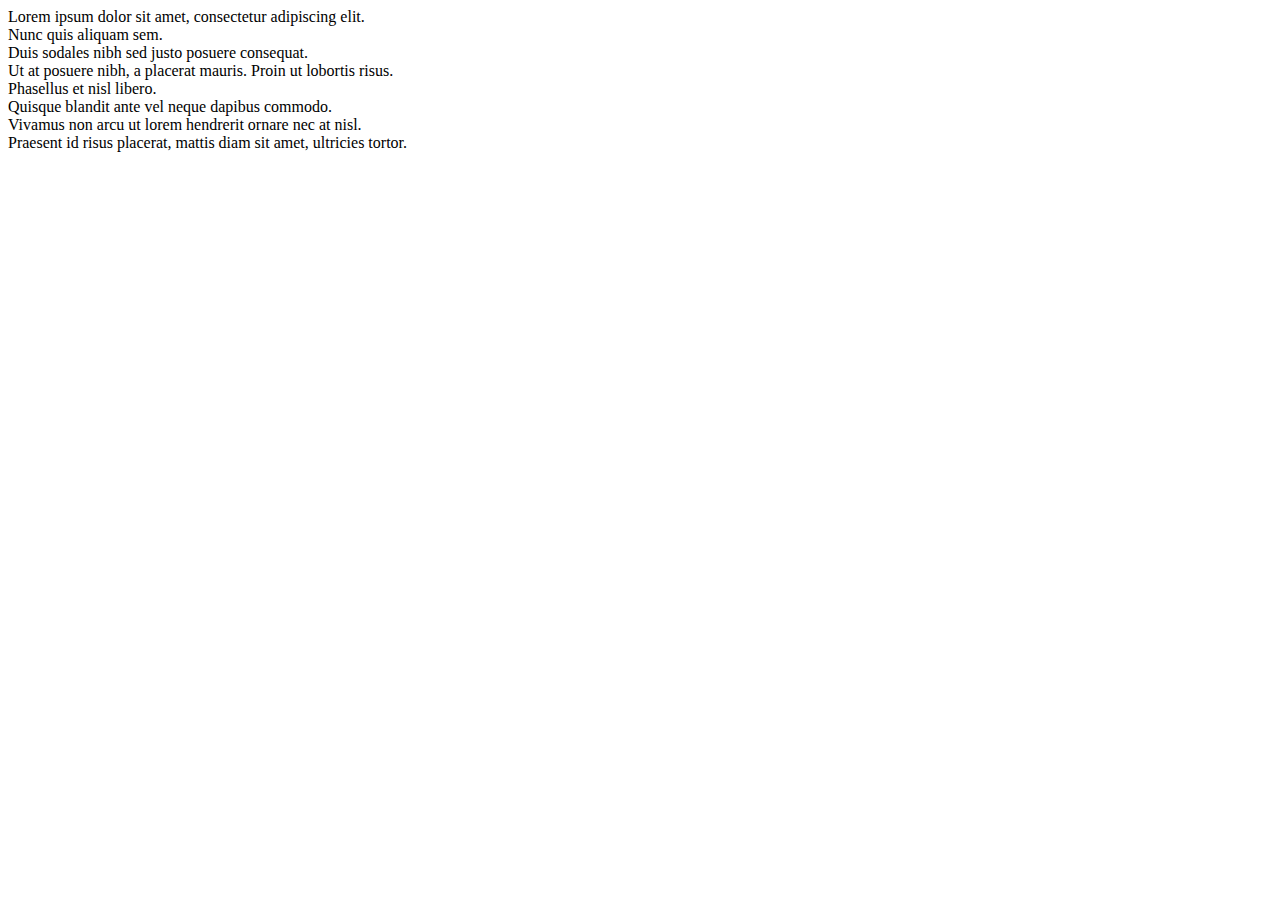
<file: 2-rotate.html>
<!DOCTYPE html>
<html>
  <head>
    <title>CSS Rotation Trick</title>
    <meta name="viewport" content="width=device-width, initial-scale=1.0">
    <link href="2-rotate.css" rel="stylesheet">
  </head>
  <body>
    Lorem ipsum dolor sit amet, consectetur adipiscing elit. <br>
    Nunc quis aliquam sem. <br>
    Duis sodales nibh sed justo posuere consequat. <br>
    Ut at posuere nibh, a placerat mauris. Proin ut lobortis risus. <br>
    Phasellus et nisl libero. <br>
    Quisque blandit ante vel neque dapibus commodo. <br>
    Vivamus non arcu ut lorem hendrerit ornare nec at nisl. <br>
    Praesent id risus placerat, mattis diam sit amet, ultricies tortor. 
  </body>
</html>
</file>
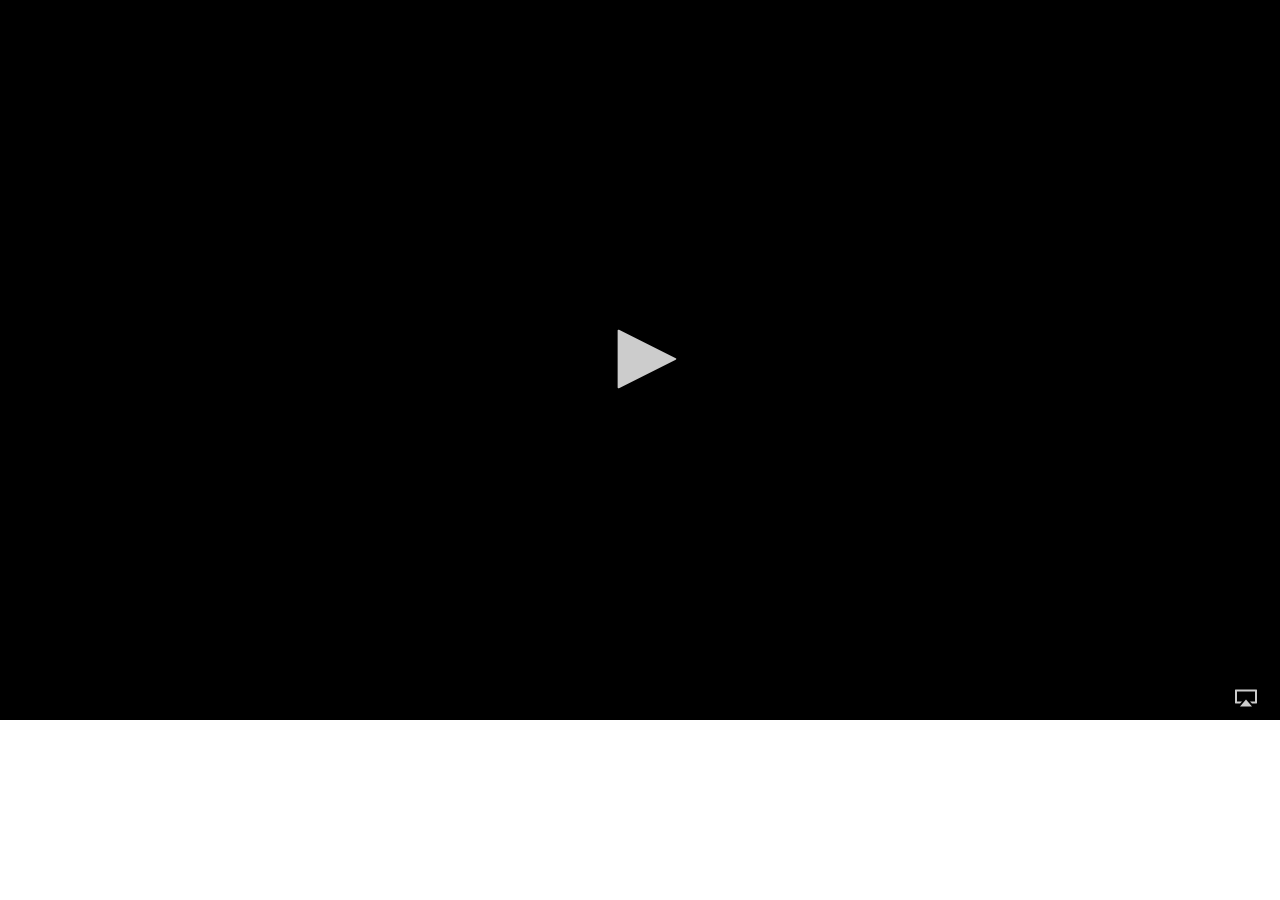
<file: Food.html>
<!DOCTYPE html>

<html>

<head><script type="text/javascript" charset="utf-8" async="" src="//ssl.p.jwpcdn.com/player/v/8.17.1/jwpsrv.js"></script>
<meta http-equiv="content-type" content="text/html; charset=UTF-8">
<title>Live</title>
<script charset="utf-8" src="//ssl.p.jwpcdn.com/player/v/8.17.1/jwplayer.core.controls.html5.js"></script><style type="text/css" data-jwplayer-id="all-players">.jw-reset{text-align:left;direction:ltr}.jw-reset-text,.jw-reset{color:inherit;background-color:transparent;padding:0;margin:0;float:none;font-family:Arial,Helvetica,sans-serif;font-size:1em;line-height:1em;list-style:none;text-transform:none;vertical-align:baseline;border:0;font-variant:inherit;font-stretch:inherit;-webkit-tap-highlight-color:rgba(255,255,255,0)}body .jw-error,body .jwplayer.jw-state-error{height:100%;width:100%}.jw-title{position:absolute;top:0}.jw-background-color{background:rgba(0,0,0,0.4)}.jw-text{color:rgba(255,255,255,0.8)}.jw-knob{color:rgba(255,255,255,0.8);background-color:#fff}.jw-button-color{color:rgba(255,255,255,0.8)}:not(.jw-flag-touch) .jw-button-color:not(.jw-logo-button):focus,:not(.jw-flag-touch) .jw-button-color:not(.jw-logo-button):hover{color:#fff}.jw-toggle{color:#fff}.jw-toggle.jw-off{color:rgba(255,255,255,0.8)}.jw-toggle.jw-off:focus{color:#fff}.jw-toggle:focus{outline:none}:not(.jw-flag-touch) .jw-toggle.jw-off:hover{color:#fff}.jw-rail{background:rgba(255,255,255,0.3)}.jw-buffer{background:rgba(255,255,255,0.3)}.jw-progress{background:#f2f2f2}.jw-time-tip,.jw-volume-tip{border:0}.jw-slider-volume.jw-volume-tip.jw-background-color.jw-slider-vertical{background:none}.jw-skip{padding:.5em;outline:none}.jw-skip .jw-skiptext,.jw-skip .jw-skip-icon{color:rgba(255,255,255,0.8)}.jw-skip.jw-skippable:hover .jw-skip-icon,.jw-skip.jw-skippable:focus .jw-skip-icon{color:#fff}.jw-icon-cast google-cast-launcher{--connected-color:#fff;--disconnected-color:rgba(255,255,255,0.8)}.jw-icon-cast google-cast-launcher:focus{outline:none}.jw-icon-cast google-cast-launcher.jw-off{--connected-color:rgba(255,255,255,0.8)}.jw-icon-cast:focus google-cast-launcher{--connected-color:#fff;--disconnected-color:#fff}.jw-icon-cast:hover google-cast-launcher{--connected-color:#fff;--disconnected-color:#fff}.jw-nextup-container{bottom:2.5em;padding:5px .5em}.jw-nextup{border-radius:0}.jw-color-active{color:#fff;stroke:#fff;border-color:#fff}:not(.jw-flag-touch) .jw-color-active-hover:hover,:not(.jw-flag-touch) .jw-color-active-hover:focus{color:#fff;stroke:#fff;border-color:#fff}.jw-color-inactive{color:rgba(255,255,255,0.8);stroke:rgba(255,255,255,0.8);border-color:rgba(255,255,255,0.8)}:not(.jw-flag-touch) .jw-color-inactive-hover:hover{color:rgba(255,255,255,0.8);stroke:rgba(255,255,255,0.8);border-color:rgba(255,255,255,0.8)}.jw-option{color:rgba(255,255,255,0.8)}.jw-option.jw-active-option{color:#fff;background-color:rgba(255,255,255,0.1)}:not(.jw-flag-touch) .jw-option:hover{color:#fff}.jwplayer{width:100%;font-size:16px;position:relative;display:block;min-height:0;overflow:hidden;box-sizing:border-box;font-family:Arial,Helvetica,sans-serif;-webkit-touch-callout:none;-webkit-user-select:none;-moz-user-select:none;-ms-user-select:none;user-select:none;outline:none}.jwplayer *{box-sizing:inherit}.jwplayer.jw-tab-focus:focus{outline:solid 2px #4d90fe}.jwplayer.jw-flag-aspect-mode{height:auto !important}.jwplayer.jw-flag-aspect-mode .jw-aspect{display:block}.jwplayer .jw-aspect{display:none}.jwplayer .jw-swf{outline:none}.jw-media,.jw-preview{position:absolute;width:100%;height:100%;top:0;left:0;bottom:0;right:0}.jw-media{overflow:hidden;cursor:pointer}.jw-plugin{position:absolute;bottom:66px}.jw-breakpoint-7 .jw-plugin{bottom:132px}.jw-plugin .jw-banner{max-width:100%;opacity:0;cursor:pointer;position:absolute;margin:auto auto 0;left:0;right:0;bottom:0;display:block}.jw-preview,.jw-captions,.jw-title{pointer-events:none}.jw-media,.jw-logo{pointer-events:all}.jw-wrapper{background-color:#000;position:absolute;top:0;left:0;right:0;bottom:0}.jw-hidden-accessibility{border:0;clip:rect(0 0 0 0);height:1px;margin:-1px;overflow:hidden;padding:0;position:absolute;width:1px}.jw-contract-trigger::before{content:"";overflow:hidden;width:200%;height:200%;display:block;position:absolute;top:0;left:0}.jwplayer .jw-media video{position:absolute;top:0;right:0;bottom:0;left:0;width:100%;height:100%;margin:auto;background:transparent;-webkit-tap-highlight-color:rgba(0,0,0,0);-webkit-focus-ring-color:rgba(0,0,0,0);outline:none}.jwplayer .jw-media video::-webkit-media-controls-start-playback-button{display:none}.jwplayer.jw-stretch-uniform .jw-media video{object-fit:contain}.jwplayer.jw-stretch-none .jw-media video{object-fit:none}.jwplayer.jw-stretch-fill .jw-media video{object-fit:cover}.jwplayer.jw-stretch-exactfit .jw-media video{object-fit:fill}.jw-preview{position:absolute;display:none;opacity:1;visibility:visible;width:100%;height:100%;background:#000 no-repeat 50% 50%}.jwplayer .jw-preview,.jw-error .jw-preview{background-size:contain}.jw-stretch-none .jw-preview{background-size:auto auto}.jw-stretch-fill .jw-preview{background-size:cover}.jw-stretch-exactfit .jw-preview{background-size:100% 100%}.jw-title{display:none;padding-top:20px;width:100%;z-index:1}.jw-title-primary,.jw-title-secondary{color:#fff;padding-left:20px;padding-right:20px;padding-bottom:.5em;overflow:hidden;text-overflow:ellipsis;direction:unset;white-space:nowrap;width:100%}.jw-title-primary{font-size:1.625em}.jw-breakpoint-2 .jw-title-primary,.jw-breakpoint-3 .jw-title-primary{font-size:1.5em}.jw-flag-small-player .jw-title-primary{font-size:1.25em}.jw-breakpoint-0 .jw-ab-truncated .jw-title-primary,.jw-breakpoint-1 .jw-ab-truncated .jw-title-primary,.jw-breakpoint-2 .jw-ab-truncated .jw-title-primary{display:-webkit-box;-webkit-line-clamp:2;-webkit-box-orient:vertical;overflow:hidden;padding-bottom:0;margin-bottom:.5em;white-space:pre-wrap;line-height:1.2}.jw-breakpoint-1 .jw-ab-truncated .jw-title-primary{font-size:1.25em}.jw-breakpoint-0 .jw-ab-truncated .jw-title-primary{font-size:1em}.jw-flag-small-player .jw-title-secondary,.jw-breakpoint-0 .jw-ab-truncated .jw-title-secondary,.jw-breakpoint-1 .jw-ab-truncated .jw-title-secondary,.jw-breakpoint-2 .jw-ab-truncated .jw-title-secondary,.jw-title-secondary:empty{display:none}.jw-captions{position:absolute;width:100%;height:100%;text-align:center;display:none;letter-spacing:normal;word-spacing:normal;text-transform:none;text-indent:0;text-decoration:none;pointer-events:none;overflow:hidden;top:0}.jw-captions.jw-captions-enabled{display:block}.jw-captions-window{display:none;padding:.25em;border-radius:.25em}.jw-captions-window.jw-captions-window-active{display:inline-block}.jw-captions-text{display:inline-block;color:#fff;background-color:#000;word-wrap:normal;word-break:normal;white-space:pre-line;font-style:normal;font-weight:normal;text-align:center;text-decoration:none}.jw-text-track-display{font-size:inherit;line-height:1.5}.jw-text-track-cue{background-color:rgba(0,0,0,0.5);color:#fff;padding:.1em .3em}.jwplayer video::-webkit-media-controls{display:none;justify-content:flex-start}.jwplayer video::-webkit-media-text-track-display{min-width:-webkit-min-content}.jwplayer video::cue{background-color:rgba(0,0,0,0.5)}.jwplayer video::-webkit-media-controls-panel-container{display:none}.jwplayer:not(.jw-flag-controls-hidden):not(.jw-state-playing) .jw-captions,.jwplayer.jw-flag-media-audio.jw-state-playing .jw-captions,.jwplayer.jw-state-playing:not(.jw-flag-user-inactive):not(.jw-flag-controls-hidden) .jw-captions{max-height:calc(100% - 60px)}.jwplayer:not(.jw-flag-controls-hidden):not(.jw-state-playing):not(.jw-flag-ios-fullscreen) video::-webkit-media-text-track-container,.jwplayer.jw-flag-media-audio.jw-state-playing:not(.jw-flag-ios-fullscreen) video::-webkit-media-text-track-container,.jwplayer.jw-state-playing:not(.jw-flag-user-inactive):not(.jw-flag-controls-hidden):not(.jw-flag-ios-fullscreen) video::-webkit-media-text-track-container{max-height:calc(100% - 60px)}.jw-logo{position:absolute;margin:20px;cursor:pointer;pointer-events:all;background-repeat:no-repeat;background-size:contain;top:auto;right:auto;left:auto;bottom:auto;outline:none}.jw-logo.jw-tab-focus:focus{outline:solid 2px #4d90fe}.jw-flag-audio-player .jw-logo{display:none}.jw-logo-top-right{top:0;right:0}.jw-logo-top-left{top:0;left:0}.jw-logo-bottom-left{left:0}.jw-logo-bottom-right{right:0}.jw-logo-bottom-left,.jw-logo-bottom-right{bottom:44px;transition:bottom 150ms cubic-bezier(0, .25, .25, 1)}.jw-state-idle .jw-logo{z-index:1}.jw-state-setup .jw-wrapper{background-color:inherit}.jw-state-setup .jw-logo,.jw-state-setup .jw-controls,.jw-state-setup .jw-controls-backdrop{visibility:hidden}span.jw-break{display:block}body .jw-error,body .jwplayer.jw-state-error{background-color:#333;color:#fff;font-size:16px;display:table;opacity:1;position:relative}body .jw-error .jw-display,body .jwplayer.jw-state-error .jw-display{display:none}body .jw-error .jw-media,body .jwplayer.jw-state-error .jw-media{cursor:default}body .jw-error .jw-preview,body .jwplayer.jw-state-error .jw-preview{background-color:#333}body .jw-error .jw-error-msg,body .jwplayer.jw-state-error .jw-error-msg{background-color:#000;border-radius:2px;display:flex;flex-direction:row;align-items:stretch;padding:20px}body .jw-error .jw-error-msg .jw-icon,body .jwplayer.jw-state-error .jw-error-msg .jw-icon{height:30px;width:30px;margin-right:20px;flex:0 0 auto;align-self:center}body .jw-error .jw-error-msg .jw-icon:empty,body .jwplayer.jw-state-error .jw-error-msg .jw-icon:empty{display:none}body .jw-error .jw-error-msg .jw-info-container,body .jwplayer.jw-state-error .jw-error-msg .jw-info-container{margin:0;padding:0}body .jw-error:not(.jw-flag-audio-player).jw-flag-small-player .jw-error-msg,body .jwplayer.jw-state-error:not(.jw-flag-audio-player).jw-flag-small-player .jw-error-msg,body .jw-error:not(.jw-flag-audio-player).jw-breakpoint-2 .jw-error-msg,body .jwplayer.jw-state-error:not(.jw-flag-audio-player).jw-breakpoint-2 .jw-error-msg{flex-direction:column}body .jw-error:not(.jw-flag-audio-player).jw-flag-small-player .jw-error-msg .jw-error-text,body .jwplayer.jw-state-error:not(.jw-flag-audio-player).jw-flag-small-player .jw-error-msg .jw-error-text,body .jw-error:not(.jw-flag-audio-player).jw-breakpoint-2 .jw-error-msg .jw-error-text,body .jwplayer.jw-state-error:not(.jw-flag-audio-player).jw-breakpoint-2 .jw-error-msg .jw-error-text{text-align:center}body .jw-error:not(.jw-flag-audio-player).jw-flag-small-player .jw-error-msg .jw-icon,body .jwplayer.jw-state-error:not(.jw-flag-audio-player).jw-flag-small-player .jw-error-msg .jw-icon,body .jw-error:not(.jw-flag-audio-player).jw-breakpoint-2 .jw-error-msg .jw-icon,body .jwplayer.jw-state-error:not(.jw-flag-audio-player).jw-breakpoint-2 .jw-error-msg .jw-icon{flex:.5 0 auto;margin-right:0;margin-bottom:20px}.jwplayer.jw-state-error.jw-flag-audio-player .jw-error-msg .jw-break,.jwplayer.jw-state-error.jw-flag-small-player .jw-error-msg .jw-break,.jwplayer.jw-state-error.jw-breakpoint-2 .jw-error-msg .jw-break{display:inline}.jwplayer.jw-state-error.jw-flag-audio-player .jw-error-msg .jw-break:before,.jwplayer.jw-state-error.jw-flag-small-player .jw-error-msg .jw-break:before,.jwplayer.jw-state-error.jw-breakpoint-2 .jw-error-msg .jw-break:before{content:" "}.jwplayer.jw-state-error.jw-flag-audio-player .jw-error-msg{height:100%;width:100%;top:0;position:absolute;left:0;background:#000;-webkit-transform:none;transform:none;padding:4px 16px;z-index:1}.jwplayer.jw-state-error.jw-flag-audio-player .jw-error-msg.jw-info-overlay{max-width:none;max-height:none}body .jwplayer.jw-state-error .jw-title,.jw-state-idle .jw-title,.jwplayer.jw-state-complete:not(.jw-flag-casting):not(.jw-flag-audio-player):not(.jw-flag-overlay-open-related) .jw-title{display:block}body .jwplayer.jw-state-error .jw-preview,.jw-state-idle .jw-preview,.jwplayer.jw-state-complete:not(.jw-flag-casting):not(.jw-flag-audio-player):not(.jw-flag-overlay-open-related) .jw-preview{display:block}.jw-state-idle .jw-captions,.jwplayer.jw-state-complete .jw-captions,body .jwplayer.jw-state-error .jw-captions{display:none}.jw-state-idle video::-webkit-media-text-track-container,.jwplayer.jw-state-complete video::-webkit-media-text-track-container,body .jwplayer.jw-state-error video::-webkit-media-text-track-container{display:none}.jwplayer.jw-flag-fullscreen{width:100% !important;height:100% !important;top:0;right:0;bottom:0;left:0;z-index:1000;margin:0;position:fixed}body .jwplayer.jw-flag-flash-blocked .jw-title{display:block}.jwplayer.jw-flag-controls-hidden .jw-media{cursor:default}.jw-flag-audio-player:not(.jw-flag-flash-blocked) .jw-media{visibility:hidden}.jw-flag-audio-player .jw-title{background:none}.jw-flag-audio-player object{min-height:45px}.jw-flag-floating{background-size:cover;background-color:#000}.jw-flag-floating .jw-wrapper{position:fixed;z-index:2147483647;-webkit-animation:jw-float-to-bottom 150ms cubic-bezier(0, .25, .25, 1) forwards 1;animation:jw-float-to-bottom 150ms cubic-bezier(0, .25, .25, 1) forwards 1;top:auto;bottom:1rem;left:auto;right:1rem;max-width:400px;max-height:400px;margin:0 auto}@media screen and (max-width:480px){.jw-flag-floating .jw-wrapper{width:100%;left:0;right:0}}.jw-flag-floating .jw-wrapper .jw-media{touch-action:none}@media screen and (max-device-width:480px) and (orientation:portrait){.jw-flag-touch.jw-flag-floating .jw-wrapper{-webkit-animation:none;animation:none;top:62px;bottom:auto;left:0;right:0;max-width:none;max-height:none}}.jw-flag-floating .jw-float-icon{pointer-events:all;cursor:pointer;display:none}.jw-flag-floating .jw-float-icon .jw-svg-icon{-webkit-filter:drop-shadow(0 0 1px #000);filter:drop-shadow(0 0 1px #000)}.jw-flag-floating.jw-floating-dismissible .jw-dismiss-icon{display:none}.jw-flag-floating.jw-floating-dismissible.jw-flag-ads .jw-float-icon{display:flex}.jw-flag-floating.jw-floating-dismissible.jw-state-paused .jw-logo,.jw-flag-floating.jw-floating-dismissible:not(.jw-flag-user-inactive) .jw-logo{display:none}.jw-flag-floating.jw-floating-dismissible.jw-state-paused .jw-float-icon,.jw-flag-floating.jw-floating-dismissible:not(.jw-flag-user-inactive) .jw-float-icon{display:flex}.jw-float-icon{display:none;position:absolute;top:3px;right:5px;align-items:center;justify-content:center}@-webkit-keyframes jw-float-to-bottom{from{-webkit-transform:translateY(100%);transform:translateY(100%)}to{-webkit-transform:translateY(0);transform:translateY(0)}}@keyframes jw-float-to-bottom{from{-webkit-transform:translateY(100%);transform:translateY(100%)}to{-webkit-transform:translateY(0);transform:translateY(0)}}.jw-flag-top{margin-top:2em;overflow:visible}.jw-top{height:2em;line-height:2;pointer-events:none;text-align:center;opacity:.8;position:absolute;top:-2em;width:100%}.jw-top .jw-icon{cursor:pointer;pointer-events:all;height:auto;width:auto}.jw-top .jw-text{color:#555}.jw-overlays,.jw-controls,.jw-controls-backdrop,.jw-flag-small-player .jw-settings-menu,.jw-settings-submenu{height:100%;width:100%}.jw-settings-menu .jw-icon::after,.jw-icon-settings::after,.jw-icon-volume::after,.jw-settings-menu .jw-icon.jw-button-color::after{position:absolute;right:0}.jw-overlays,.jw-controls,.jw-controls-backdrop,.jw-settings-item-active::before{top:0;position:absolute;left:0}.jw-settings-menu .jw-icon::after,.jw-icon-settings::after,.jw-icon-volume::after,.jw-settings-menu .jw-icon.jw-button-color::after{position:absolute;bottom:0;left:0}.jw-nextup-close{position:absolute;top:0;right:0}.jw-overlays,.jw-controls,.jw-flag-small-player .jw-settings-menu{position:absolute;bottom:0;right:0}.jw-settings-menu .jw-icon::after,.jw-icon-settings::after,.jw-icon-volume::after,.jw-time-tip::after,.jw-settings-menu .jw-icon.jw-button-color::after,.jw-text-live::before,.jw-controlbar .jw-tooltip::after,.jw-settings-menu .jw-tooltip::after{content:"";display:block}.jw-svg-icon{height:24px;width:24px;fill:currentColor;pointer-events:none}.jw-icon{height:44px;width:44px;background-color:transparent;outline:none}.jw-icon.jw-tab-focus:focus{border:solid 2px #4d90fe}.jw-icon-airplay .jw-svg-icon-airplay-off{display:none}.jw-off.jw-icon-airplay .jw-svg-icon-airplay-off{display:block}.jw-icon-airplay .jw-svg-icon-airplay-on{display:block}.jw-off.jw-icon-airplay .jw-svg-icon-airplay-on{display:none}.jw-icon-cc .jw-svg-icon-cc-off{display:none}.jw-off.jw-icon-cc .jw-svg-icon-cc-off{display:block}.jw-icon-cc .jw-svg-icon-cc-on{display:block}.jw-off.jw-icon-cc .jw-svg-icon-cc-on{display:none}.jw-icon-fullscreen .jw-svg-icon-fullscreen-off{display:none}.jw-off.jw-icon-fullscreen .jw-svg-icon-fullscreen-off{display:block}.jw-icon-fullscreen .jw-svg-icon-fullscreen-on{display:block}.jw-off.jw-icon-fullscreen .jw-svg-icon-fullscreen-on{display:none}.jw-icon-volume .jw-svg-icon-volume-0{display:none}.jw-off.jw-icon-volume .jw-svg-icon-volume-0{display:block}.jw-icon-volume .jw-svg-icon-volume-100{display:none}.jw-full.jw-icon-volume .jw-svg-icon-volume-100{display:block}.jw-icon-volume .jw-svg-icon-volume-50{display:block}.jw-off.jw-icon-volume .jw-svg-icon-volume-50,.jw-full.jw-icon-volume .jw-svg-icon-volume-50{display:none}.jw-settings-menu .jw-icon::after,.jw-icon-settings::after,.jw-icon-volume::after{height:100%;width:24px;box-shadow:inset 0 -3px 0 -1px currentColor;margin:auto;opacity:0;transition:opacity 150ms cubic-bezier(0, .25, .25, 1)}.jw-settings-menu .jw-icon[aria-checked="true"]::after,.jw-settings-open .jw-icon-settings::after,.jw-icon-volume.jw-open::after{opacity:1}.jwplayer.jw-breakpoint--1:not(.jw-flag-audio-player) .jw-icon-cc,.jwplayer.jw-breakpoint--1:not(.jw-flag-audio-player) .jw-icon-settings,.jwplayer.jw-breakpoint--1:not(.jw-flag-audio-player) .jw-icon-audio-tracks,.jwplayer.jw-breakpoint--1:not(.jw-flag-audio-player) .jw-icon-hd,.jwplayer.jw-breakpoint--1:not(.jw-flag-audio-player) .jw-settings-sharing,.jwplayer.jw-breakpoint--1:not(.jw-flag-audio-player) .jw-icon-fullscreen,.jwplayer.jw-breakpoint--1:not(.jw-flag-audio-player).jw-flag-cast-available .jw-icon-airplay,.jwplayer.jw-breakpoint--1:not(.jw-flag-audio-player).jw-flag-cast-available .jw-icon-cast{display:none}.jwplayer.jw-breakpoint--1:not(.jw-flag-audio-player) .jw-icon-volume,.jwplayer.jw-breakpoint--1:not(.jw-flag-audio-player) .jw-text-live{bottom:6px}.jwplayer.jw-breakpoint--1:not(.jw-flag-audio-player) .jw-icon-volume::after{display:none}.jw-overlays,.jw-controls{pointer-events:none}.jw-controls-backdrop{display:block;background:linear-gradient(to bottom, transparent, rgba(0,0,0,0.4) 77%, rgba(0,0,0,0.4) 100%) 100% 100% / 100% 240px no-repeat transparent;transition:opacity 250ms cubic-bezier(0, .25, .25, 1),background-size 250ms cubic-bezier(0, .25, .25, 1);pointer-events:none}.jw-overlays{cursor:auto}.jw-controls{overflow:hidden}.jw-flag-small-player .jw-controls{text-align:center}.jw-text{height:1em;font-family:Arial,Helvetica,sans-serif;font-size:.75em;font-style:normal;font-weight:normal;color:#fff;text-align:center;font-variant:normal;font-stretch:normal}.jw-controlbar,.jw-skip,.jw-display-icon-container .jw-icon,.jw-nextup-container,.jw-autostart-mute,.jw-overlays .jw-plugin{pointer-events:all}.jwplayer .jw-display-icon-container,.jw-error .jw-display-icon-container{width:auto;height:auto;box-sizing:content-box}.jw-display{display:table;height:100%;padding:57px 0;position:relative;width:100%}.jw-flag-dragging .jw-display{display:none}.jw-state-idle:not(.jw-flag-cast-available) .jw-display{padding:0}.jw-display-container{display:table-cell;height:100%;text-align:center;vertical-align:middle}.jw-display-controls{display:inline-block}.jwplayer .jw-display-icon-container{float:left}.jw-display-icon-container{display:inline-block;padding:5.5px;margin:0 22px}.jw-display-icon-container .jw-icon{height:75px;width:75px;cursor:pointer;display:flex;justify-content:center;align-items:center}.jw-display-icon-container .jw-icon .jw-svg-icon{height:33px;width:33px;padding:0;position:relative}.jw-display-icon-container .jw-icon .jw-svg-icon-rewind{padding:.2em .05em}.jw-breakpoint--1 .jw-nextup-container{display:none}.jw-breakpoint-0 .jw-display-icon-next,.jw-breakpoint--1 .jw-display-icon-next,.jw-breakpoint-0 .jw-display-icon-rewind,.jw-breakpoint--1 .jw-display-icon-rewind{display:none}.jw-breakpoint-0.jw-flag-touch .jw-display .jw-icon,.jw-breakpoint--1.jw-flag-touch .jw-display .jw-icon,.jw-breakpoint-0.jw-flag-touch .jw-display .jw-svg-icon,.jw-breakpoint--1.jw-flag-touch .jw-display .jw-svg-icon{z-index:100;position:relative}.jw-breakpoint-0 .jw-display .jw-icon,.jw-breakpoint--1 .jw-display .jw-icon,.jw-breakpoint-0 .jw-display .jw-svg-icon,.jw-breakpoint--1 .jw-display .jw-svg-icon{width:44px;height:44px;line-height:44px}.jw-breakpoint-0 .jw-display .jw-icon:before,.jw-breakpoint--1 .jw-display .jw-icon:before,.jw-breakpoint-0 .jw-display .jw-svg-icon:before,.jw-breakpoint--1 .jw-display .jw-svg-icon:before{width:22px;height:22px}.jw-breakpoint-1 .jw-display .jw-icon,.jw-breakpoint-1 .jw-display .jw-svg-icon{width:44px;height:44px;line-height:44px}.jw-breakpoint-1 .jw-display .jw-icon:before,.jw-breakpoint-1 .jw-display .jw-svg-icon:before{width:22px;height:22px}.jw-breakpoint-1 .jw-display .jw-icon.jw-icon-rewind:before{width:33px;height:33px}.jw-breakpoint-2 .jw-display .jw-icon,.jw-breakpoint-3 .jw-display .jw-icon,.jw-breakpoint-2 .jw-display .jw-svg-icon,.jw-breakpoint-3 .jw-display .jw-svg-icon{width:77px;height:77px;line-height:77px}.jw-breakpoint-2 .jw-display .jw-icon:before,.jw-breakpoint-3 .jw-display .jw-icon:before,.jw-breakpoint-2 .jw-display .jw-svg-icon:before,.jw-breakpoint-3 .jw-display .jw-svg-icon:before{width:38.5px;height:38.5px}.jw-breakpoint-4 .jw-display .jw-icon,.jw-breakpoint-5 .jw-display .jw-icon,.jw-breakpoint-6 .jw-display .jw-icon,.jw-breakpoint-7 .jw-display .jw-icon,.jw-breakpoint-4 .jw-display .jw-svg-icon,.jw-breakpoint-5 .jw-display .jw-svg-icon,.jw-breakpoint-6 .jw-display .jw-svg-icon,.jw-breakpoint-7 .jw-display .jw-svg-icon{width:88px;height:88px;line-height:88px}.jw-breakpoint-4 .jw-display .jw-icon:before,.jw-breakpoint-5 .jw-display .jw-icon:before,.jw-breakpoint-6 .jw-display .jw-icon:before,.jw-breakpoint-7 .jw-display .jw-icon:before,.jw-breakpoint-4 .jw-display .jw-svg-icon:before,.jw-breakpoint-5 .jw-display .jw-svg-icon:before,.jw-breakpoint-6 .jw-display .jw-svg-icon:before,.jw-breakpoint-7 .jw-display .jw-svg-icon:before{width:44px;height:44px}.jw-controlbar{display:flex;flex-flow:row wrap;align-items:center;justify-content:center;position:absolute;left:0;bottom:0;width:100%;border:none;border-radius:0;background-size:auto;box-shadow:none;max-height:72px;transition:250ms cubic-bezier(0, .25, .25, 1);transition-property:opacity, visibility;transition-delay:0s}.jw-flag-touch.jw-breakpoint-0 .jw-controlbar .jw-icon-inline{height:40px}.jw-breakpoint-7 .jw-controlbar{max-height:140px}.jw-breakpoint-7 .jw-controlbar .jw-button-container{padding:0 48px 20px}.jw-breakpoint-7 .jw-controlbar .jw-button-container .jw-tooltip{margin-bottom:-7px}.jw-breakpoint-7 .jw-controlbar .jw-button-container .jw-icon-volume .jw-overlay{padding-bottom:40%}.jw-breakpoint-7 .jw-controlbar .jw-button-container .jw-text{font-size:1em}.jw-breakpoint-7 .jw-controlbar .jw-button-container .jw-text.jw-text-elapsed{justify-content:flex-end}.jw-breakpoint-7 .jw-controlbar .jw-button-container .jw-icon-inline:not(.jw-text-live),.jw-breakpoint-7 .jw-controlbar .jw-button-container .jw-icon-volume{height:60px;width:60px}.jw-breakpoint-7 .jw-controlbar .jw-button-container .jw-icon-inline:not(.jw-text-live) .jw-svg-icon,.jw-breakpoint-7 .jw-controlbar .jw-button-container .jw-icon-volume .jw-svg-icon{height:30px;width:30px}.jw-breakpoint-7 .jw-controlbar .jw-slider-time{padding:0 60px;height:34px}.jw-breakpoint-7 .jw-controlbar .jw-slider-time .jw-slider-container{height:10px}.jw-controlbar .jw-button-image{background:no-repeat 50% 50%;background-size:contain;max-height:24px}.jw-controlbar .jw-spacer{flex:1 1 auto;align-self:stretch}.jw-controlbar .jw-icon.jw-button-color:hover{color:#fff}.jw-button-container{display:flex;flex-flow:row nowrap;flex:1 1 auto;align-items:center;justify-content:center;width:100%;padding:0 12px}.jw-slider-horizontal{background-color:transparent}.jw-icon-inline{position:relative}.jw-icon-inline,.jw-icon-tooltip{height:44px;width:44px;align-items:center;display:flex;justify-content:center}.jw-icon-inline:not(.jw-text),.jw-icon-tooltip,.jw-slider-horizontal{cursor:pointer}.jw-text-elapsed,.jw-text-duration{justify-content:flex-start;width:-webkit-fit-content;width:-moz-fit-content;width:fit-content}.jw-icon-tooltip{position:relative}.jw-knob:hover,.jw-icon-inline:hover,.jw-icon-tooltip:hover,.jw-icon-display:hover,.jw-option:before:hover{color:#fff}.jw-time-tip,.jw-controlbar .jw-tooltip,.jw-settings-menu .jw-tooltip{pointer-events:none}.jw-icon-cast{display:none;margin:0;padding:0}.jw-icon-cast google-cast-launcher{background-color:transparent;border:none;padding:0;width:24px;height:24px;cursor:pointer}.jw-icon-inline.jw-icon-volume{display:none}.jwplayer .jw-text-countdown{display:none}.jw-flag-small-player .jw-display{padding-top:0;padding-bottom:0}.jw-flag-small-player:not(.jw-flag-audio-player):not(.jw-flag-ads) .jw-controlbar .jw-button-container>.jw-icon-rewind,.jw-flag-small-player:not(.jw-flag-audio-player):not(.jw-flag-ads) .jw-controlbar .jw-button-container>.jw-icon-next,.jw-flag-small-player:not(.jw-flag-audio-player):not(.jw-flag-ads) .jw-controlbar .jw-button-container>.jw-icon-playback{display:none}.jw-flag-ads-vpaid:not(.jw-flag-media-audio):not(.jw-flag-audio-player):not(.jw-flag-ads-vpaid-controls):not(.jw-flag-casting) .jw-controlbar,.jw-flag-user-inactive.jw-state-playing:not(.jw-flag-media-audio):not(.jw-flag-audio-player):not(.jw-flag-ads-vpaid-controls):not(.jw-flag-casting) .jw-controlbar,.jw-flag-user-inactive.jw-state-buffering:not(.jw-flag-media-audio):not(.jw-flag-audio-player):not(.jw-flag-ads-vpaid-controls):not(.jw-flag-casting) .jw-controlbar{visibility:hidden;pointer-events:none;opacity:0;transition-delay:0s, 250ms}.jw-flag-ads-vpaid:not(.jw-flag-media-audio):not(.jw-flag-audio-player):not(.jw-flag-ads-vpaid-controls):not(.jw-flag-casting) .jw-controls-backdrop,.jw-flag-user-inactive.jw-state-playing:not(.jw-flag-media-audio):not(.jw-flag-audio-player):not(.jw-flag-ads-vpaid-controls):not(.jw-flag-casting) .jw-controls-backdrop,.jw-flag-user-inactive.jw-state-buffering:not(.jw-flag-media-audio):not(.jw-flag-audio-player):not(.jw-flag-ads-vpaid-controls):not(.jw-flag-casting) .jw-controls-backdrop{opacity:0}.jwplayer:not(.jw-flag-ads):not(.jw-flag-live).jw-breakpoint-0 .jw-text-countdown{display:flex}.jwplayer:not(.jw-flag-ads):not(.jw-flag-live).jw-breakpoint--1 .jw-text-elapsed,.jwplayer:not(.jw-flag-ads):not(.jw-flag-live).jw-breakpoint-0 .jw-text-elapsed,.jwplayer:not(.jw-flag-ads):not(.jw-flag-live).jw-breakpoint--1 .jw-text-duration,.jwplayer:not(.jw-flag-ads):not(.jw-flag-live).jw-breakpoint-0 .jw-text-duration{display:none}.jwplayer.jw-breakpoint--1:not(.jw-flag-ads):not(.jw-flag-audio-player) .jw-text-countdown,.jwplayer.jw-breakpoint--1:not(.jw-flag-ads):not(.jw-flag-audio-player) .jw-related-btn,.jwplayer.jw-breakpoint--1:not(.jw-flag-ads):not(.jw-flag-audio-player) .jw-slider-volume{display:none}.jwplayer.jw-breakpoint--1:not(.jw-flag-ads):not(.jw-flag-audio-player) .jw-controlbar{flex-direction:column-reverse}.jwplayer.jw-breakpoint--1:not(.jw-flag-ads):not(.jw-flag-audio-player) .jw-button-container{height:30px}.jw-breakpoint--1.jw-flag-ads:not(.jw-flag-audio-player) .jw-icon-volume,.jw-breakpoint--1.jw-flag-ads:not(.jw-flag-audio-player) .jw-icon-fullscreen{display:none}.jwplayer:not(.jw-breakpoint-0) .jw-text-duration:before,.jwplayer:not(.jw-breakpoint--1) .jw-text-duration:before{content:"/";padding-right:1ch;padding-left:1ch}.jwplayer:not(.jw-flag-user-inactive) .jw-controlbar{will-change:transform}.jwplayer:not(.jw-flag-user-inactive) .jw-controlbar .jw-text{-webkit-transform-style:preserve-3d;transform-style:preserve-3d}.jw-slider-container{display:flex;align-items:center;position:relative;touch-action:none}.jw-rail,.jw-buffer,.jw-progress{position:absolute;cursor:pointer}.jw-progress{background-color:#f2f2f2}.jw-rail{background-color:rgba(255,255,255,0.3)}.jw-buffer{background-color:rgba(255,255,255,0.3)}.jw-knob{height:13px;width:13px;background-color:#fff;border-radius:50%;box-shadow:0 0 10px rgba(0,0,0,0.4);opacity:1;pointer-events:none;position:absolute;-webkit-transform:translate(-50%, -50%) scale(0);transform:translate(-50%, -50%) scale(0);transition:150ms cubic-bezier(0, .25, .25, 1);transition-property:opacity, -webkit-transform;transition-property:opacity, transform;transition-property:opacity, transform, -webkit-transform}.jw-flag-dragging .jw-slider-time .jw-knob,.jw-icon-volume:active .jw-slider-volume .jw-knob{box-shadow:0 0 26px rgba(0,0,0,0.2),0 0 10px rgba(0,0,0,0.4),0 0 0 6px rgba(255,255,255,0.2)}.jw-slider-horizontal,.jw-slider-vertical{display:flex}.jw-slider-horizontal .jw-slider-container{height:5px;width:100%}.jw-slider-horizontal .jw-rail,.jw-slider-horizontal .jw-buffer,.jw-slider-horizontal .jw-progress,.jw-slider-horizontal .jw-cue,.jw-slider-horizontal .jw-knob{top:50%}.jw-slider-horizontal .jw-rail,.jw-slider-horizontal .jw-buffer,.jw-slider-horizontal .jw-progress,.jw-slider-horizontal .jw-cue{-webkit-transform:translate(0, -50%);transform:translate(0, -50%)}.jw-slider-horizontal .jw-rail,.jw-slider-horizontal .jw-buffer,.jw-slider-horizontal .jw-progress{height:5px}.jw-slider-horizontal .jw-rail{width:100%}.jw-slider-vertical{align-items:center;flex-direction:column}.jw-slider-vertical .jw-slider-container{height:88px;width:5px}.jw-slider-vertical .jw-rail,.jw-slider-vertical .jw-buffer,.jw-slider-vertical .jw-progress,.jw-slider-vertical .jw-knob{left:50%}.jw-slider-vertical .jw-rail,.jw-slider-vertical .jw-buffer,.jw-slider-vertical .jw-progress{height:100%;width:5px;-webkit-backface-visibility:hidden;backface-visibility:hidden;-webkit-transform:translate(-50%, 0);transform:translate(-50%, 0);transition:-webkit-transform 150ms ease-in-out;transition:transform 150ms ease-in-out;transition:transform 150ms ease-in-out, -webkit-transform 150ms ease-in-out;bottom:0}.jw-slider-vertical .jw-knob{-webkit-transform:translate(-50%, 50%);transform:translate(-50%, 50%)}.jw-slider-time.jw-tab-focus:focus .jw-rail{outline:solid 2px #4d90fe}.jw-slider-time,.jw-flag-audio-player .jw-slider-volume{height:17px;width:100%;align-items:center;background:transparent none;padding:0 12px}.jw-slider-time .jw-cue{background-color:rgba(33,33,33,0.8);cursor:pointer;position:absolute;width:6px}.jw-slider-time,.jw-horizontal-volume-container{z-index:1;outline:none}.jw-slider-time .jw-rail,.jw-horizontal-volume-container .jw-rail,.jw-slider-time .jw-buffer,.jw-horizontal-volume-container .jw-buffer,.jw-slider-time .jw-progress,.jw-horizontal-volume-container .jw-progress,.jw-slider-time .jw-cue,.jw-horizontal-volume-container .jw-cue{-webkit-backface-visibility:hidden;backface-visibility:hidden;height:100%;-webkit-transform:translate(0, -50%) scale(1, .6);transform:translate(0, -50%) scale(1, .6);transition:-webkit-transform 150ms ease-in-out;transition:transform 150ms ease-in-out;transition:transform 150ms ease-in-out, -webkit-transform 150ms ease-in-out}.jw-slider-time:hover .jw-rail,.jw-horizontal-volume-container:hover .jw-rail,.jw-slider-time:focus .jw-rail,.jw-horizontal-volume-container:focus .jw-rail,.jw-flag-dragging .jw-slider-time .jw-rail,.jw-flag-dragging .jw-horizontal-volume-container .jw-rail,.jw-flag-touch .jw-slider-time .jw-rail,.jw-flag-touch .jw-horizontal-volume-container .jw-rail,.jw-slider-time:hover .jw-buffer,.jw-horizontal-volume-container:hover .jw-buffer,.jw-slider-time:focus .jw-buffer,.jw-horizontal-volume-container:focus .jw-buffer,.jw-flag-dragging .jw-slider-time .jw-buffer,.jw-flag-dragging .jw-horizontal-volume-container .jw-buffer,.jw-flag-touch .jw-slider-time .jw-buffer,.jw-flag-touch .jw-horizontal-volume-container .jw-buffer,.jw-slider-time:hover .jw-progress,.jw-horizontal-volume-container:hover .jw-progress,.jw-slider-time:focus .jw-progress,.jw-horizontal-volume-container:focus .jw-progress,.jw-flag-dragging .jw-slider-time .jw-progress,.jw-flag-dragging .jw-horizontal-volume-container .jw-progress,.jw-flag-touch .jw-slider-time .jw-progress,.jw-flag-touch .jw-horizontal-volume-container .jw-progress,.jw-slider-time:hover .jw-cue,.jw-horizontal-volume-container:hover .jw-cue,.jw-slider-time:focus .jw-cue,.jw-horizontal-volume-container:focus .jw-cue,.jw-flag-dragging .jw-slider-time .jw-cue,.jw-flag-dragging .jw-horizontal-volume-container .jw-cue,.jw-flag-touch .jw-slider-time .jw-cue,.jw-flag-touch .jw-horizontal-volume-container .jw-cue{-webkit-transform:translate(0, -50%) scale(1, 1);transform:translate(0, -50%) scale(1, 1)}.jw-slider-time:hover .jw-knob,.jw-horizontal-volume-container:hover .jw-knob,.jw-slider-time:focus .jw-knob,.jw-horizontal-volume-container:focus .jw-knob{-webkit-transform:translate(-50%, -50%) scale(1);transform:translate(-50%, -50%) scale(1)}.jw-slider-time .jw-rail,.jw-horizontal-volume-container .jw-rail{background-color:rgba(255,255,255,0.2)}.jw-slider-time .jw-buffer,.jw-horizontal-volume-container .jw-buffer{background-color:rgba(255,255,255,0.4)}.jw-flag-touch .jw-slider-time::before,.jw-flag-touch .jw-horizontal-volume-container::before{height:44px;width:100%;content:"";position:absolute;display:block;bottom:calc(100% - 17px);left:0}.jw-breakpoint-0.jw-flag-touch .jw-slider-time::before,.jw-breakpoint-0.jw-flag-touch .jw-horizontal-volume-container::before{height:34px}.jw-slider-time.jw-tab-focus:focus .jw-rail,.jw-horizontal-volume-container.jw-tab-focus:focus .jw-rail{outline:solid 2px #4d90fe}.jw-breakpoint--1:not(.jw-flag-audio-player) .jw-slider-time{height:17px;padding:0}.jw-breakpoint--1:not(.jw-flag-audio-player) .jw-slider-time .jw-slider-container{height:10px}.jw-breakpoint--1:not(.jw-flag-audio-player) .jw-slider-time .jw-knob{border-radius:0;border:1px solid rgba(0,0,0,0.75);height:12px;width:10px}.jw-breakpoint-0 .jw-slider-time{height:11px}.jw-horizontal-volume-container{display:none}.jw-flag-audio-player .jw-horizontal-volume-container{display:flex}.jw-modal{width:284px}.jw-breakpoint-7 .jw-modal,.jw-breakpoint-6 .jw-modal,.jw-breakpoint-5 .jw-modal{height:232px}.jw-breakpoint-4 .jw-modal,.jw-breakpoint-3 .jw-modal{height:192px}.jw-breakpoint-2 .jw-modal,.jw-flag-small-player .jw-modal{bottom:0;right:0;height:100%;width:100%;max-height:none;max-width:none;z-index:2}.jwplayer .jw-rightclick{display:none;position:absolute;white-space:nowrap}.jwplayer .jw-rightclick.jw-open{display:block}.jwplayer .jw-rightclick .jw-rightclick-list{border-radius:1px;list-style:none;margin:0;padding:0}.jwplayer .jw-rightclick .jw-rightclick-list .jw-rightclick-item{background-color:rgba(0,0,0,0.8);border-bottom:1px solid #444;margin:0}.jwplayer .jw-rightclick .jw-rightclick-list .jw-rightclick-item .jw-rightclick-logo{color:#fff;display:inline-flex;padding:0 10px 0 0;vertical-align:middle}.jwplayer .jw-rightclick .jw-rightclick-list .jw-rightclick-item .jw-rightclick-logo .jw-svg-icon{height:20px;width:20px}.jwplayer .jw-rightclick .jw-rightclick-list .jw-rightclick-item .jw-rightclick-link{border:none;color:#fff;display:block;font-size:11px;font-weight:400;line-height:1em;padding:15px 23px;text-align:start;text-decoration:none;width:100%}.jwplayer .jw-rightclick .jw-rightclick-list .jw-rightclick-item:last-child{border-bottom:none}.jwplayer .jw-rightclick .jw-rightclick-list .jw-rightclick-item:hover{cursor:pointer}.jwplayer .jw-rightclick .jw-rightclick-list .jw-featured{vertical-align:middle}.jwplayer .jw-rightclick .jw-rightclick-list .jw-featured .jw-rightclick-link{color:#fff}.jwplayer .jw-rightclick .jw-rightclick-list .jw-featured .jw-rightclick-link span{color:#fff;font-size:12px}.jwplayer .jw-rightclick .jw-info-overlay-item,.jwplayer .jw-rightclick .jw-share-item,.jwplayer .jw-rightclick .jw-shortcuts-item{border:none;background-color:transparent;outline:none;cursor:pointer}.jw-icon-tooltip.jw-open .jw-overlay{opacity:1;pointer-events:auto;transition-delay:0s}.jw-icon-tooltip.jw-open .jw-overlay:focus{outline:none}.jw-icon-tooltip.jw-open .jw-overlay:focus.jw-tab-focus{outline:solid 2px #4d90fe}.jw-slider-time .jw-overlay:before{height:1em;top:auto}.jw-slider-time .jw-icon-tooltip.jw-open .jw-overlay{pointer-events:none}.jw-volume-tip{padding:13px 0 26px}.jw-time-tip,.jw-controlbar .jw-tooltip,.jw-settings-menu .jw-tooltip{height:auto;width:100%;box-shadow:0 0 10px rgba(0,0,0,0.4);color:#fff;display:block;margin:0 0 14px;pointer-events:none;position:relative;z-index:0}.jw-time-tip::after,.jw-controlbar .jw-tooltip::after,.jw-settings-menu .jw-tooltip::after{top:100%;position:absolute;left:50%;height:14px;width:14px;border-radius:1px;background-color:currentColor;-webkit-transform-origin:75% 50%;transform-origin:75% 50%;-webkit-transform:translate(-50%, -50%) rotate(45deg);transform:translate(-50%, -50%) rotate(45deg);z-index:-1}.jw-time-tip .jw-text,.jw-controlbar .jw-tooltip .jw-text,.jw-settings-menu .jw-tooltip .jw-text{background-color:#fff;border-radius:1px;color:#000;font-size:10px;height:auto;line-height:1;padding:7px 10px;display:inline-block;min-width:100%;vertical-align:middle}.jw-controlbar .jw-overlay{position:absolute;bottom:100%;left:50%;margin:0;min-height:44px;min-width:44px;opacity:0;pointer-events:none;transition:150ms cubic-bezier(0, .25, .25, 1);transition-property:opacity, visibility;transition-delay:0s, 150ms;-webkit-transform:translate(-50%, 0);transform:translate(-50%, 0);width:100%;z-index:1}.jw-controlbar .jw-overlay .jw-contents{position:relative}.jw-controlbar .jw-option{position:relative;white-space:nowrap;cursor:pointer;list-style:none;height:1.5em;font-family:inherit;line-height:1.5em;padding:0 .5em;font-size:.8em;margin:0}.jw-controlbar .jw-option::before{padding-right:.125em}.jw-controlbar .jw-tooltip,.jw-settings-menu .jw-tooltip{position:absolute;bottom:100%;left:50%;opacity:0;-webkit-transform:translate(-50%, 0);transform:translate(-50%, 0);transition:100ms 0s cubic-bezier(0, .25, .25, 1);transition-property:opacity, visibility, -webkit-transform;transition-property:opacity, transform, visibility;transition-property:opacity, transform, visibility, -webkit-transform;visibility:hidden;white-space:nowrap;width:auto;z-index:1}.jw-controlbar .jw-tooltip.jw-open,.jw-settings-menu .jw-tooltip.jw-open{opacity:1;-webkit-transform:translate(-50%, -10px);transform:translate(-50%, -10px);transition-duration:150ms;transition-delay:500ms,0s,500ms;visibility:visible}.jw-controlbar .jw-tooltip.jw-tooltip-fullscreen,.jw-settings-menu .jw-tooltip.jw-tooltip-fullscreen{left:auto;right:0;-webkit-transform:translate(0, 0);transform:translate(0, 0)}.jw-controlbar .jw-tooltip.jw-tooltip-fullscreen.jw-open,.jw-settings-menu .jw-tooltip.jw-tooltip-fullscreen.jw-open{-webkit-transform:translate(0, -10px);transform:translate(0, -10px)}.jw-controlbar .jw-tooltip.jw-tooltip-fullscreen::after,.jw-settings-menu .jw-tooltip.jw-tooltip-fullscreen::after{left:auto;right:9px}.jw-tooltip-time{height:auto;width:0;bottom:100%;line-height:normal;padding:0;pointer-events:none;-webkit-user-select:none;-moz-user-select:none;-ms-user-select:none;user-select:none}.jw-tooltip-time .jw-overlay{bottom:0;min-height:0;width:auto}.jw-tooltip{bottom:57px;display:none;position:absolute}.jw-tooltip .jw-text{height:100%;white-space:nowrap;text-overflow:ellipsis;direction:unset;max-width:246px;overflow:hidden}.jw-flag-audio-player .jw-tooltip{display:none}.jw-flag-small-player .jw-time-thumb{display:none}.jwplayer .jw-shortcuts-tooltip{top:50%;position:absolute;left:50%;background:#333;-webkit-transform:translate(-50%, -50%);transform:translate(-50%, -50%);display:none;color:#fff;pointer-events:all;-webkit-user-select:text;-moz-user-select:text;-ms-user-select:text;user-select:text;overflow:hidden;flex-direction:column;z-index:1}.jwplayer .jw-shortcuts-tooltip.jw-open{display:flex}.jwplayer .jw-shortcuts-tooltip .jw-shortcuts-close{flex:0 0 auto;margin:5px 5px 5px auto}.jwplayer .jw-shortcuts-tooltip .jw-shortcuts-container{display:flex;flex:1 1 auto;flex-flow:column;font-size:12px;margin:0 20px 20px;overflow-y:auto;padding:5px}.jwplayer .jw-shortcuts-tooltip .jw-shortcuts-container::-webkit-scrollbar{background-color:transparent;width:6px}.jwplayer .jw-shortcuts-tooltip .jw-shortcuts-container::-webkit-scrollbar-thumb{background-color:#fff;border:1px solid #333;border-radius:6px}.jwplayer .jw-shortcuts-tooltip .jw-shortcuts-container .jw-shortcuts-title{font-weight:bold}.jwplayer .jw-shortcuts-tooltip .jw-shortcuts-container .jw-shortcuts-header{align-items:center;display:flex;justify-content:space-between;margin-bottom:10px}.jwplayer .jw-shortcuts-tooltip .jw-shortcuts-container .jw-shortcuts-tooltip-list{display:flex;max-width:340px;margin:0 10px}.jwplayer .jw-shortcuts-tooltip .jw-shortcuts-container .jw-shortcuts-tooltip-list .jw-shortcuts-tooltip-descriptions{width:100%}.jwplayer .jw-shortcuts-tooltip .jw-shortcuts-container .jw-shortcuts-tooltip-list .jw-shortcuts-row{display:flex;align-items:center;justify-content:space-between;margin:10px 0;width:100%}.jwplayer .jw-shortcuts-tooltip .jw-shortcuts-container .jw-shortcuts-tooltip-list .jw-shortcuts-row .jw-shortcuts-description{margin-right:10px;max-width:70%}.jwplayer .jw-shortcuts-tooltip .jw-shortcuts-container .jw-shortcuts-tooltip-list .jw-shortcuts-row .jw-shortcuts-key{background:#fefefe;color:#333;overflow:hidden;padding:7px 10px;text-overflow:ellipsis;white-space:nowrap}.jw-skip{color:rgba(255,255,255,0.8);cursor:default;position:absolute;display:flex;right:.75em;bottom:56px;padding:.5em;border:1px solid #333;background-color:#000;align-items:center;height:2em}.jw-skip.jw-tab-focus:focus{outline:solid 2px #4d90fe}.jw-skip.jw-skippable{cursor:pointer;padding:.25em .75em}.jw-skip.jw-skippable:hover{cursor:pointer;color:#fff}.jw-skip.jw-skippable .jw-skip-icon{display:inline;height:24px;width:24px;margin:0}.jw-breakpoint-7 .jw-skip{padding:1.35em 1em;bottom:130px}.jw-breakpoint-7 .jw-skip .jw-text{font-size:1em;font-weight:normal}.jw-breakpoint-7 .jw-skip .jw-icon-inline{height:30px;width:30px}.jw-breakpoint-7 .jw-skip .jw-icon-inline .jw-svg-icon{height:30px;width:30px}.jw-skip .jw-skip-icon{display:none;margin-left:-0.75em;padding:0 .5em;pointer-events:none}.jw-skip .jw-skip-icon .jw-svg-icon-next{display:block;padding:0}.jw-skip .jw-text,.jw-skip .jw-skip-icon{vertical-align:middle;font-size:.7em}.jw-skip .jw-text{font-weight:bold}.jw-cast{background-size:cover;display:none;height:100%;position:relative;width:100%}.jw-cast-container{background:linear-gradient(180deg, rgba(25,25,25,0.75), rgba(25,25,25,0.25), rgba(25,25,25,0));left:0;padding:20px 20px 80px;position:absolute;top:0;width:100%}.jw-cast-text{color:#fff;font-size:1.6em}.jw-breakpoint--1 .jw-cast-text,.jw-breakpoint-0 .jw-cast-text{font-size:1.15em}.jw-breakpoint-1 .jw-cast-text,.jw-breakpoint-2 .jw-cast-text,.jw-breakpoint-3 .jw-cast-text{font-size:1.3em}.jw-nextup-container{position:absolute;bottom:66px;left:0;background-color:transparent;cursor:pointer;margin:0 auto;padding:12px;pointer-events:none;right:0;text-align:right;visibility:hidden;width:100%}.jw-settings-open .jw-nextup-container,.jw-info-open .jw-nextup-container{display:none}.jw-breakpoint-7 .jw-nextup-container{padding:60px}.jw-flag-small-player .jw-nextup-container{padding:0 12px 0 0}.jw-flag-small-player .jw-nextup-container .jw-nextup-title,.jw-flag-small-player .jw-nextup-container .jw-nextup-duration,.jw-flag-small-player .jw-nextup-container .jw-nextup-close{display:none}.jw-flag-small-player .jw-nextup-container .jw-nextup-tooltip{height:30px}.jw-flag-small-player .jw-nextup-container .jw-nextup-header{font-size:12px}.jw-flag-small-player .jw-nextup-container .jw-nextup-body{justify-content:center;align-items:center;padding:.75em .3em}.jw-flag-small-player .jw-nextup-container .jw-nextup-thumbnail{width:50%}.jw-flag-small-player .jw-nextup-container .jw-nextup{max-width:65px}.jw-flag-small-player .jw-nextup-container .jw-nextup.jw-nextup-thumbnail-visible{max-width:120px}.jw-nextup{background:#333;border-radius:0;box-shadow:0 0 10px rgba(0,0,0,0.5);color:rgba(255,255,255,0.8);display:inline-block;max-width:280px;overflow:hidden;opacity:0;position:relative;width:64%;pointer-events:all;-webkit-transform:translate(0, -5px);transform:translate(0, -5px);transition:150ms cubic-bezier(0, .25, .25, 1);transition-property:opacity, -webkit-transform;transition-property:opacity, transform;transition-property:opacity, transform, -webkit-transform;transition-delay:0s}.jw-nextup:hover .jw-nextup-tooltip{color:#fff}.jw-nextup.jw-nextup-thumbnail-visible{max-width:400px}.jw-nextup.jw-nextup-thumbnail-visible .jw-nextup-thumbnail{display:block}.jw-nextup-container-visible{visibility:visible}.jw-nextup-container-visible .jw-nextup{opacity:1;-webkit-transform:translate(0, 0);transform:translate(0, 0);transition-delay:0s, 0s, 150ms}.jw-nextup-tooltip{display:flex;height:80px}.jw-nextup-thumbnail{width:120px;background-position:center;background-size:cover;flex:0 0 auto;display:none}.jw-nextup-body{flex:1 1 auto;overflow:hidden;padding:.75em .875em;display:flex;flex-flow:column wrap;justify-content:space-between}.jw-nextup-header,.jw-nextup-title{font-size:14px;line-height:1.35}.jw-nextup-header{font-weight:bold}.jw-nextup-title{overflow:hidden;text-overflow:ellipsis;white-space:nowrap;width:100%}.jw-nextup-duration{align-self:flex-end;text-align:right;font-size:12px}.jw-nextup-close{height:24px;width:24px;border:none;color:rgba(255,255,255,0.8);cursor:pointer;margin:6px;visibility:hidden}.jw-nextup-close:hover{color:#fff}.jw-nextup-sticky .jw-nextup-close{visibility:visible}.jw-autostart-mute{position:absolute;bottom:0;right:12px;height:44px;width:44px;background-color:rgba(33,33,33,0.4);padding:5px 4px 5px 6px;display:none}.jwplayer.jw-flag-autostart:not(.jw-flag-media-audio) .jw-nextup{display:none}.jw-settings-menu{position:absolute;bottom:57px;right:12px;align-items:flex-start;background-color:#333;display:none;flex-flow:column nowrap;max-width:284px;pointer-events:auto}.jw-settings-open .jw-settings-menu{display:flex}.jw-breakpoint-7 .jw-settings-menu{bottom:130px;right:60px;max-height:none;max-width:none;height:35%;width:25%}.jw-breakpoint-7 .jw-settings-menu .jw-settings-topbar:not(.jw-nested-menu-open) .jw-icon-inline{height:60px;width:60px}.jw-breakpoint-7 .jw-settings-menu .jw-settings-topbar:not(.jw-nested-menu-open) .jw-icon-inline .jw-svg-icon{height:30px;width:30px}.jw-breakpoint-7 .jw-settings-menu .jw-settings-topbar:not(.jw-nested-menu-open) .jw-icon-inline .jw-tooltip .jw-text{font-size:1em}.jw-breakpoint-7 .jw-settings-menu .jw-settings-back{min-width:60px}.jw-breakpoint-6 .jw-settings-menu,.jw-breakpoint-5 .jw-settings-menu{height:232px;width:284px;max-height:232px}.jw-breakpoint-4 .jw-settings-menu,.jw-breakpoint-3 .jw-settings-menu{height:192px;width:284px;max-height:192px}.jw-breakpoint-2 .jw-settings-menu{height:179px;width:284px;max-height:179px}.jw-flag-small-player .jw-settings-menu{max-width:none}.jw-settings-menu .jw-icon.jw-button-color::after{height:100%;width:24px;box-shadow:inset 0 -3px 0 -1px currentColor;margin:auto;opacity:0;transition:opacity 150ms cubic-bezier(0, .25, .25, 1)}.jw-settings-menu .jw-icon.jw-button-color[aria-expanded="true"]::after{opacity:1}.jw-settings-menu .jw-settings-reset{text-decoration:underline}.jw-settings-topbar{align-items:center;background-color:rgba(0,0,0,0.4);display:flex;flex:0 0 auto;padding:3px 5px 0;width:100%}.jw-settings-topbar.jw-nested-menu-open{padding:0}.jw-settings-topbar.jw-nested-menu-open .jw-icon:not(.jw-settings-close):not(.jw-settings-back){display:none}.jw-settings-topbar.jw-nested-menu-open .jw-svg-icon-close{width:20px}.jw-settings-topbar.jw-nested-menu-open .jw-svg-icon-arrow-left{height:12px}.jw-settings-topbar.jw-nested-menu-open .jw-settings-topbar-text{display:block;outline:none}.jw-settings-topbar .jw-settings-back{min-width:44px}.jw-settings-topbar .jw-settings-topbar-buttons{display:inherit;width:100%;height:100%}.jw-settings-topbar .jw-settings-topbar-text{display:none;color:#fff;font-size:13px;width:100%}.jw-settings-topbar .jw-settings-close{margin-left:auto}.jw-settings-submenu{display:none;flex:1 1 auto;overflow-y:auto;padding:8px 20px 0 5px}.jw-settings-submenu::-webkit-scrollbar{background-color:transparent;width:6px}.jw-settings-submenu::-webkit-scrollbar-thumb{background-color:#fff;border:1px solid #333;border-radius:6px}.jw-settings-submenu.jw-settings-submenu-active{display:block}.jw-settings-submenu .jw-submenu-topbar{box-shadow:0 2px 9px 0 #1d1d1d;background-color:#2f2d2d;margin:-8px -20px 0 -5px}.jw-settings-submenu .jw-submenu-topbar .jw-settings-content-item{cursor:pointer;text-align:right;padding-right:15px;text-decoration:underline}.jw-settings-submenu .jw-settings-value-wrapper{float:right;display:flex;align-items:center}.jw-settings-submenu .jw-settings-value-wrapper .jw-settings-content-item-arrow{display:flex}.jw-settings-submenu .jw-settings-value-wrapper .jw-svg-icon-arrow-right{width:8px;margin-left:5px;height:12px}.jw-breakpoint-7 .jw-settings-submenu .jw-settings-content-item{font-size:1em;padding:11px 15px 11px 30px}.jw-breakpoint-7 .jw-settings-submenu .jw-settings-content-item .jw-settings-item-active::before{justify-content:flex-end}.jw-breakpoint-7 .jw-settings-submenu .jw-settings-content-item .jw-auto-label{font-size:.85em;padding-left:10px}.jw-flag-touch .jw-settings-submenu{overflow-y:scroll;-webkit-overflow-scrolling:touch}.jw-auto-label{font-size:10px;font-weight:initial;opacity:.75;padding-left:5px}.jw-settings-content-item{position:relative;color:rgba(255,255,255,0.8);cursor:pointer;font-size:12px;line-height:1;padding:7px 0 7px 15px;width:100%;text-align:left;outline:none}.jw-settings-content-item:hover{color:#fff}.jw-settings-content-item:focus{font-weight:bold}.jw-flag-small-player .jw-settings-content-item{line-height:1.75}.jw-settings-content-item.jw-tab-focus:focus{border:solid 2px #4d90fe}.jw-settings-item-active{font-weight:bold;position:relative}.jw-settings-item-active::before{height:100%;width:1em;align-items:center;content:"\2022";display:inline-flex;justify-content:center}.jw-breakpoint-2 .jw-settings-open .jw-display-container,.jw-flag-small-player .jw-settings-open .jw-display-container,.jw-flag-touch .jw-settings-open .jw-display-container{display:none}.jw-breakpoint-2 .jw-settings-open.jw-controls,.jw-flag-small-player .jw-settings-open.jw-controls,.jw-flag-touch .jw-settings-open.jw-controls{z-index:1}.jw-flag-small-player .jw-settings-open .jw-controlbar{display:none}.jw-settings-open .jw-icon-settings::after{opacity:1}.jw-settings-open .jw-tooltip-settings{display:none}.jw-sharing-link{cursor:pointer}.jw-shortcuts-container .jw-switch{position:relative;display:inline-block;transition:ease-out .15s;transition-property:opacity, background;border-radius:18px;width:80px;height:20px;padding:10px;background:rgba(80,80,80,0.8);cursor:pointer;font-size:inherit;vertical-align:middle}.jw-shortcuts-container .jw-switch.jw-tab-focus{outline:solid 2px #4d90fe}.jw-shortcuts-container .jw-switch .jw-switch-knob{position:absolute;top:2px;left:1px;transition:ease-out .15s;box-shadow:0 0 10px rgba(0,0,0,0.4);border-radius:13px;width:15px;height:15px;background:#fefefe}.jw-shortcuts-container .jw-switch:before,.jw-shortcuts-container .jw-switch:after{position:absolute;top:3px;transition:inherit;color:#fefefe}.jw-shortcuts-container .jw-switch:before{content:attr(data-jw-switch-disabled);right:8px}.jw-shortcuts-container .jw-switch:after{content:attr(data-jw-switch-enabled);left:8px;opacity:0}.jw-shortcuts-container .jw-switch[aria-checked="true"]{background:#475470}.jw-shortcuts-container .jw-switch[aria-checked="true"]:before{opacity:0}.jw-shortcuts-container .jw-switch[aria-checked="true"]:after{opacity:1}.jw-shortcuts-container .jw-switch[aria-checked="true"] .jw-switch-knob{left:60px}.jw-idle-icon-text{display:none;line-height:1;position:absolute;text-align:center;text-indent:.35em;top:100%;white-space:nowrap;left:50%;-webkit-transform:translateX(-50%);transform:translateX(-50%)}.jw-idle-label{border-radius:50%;color:#fff;-webkit-filter:drop-shadow(1px 1px 5px rgba(12,26,71,0.25));filter:drop-shadow(1px 1px 5px rgba(12,26,71,0.25));font:normal 16px/1 Arial,Helvetica,sans-serif;position:relative;transition:background-color 150ms cubic-bezier(0, .25, .25, 1);transition-property:background-color,-webkit-filter;transition-property:background-color,filter;transition-property:background-color,filter,-webkit-filter;-webkit-font-smoothing:antialiased}.jw-state-idle .jw-icon-display.jw-idle-label .jw-idle-icon-text{display:block}.jw-state-idle .jw-icon-display.jw-idle-label .jw-svg-icon-play{-webkit-transform:scale(.7, .7);transform:scale(.7, .7)}.jw-breakpoint-0.jw-state-idle .jw-icon-display.jw-idle-label,.jw-breakpoint--1.jw-state-idle .jw-icon-display.jw-idle-label{font-size:12px}.jw-info-overlay{top:50%;position:absolute;left:50%;background:#333;-webkit-transform:translate(-50%, -50%);transform:translate(-50%, -50%);display:none;color:#fff;pointer-events:all;-webkit-user-select:text;-moz-user-select:text;-ms-user-select:text;user-select:text;overflow:hidden;flex-direction:column}.jw-info-overlay .jw-info-close{flex:0 0 auto;margin:5px 5px 5px auto}.jw-info-open .jw-info-overlay{display:flex}.jw-info-container{display:flex;flex:1 1 auto;flex-flow:column;margin:0 20px 20px;overflow-y:auto;padding:5px}.jw-info-container [class*="jw-info"]:not(:first-of-type){color:rgba(255,255,255,0.8);padding-top:10px;font-size:12px}.jw-info-container .jw-info-description{margin-bottom:30px;text-align:start}.jw-info-container .jw-info-description:empty{display:none}.jw-info-container .jw-info-duration{text-align:start}.jw-info-container .jw-info-title{text-align:start;font-size:12px;font-weight:bold}.jw-info-container::-webkit-scrollbar{background-color:transparent;width:6px}.jw-info-container::-webkit-scrollbar-thumb{background-color:#fff;border:1px solid #333;border-radius:6px}.jw-info-clientid{align-self:flex-end;font-size:12px;color:rgba(255,255,255,0.8);margin:0 20px 20px 44px;text-align:right}.jw-flag-touch .jw-info-open .jw-display-container{display:none}@supports ((-webkit-filter: drop-shadow(0 0 3px #000)) or (filter: drop-shadow(0 0 3px #000))){.jwplayer.jw-ab-drop-shadow .jw-controls .jw-svg-icon,.jwplayer.jw-ab-drop-shadow .jw-controls .jw-icon.jw-text,.jwplayer.jw-ab-drop-shadow .jw-slider-container .jw-rail,.jwplayer.jw-ab-drop-shadow .jw-title{text-shadow:none;box-shadow:none;-webkit-filter:drop-shadow(0 2px 3px rgba(0,0,0,0.3));filter:drop-shadow(0 2px 3px rgba(0,0,0,0.3))}.jwplayer.jw-ab-drop-shadow .jw-button-color{opacity:.8;transition-property:color, opacity}.jwplayer.jw-ab-drop-shadow .jw-button-color:not(:hover){color:#fff;opacity:.8}.jwplayer.jw-ab-drop-shadow .jw-button-color:hover{opacity:1}.jwplayer.jw-ab-drop-shadow .jw-controls-backdrop{background-image:linear-gradient(to bottom, hsla(0, 0%, 0%, 0), hsla(0, 0%, 0%, 0.00787) 10.79%, hsla(0, 0%, 0%, 0.02963) 21.99%, hsla(0, 0%, 0%, 0.0625) 33.34%, hsla(0, 0%, 0%, 0.1037) 44.59%, hsla(0, 0%, 0%, 0.15046) 55.48%, hsla(0, 0%, 0%, 0.2) 65.75%, hsla(0, 0%, 0%, 0.24954) 75.14%, hsla(0, 0%, 0%, 0.2963) 83.41%, hsla(0, 0%, 0%, 0.3375) 90.28%, hsla(0, 0%, 0%, 0.37037) 95.51%, hsla(0, 0%, 0%, 0.39213) 98.83%, hsla(0, 0%, 0%, 0.4));mix-blend-mode:multiply;transition-property:opacity}.jw-state-idle.jwplayer.jw-ab-drop-shadow .jw-controls-backdrop{background-image:linear-gradient(to bottom, hsla(0, 0%, 0%, 0.2), hsla(0, 0%, 0%, 0.19606) 1.17%, hsla(0, 0%, 0%, 0.18519) 4.49%, hsla(0, 0%, 0%, 0.16875) 9.72%, hsla(0, 0%, 0%, 0.14815) 16.59%, hsla(0, 0%, 0%, 0.12477) 24.86%, hsla(0, 0%, 0%, 0.1) 34.25%, hsla(0, 0%, 0%, 0.07523) 44.52%, hsla(0, 0%, 0%, 0.05185) 55.41%, hsla(0, 0%, 0%, 0.03125) 66.66%, hsla(0, 0%, 0%, 0.01481) 78.01%, hsla(0, 0%, 0%, 0.00394) 89.21%, hsla(0, 0%, 0%, 0));background-size:100% 7rem;background-position:50% 0}.jwplayer.jw-ab-drop-shadow.jw-state-idle .jw-controls{background-color:transparent}}.jw-video-thumbnail-container{position:relative;overflow:hidden}.jw-video-thumbnail-container:not(.jw-related-shelf-item-image){height:100%;width:100%}.jw-video-thumbnail-container.jw-video-thumbnail-generated{position:absolute;top:0;left:0}.jw-video-thumbnail-container:hover,.jw-related-item-content:hover .jw-video-thumbnail-container,.jw-related-shelf-item:hover .jw-video-thumbnail-container{cursor:pointer}.jw-video-thumbnail-container:hover .jw-video-thumbnail:not(.jw-video-thumbnail-completed),.jw-related-item-content:hover .jw-video-thumbnail-container .jw-video-thumbnail:not(.jw-video-thumbnail-completed),.jw-related-shelf-item:hover .jw-video-thumbnail-container .jw-video-thumbnail:not(.jw-video-thumbnail-completed){opacity:1}.jw-video-thumbnail-container .jw-video-thumbnail{position:absolute;top:50%;left:50%;bottom:unset;-webkit-transform:translate(-50%, -50%);transform:translate(-50%, -50%);width:100%;height:auto;min-width:100%;min-height:100%;opacity:0;transition:opacity .3s ease;object-fit:cover;background:#000}.jw-related-item-next-up .jw-video-thumbnail-container .jw-video-thumbnail{height:100%;width:auto}.jw-video-thumbnail-container .jw-video-thumbnail.jw-video-thumbnail-visible:not(.jw-video-thumbnail-completed){opacity:1}.jw-video-thumbnail-container .jw-video-thumbnail.jw-video-thumbnail-completed{opacity:0}.jw-video-thumbnail-container .jw-video-thumbnail~.jw-svg-icon-play{display:none}.jw-video-thumbnail-container .jw-video-thumbnail+.jw-related-shelf-item-aspect{pointer-events:none}.jw-video-thumbnail-container .jw-video-thumbnail+.jw-related-item-poster-content{pointer-events:none}.jw-preview{overflow:hidden}.jw-preview .jw-ab-zoom-thumbnail{all:inherit;-webkit-animation:jw-ab-zoom-thumbnail-animation 10s infinite;animation:jw-ab-zoom-thumbnail-animation 10s infinite}@-webkit-keyframes jw-ab-zoom-thumbnail-animation{0%{-webkit-transform:scale(1, 1);transform:scale(1, 1)}50%{-webkit-transform:scale(1.25, 1.25);transform:scale(1.25, 1.25)}100%{-webkit-transform:scale(1, 1);transform:scale(1, 1)}}@keyframes jw-ab-zoom-thumbnail-animation{0%{-webkit-transform:scale(1, 1);transform:scale(1, 1)}50%{-webkit-transform:scale(1.25, 1.25);transform:scale(1.25, 1.25)}100%{-webkit-transform:scale(1, 1);transform:scale(1, 1)}}.jw-state-idle:not(.jw-flag-cast-available) .jw-display{padding:0}.jw-state-idle .jw-controls{background:rgba(0,0,0,0.4)}.jw-state-idle.jw-flag-cast-available:not(.jw-flag-audio-player) .jw-controlbar .jw-slider-time,.jw-state-idle.jw-flag-cardboard-available .jw-controlbar .jw-slider-time,.jw-state-idle.jw-flag-cast-available:not(.jw-flag-audio-player) .jw-controlbar .jw-icon:not(.jw-icon-cardboard):not(.jw-icon-cast):not(.jw-icon-airplay),.jw-state-idle.jw-flag-cardboard-available .jw-controlbar .jw-icon:not(.jw-icon-cardboard):not(.jw-icon-cast):not(.jw-icon-airplay){display:none}.jwplayer.jw-state-buffering .jw-display-icon-display .jw-icon:focus{border:none}.jwplayer.jw-state-buffering .jw-display-icon-display .jw-icon .jw-svg-icon-buffer{-webkit-animation:jw-spin 2s linear infinite;animation:jw-spin 2s linear infinite;display:block}@-webkit-keyframes jw-spin{100%{-webkit-transform:rotate(360deg);transform:rotate(360deg)}}@keyframes jw-spin{100%{-webkit-transform:rotate(360deg);transform:rotate(360deg)}}.jwplayer.jw-state-buffering .jw-icon-playback .jw-svg-icon-play{display:none}.jwplayer.jw-state-buffering .jw-icon-display .jw-svg-icon-pause{display:none}.jwplayer.jw-state-playing .jw-display .jw-icon-display .jw-svg-icon-play,.jwplayer.jw-state-playing .jw-icon-playback .jw-svg-icon-play{display:none}.jwplayer.jw-state-playing .jw-display .jw-icon-display .jw-svg-icon-pause,.jwplayer.jw-state-playing .jw-icon-playback .jw-svg-icon-pause{display:block}.jwplayer.jw-state-playing.jw-flag-user-inactive:not(.jw-flag-audio-player):not(.jw-flag-casting):not(.jw-flag-media-audio) .jw-controls-backdrop{opacity:0}.jwplayer.jw-state-playing.jw-flag-user-inactive:not(.jw-flag-audio-player):not(.jw-flag-casting):not(.jw-flag-media-audio) .jw-logo-bottom-left,.jwplayer.jw-state-playing.jw-flag-user-inactive:not(.jw-flag-audio-player):not(.jw-flag-casting):not(.jw-flag-media-audio):not(.jw-flag-autostart) .jw-logo-bottom-right{bottom:0}.jwplayer .jw-icon-playback .jw-svg-icon-stop{display:none}.jwplayer.jw-state-paused .jw-svg-icon-pause,.jwplayer.jw-state-idle .jw-svg-icon-pause,.jwplayer.jw-state-error .jw-svg-icon-pause,.jwplayer.jw-state-complete .jw-svg-icon-pause{display:none}.jwplayer.jw-state-error .jw-icon-display .jw-svg-icon-play,.jwplayer.jw-state-complete .jw-icon-display .jw-svg-icon-play,.jwplayer.jw-state-buffering .jw-icon-display .jw-svg-icon-play{display:none}.jwplayer:not(.jw-state-buffering) .jw-svg-icon-buffer{display:none}.jwplayer:not(.jw-state-complete) .jw-svg-icon-replay{display:none}.jwplayer:not(.jw-state-error) .jw-svg-icon-error{display:none}.jwplayer.jw-state-complete .jw-display .jw-icon-display .jw-svg-icon-replay{display:block}.jwplayer.jw-state-complete .jw-display .jw-text{display:none}.jwplayer.jw-state-complete .jw-controls{background:rgba(0,0,0,0.4);height:100%}.jw-state-idle .jw-icon-display .jw-svg-icon-pause,.jwplayer.jw-state-paused .jw-icon-playback .jw-svg-icon-pause,.jwplayer.jw-state-paused .jw-icon-display .jw-svg-icon-pause,.jwplayer.jw-state-complete .jw-icon-playback .jw-svg-icon-pause{display:none}.jw-state-idle .jw-display-icon-rewind,.jwplayer.jw-state-buffering .jw-display-icon-rewind,.jwplayer.jw-state-complete .jw-display-icon-rewind,body .jw-error .jw-display-icon-rewind,body .jwplayer.jw-state-error .jw-display-icon-rewind,.jw-state-idle .jw-display-icon-next,.jwplayer.jw-state-buffering .jw-display-icon-next,.jwplayer.jw-state-complete .jw-display-icon-next,body .jw-error .jw-display-icon-next,body .jwplayer.jw-state-error .jw-display-icon-next{display:none}body .jw-error .jw-icon-display,body .jwplayer.jw-state-error .jw-icon-display{cursor:default}body .jw-error .jw-icon-display .jw-svg-icon-error,body .jwplayer.jw-state-error .jw-icon-display .jw-svg-icon-error{display:block}body .jw-error .jw-icon-container{position:absolute;width:100%;height:100%;top:0;left:0;bottom:0;right:0}body .jwplayer.jw-state-error.jw-flag-audio-player .jw-preview{display:none}body .jwplayer.jw-state-error.jw-flag-audio-player .jw-title{padding-top:4px}body .jwplayer.jw-state-error.jw-flag-audio-player .jw-title-primary{width:auto;display:inline-block;padding-right:.5ch}body .jwplayer.jw-state-error.jw-flag-audio-player .jw-title-secondary{width:auto;display:inline-block;padding-left:0}body .jwplayer.jw-state-error .jw-controlbar,.jwplayer.jw-state-idle:not(.jw-flag-audio-player):not(.jw-flag-cast-available):not(.jw-flag-cardboard-available) .jw-controlbar{display:none}body .jwplayer.jw-state-error .jw-settings-menu,.jwplayer.jw-state-idle:not(.jw-flag-audio-player):not(.jw-flag-cast-available):not(.jw-flag-cardboard-available) .jw-settings-menu{height:100%;top:50%;left:50%;-webkit-transform:translate(-50%, -50%);transform:translate(-50%, -50%)}body .jwplayer.jw-state-error .jw-display,.jwplayer.jw-state-idle:not(.jw-flag-audio-player):not(.jw-flag-cast-available):not(.jw-flag-cardboard-available) .jw-display{padding:0}body .jwplayer.jw-state-error .jw-logo-bottom-left,.jwplayer.jw-state-idle:not(.jw-flag-audio-player):not(.jw-flag-cast-available):not(.jw-flag-cardboard-available) .jw-logo-bottom-left,body .jwplayer.jw-state-error .jw-logo-bottom-right,.jwplayer.jw-state-idle:not(.jw-flag-audio-player):not(.jw-flag-cast-available):not(.jw-flag-cardboard-available) .jw-logo-bottom-right{bottom:0}.jwplayer.jw-state-playing.jw-flag-user-inactive .jw-display{visibility:hidden;pointer-events:none;opacity:0}.jwplayer.jw-state-playing:not(.jw-flag-touch):not(.jw-flag-small-player):not(.jw-flag-casting) .jw-display,.jwplayer.jw-state-paused:not(.jw-flag-touch):not(.jw-flag-small-player):not(.jw-flag-casting):not(.jw-flag-play-rejected) .jw-display{display:none}.jwplayer.jw-state-paused.jw-flag-play-rejected:not(.jw-flag-touch):not(.jw-flag-small-player):not(.jw-flag-casting) .jw-display-icon-rewind,.jwplayer.jw-state-paused.jw-flag-play-rejected:not(.jw-flag-touch):not(.jw-flag-small-player):not(.jw-flag-casting) .jw-display-icon-next{display:none}.jwplayer.jw-state-buffering .jw-display-icon-display .jw-text,.jwplayer.jw-state-complete .jw-display .jw-text{display:none}.jwplayer.jw-flag-casting:not(.jw-flag-audio-player) .jw-cast{display:block}.jwplayer.jw-flag-casting.jw-flag-airplay-casting .jw-display-icon-container{display:none}.jwplayer.jw-flag-casting .jw-icon-hd,.jwplayer.jw-flag-casting .jw-captions,.jwplayer.jw-flag-casting .jw-icon-fullscreen,.jwplayer.jw-flag-casting .jw-icon-audio-tracks{display:none}.jwplayer.jw-flag-casting.jw-flag-airplay-casting .jw-icon-volume{display:none}.jwplayer.jw-flag-casting.jw-flag-airplay-casting .jw-icon-airplay{color:#fff}.jw-state-playing.jw-flag-casting:not(.jw-flag-audio-player) .jw-display,.jw-state-paused.jw-flag-casting:not(.jw-flag-audio-player) .jw-display{display:table}.jwplayer.jw-flag-cast-available .jw-icon-cast,.jwplayer.jw-flag-cast-available .jw-icon-airplay{display:flex}.jwplayer.jw-flag-cardboard-available .jw-icon-cardboard{display:flex}.jwplayer.jw-flag-live .jw-display-icon-rewind{visibility:hidden}.jwplayer.jw-flag-live .jw-controlbar .jw-text-elapsed,.jwplayer.jw-flag-live .jw-controlbar .jw-text-duration,.jwplayer.jw-flag-live .jw-controlbar .jw-text-countdown,.jwplayer.jw-flag-live .jw-controlbar .jw-slider-time{display:none}.jwplayer.jw-flag-live .jw-controlbar .jw-text-alt{display:flex}.jwplayer.jw-flag-live .jw-controlbar .jw-overlay:after{display:none}.jwplayer.jw-flag-live .jw-nextup-container{bottom:44px}.jwplayer.jw-flag-live .jw-text-elapsed,.jwplayer.jw-flag-live .jw-text-duration{display:none}.jwplayer.jw-flag-live .jw-text-live{cursor:default}.jwplayer.jw-flag-live .jw-text-live:hover{color:rgba(255,255,255,0.8)}.jwplayer.jw-flag-live.jw-state-playing .jw-icon-playback .jw-svg-icon-stop,.jwplayer.jw-flag-live.jw-state-buffering .jw-icon-playback .jw-svg-icon-stop{display:block}.jwplayer.jw-flag-live.jw-state-playing .jw-icon-playback .jw-svg-icon-pause,.jwplayer.jw-flag-live.jw-state-buffering .jw-icon-playback .jw-svg-icon-pause{display:none}.jw-text-live{height:24px;width:auto;align-items:center;border-radius:1px;color:rgba(255,255,255,0.8);display:flex;font-size:12px;font-weight:bold;margin-right:10px;padding:0 1ch;text-rendering:geometricPrecision;text-transform:uppercase;transition:150ms cubic-bezier(0, .25, .25, 1);transition-property:box-shadow,color}.jw-text-live::before{height:8px;width:8px;background-color:currentColor;border-radius:50%;margin-right:6px;opacity:1;transition:opacity 150ms cubic-bezier(0, .25, .25, 1)}.jw-text-live.jw-dvr-live{box-shadow:inset 0 0 0 2px currentColor}.jw-text-live.jw-dvr-live::before{opacity:.5}.jw-text-live.jw-dvr-live:hover{color:#fff}.jwplayer.jw-flag-controls-hidden .jw-logo.jw-hide{visibility:hidden;pointer-events:none;opacity:0}.jwplayer.jw-flag-controls-hidden:not(.jw-flag-casting) .jw-logo-top-right{top:0}.jwplayer.jw-flag-controls-hidden .jw-plugin{bottom:.5em}.jwplayer.jw-flag-controls-hidden .jw-nextup-container{bottom:0}.jw-flag-controls-hidden .jw-controlbar,.jw-flag-controls-hidden .jw-display{visibility:hidden;pointer-events:none;opacity:0;transition-delay:0s, 250ms}.jw-flag-controls-hidden .jw-controls-backdrop{opacity:0}.jw-flag-controls-hidden .jw-logo{visibility:visible}.jwplayer.jw-flag-user-inactive:not(.jw-flag-media-audio).jw-state-playing .jw-logo.jw-hide{visibility:hidden;pointer-events:none;opacity:0}.jwplayer.jw-flag-user-inactive:not(.jw-flag-media-audio).jw-state-playing:not(.jw-flag-casting) .jw-logo-top-right{top:0}.jwplayer.jw-flag-user-inactive:not(.jw-flag-media-audio).jw-state-playing .jw-plugin{bottom:.5em}.jwplayer.jw-flag-user-inactive:not(.jw-flag-media-audio).jw-state-playing .jw-nextup-container{bottom:0}.jwplayer.jw-flag-user-inactive:not(.jw-flag-media-audio).jw-state-playing:not(.jw-flag-controls-hidden) .jw-media{cursor:none;-webkit-cursor-visibility:auto-hide}.jwplayer.jw-flag-user-inactive:not(.jw-flag-media-audio).jw-state-playing.jw-flag-casting .jw-display{display:table}.jwplayer.jw-flag-user-inactive:not(.jw-flag-media-audio).jw-state-playing:not(.jw-flag-ads) .jw-autostart-mute{display:flex}.jwplayer.jw-flag-user-inactive:not(.jw-flag-media-audio).jw-flag-casting .jw-nextup-container{bottom:66px}.jwplayer.jw-flag-user-inactive:not(.jw-flag-media-audio).jw-flag-casting.jw-state-idle .jw-nextup-container{display:none}.jw-flag-media-audio .jw-preview{display:block}.jwplayer.jw-flag-ads .jw-preview,.jwplayer.jw-flag-ads .jw-logo,.jwplayer.jw-flag-ads .jw-captions.jw-captions-enabled,.jwplayer.jw-flag-ads .jw-nextup-container,.jwplayer.jw-flag-ads .jw-text-duration,.jwplayer.jw-flag-ads .jw-text-elapsed{display:none}.jwplayer.jw-flag-ads video::-webkit-media-text-track-container{display:none}.jwplayer.jw-flag-ads.jw-flag-small-player .jw-display-icon-rewind,.jwplayer.jw-flag-ads.jw-flag-small-player .jw-display-icon-next,.jwplayer.jw-flag-ads.jw-flag-small-player .jw-display-icon-display{display:none}.jwplayer.jw-flag-ads.jw-flag-small-player.jw-state-buffering .jw-display-icon-display{display:inline-block}.jwplayer.jw-flag-ads .jw-controlbar{flex-wrap:wrap-reverse}.jwplayer.jw-flag-ads .jw-controlbar .jw-slider-time{height:auto;padding:0;pointer-events:none}.jwplayer.jw-flag-ads .jw-controlbar .jw-slider-time .jw-slider-container{height:5px}.jwplayer.jw-flag-ads .jw-controlbar .jw-slider-time .jw-rail,.jwplayer.jw-flag-ads .jw-controlbar .jw-slider-time .jw-knob,.jwplayer.jw-flag-ads .jw-controlbar .jw-slider-time .jw-buffer,.jwplayer.jw-flag-ads .jw-controlbar .jw-slider-time .jw-cue,.jwplayer.jw-flag-ads .jw-controlbar .jw-slider-time .jw-icon-settings{display:none}.jwplayer.jw-flag-ads .jw-controlbar .jw-slider-time .jw-progress{-webkit-transform:none;transform:none;top:auto}.jwplayer.jw-flag-ads .jw-controlbar .jw-tooltip,.jwplayer.jw-flag-ads .jw-controlbar .jw-icon-tooltip:not(.jw-icon-volume),.jwplayer.jw-flag-ads .jw-controlbar .jw-icon-inline:not(.jw-icon-playback):not(.jw-icon-fullscreen):not(.jw-icon-volume){display:none}.jwplayer.jw-flag-ads .jw-controlbar .jw-volume-tip{padding:13px 0}.jwplayer.jw-flag-ads .jw-controlbar .jw-text-alt{display:flex}.jwplayer.jw-flag-ads.jw-flag-ads.jw-state-playing.jw-flag-touch:not(.jw-flag-ads-vpaid) .jw-controls .jw-controlbar,.jwplayer.jw-flag-ads.jw-flag-ads.jw-state-playing.jw-flag-touch:not(.jw-flag-ads-vpaid).jw-flag-autostart .jw-controls .jw-controlbar{display:flex;pointer-events:all;visibility:visible;opacity:1}.jwplayer.jw-flag-ads.jw-flag-ads.jw-state-playing.jw-flag-touch:not(.jw-flag-ads-vpaid).jw-flag-user-inactive .jw-controls-backdrop,.jwplayer.jw-flag-ads.jw-flag-ads.jw-state-playing.jw-flag-touch:not(.jw-flag-ads-vpaid).jw-flag-autostart.jw-flag-user-inactive .jw-controls-backdrop{opacity:1;background-size:100% 60px}.jwplayer.jw-flag-ads-vpaid .jw-display-container,.jwplayer.jw-flag-touch.jw-flag-ads-vpaid .jw-display-container,.jwplayer.jw-flag-ads-vpaid .jw-skip,.jwplayer.jw-flag-touch.jw-flag-ads-vpaid .jw-skip{display:none}.jwplayer.jw-flag-ads-vpaid.jw-flag-small-player .jw-controls{background:none}.jwplayer.jw-flag-ads-vpaid.jw-flag-small-player .jw-controls::after{content:none}.jwplayer.jw-flag-ads-hide-controls .jw-controls-backdrop,.jwplayer.jw-flag-ads-hide-controls .jw-controls{display:none !important}.jw-flag-overlay-open-related .jw-controls,.jw-flag-overlay-open-related .jw-title,.jw-flag-overlay-open-related .jw-logo{display:none}.jwplayer.jw-flag-rightclick-open{overflow:visible}.jwplayer.jw-flag-rightclick-open .jw-rightclick{z-index:16777215}body .jwplayer.jw-flag-flash-blocked .jw-controls,body .jwplayer.jw-flag-flash-blocked .jw-overlays,body .jwplayer.jw-flag-flash-blocked .jw-controls-backdrop,body .jwplayer.jw-flag-flash-blocked .jw-preview{display:none}body .jwplayer.jw-flag-flash-blocked .jw-error-msg{top:25%}.jw-flag-touch.jw-breakpoint-7 .jw-captions,.jw-flag-touch.jw-breakpoint-6 .jw-captions,.jw-flag-touch.jw-breakpoint-5 .jw-captions,.jw-flag-touch.jw-breakpoint-4 .jw-captions,.jw-flag-touch.jw-breakpoint-7 .jw-nextup-container,.jw-flag-touch.jw-breakpoint-6 .jw-nextup-container,.jw-flag-touch.jw-breakpoint-5 .jw-nextup-container,.jw-flag-touch.jw-breakpoint-4 .jw-nextup-container{bottom:4.25em}.jw-flag-touch .jw-controlbar .jw-icon-volume{display:flex}.jw-flag-touch .jw-display,.jw-flag-touch .jw-display-container,.jw-flag-touch .jw-display-controls{pointer-events:none}.jw-flag-touch.jw-state-paused:not(.jw-breakpoint-1) .jw-display-icon-next,.jw-flag-touch.jw-state-playing:not(.jw-breakpoint-1) .jw-display-icon-next,.jw-flag-touch.jw-state-paused:not(.jw-breakpoint-1) .jw-display-icon-rewind,.jw-flag-touch.jw-state-playing:not(.jw-breakpoint-1) .jw-display-icon-rewind{display:none}.jw-flag-touch.jw-state-paused.jw-flag-dragging .jw-display{display:none}.jw-flag-audio-player{background-color:#000}.jw-flag-audio-player:not(.jw-flag-flash-blocked) .jw-media{visibility:hidden}.jw-flag-audio-player .jw-title{background:none}.jw-flag-audio-player object{min-height:44px}.jw-flag-audio-player:not(.jw-flag-live) .jw-spacer{display:none}.jw-flag-audio-player .jw-preview,.jw-flag-audio-player .jw-display,.jw-flag-audio-player .jw-title,.jw-flag-audio-player .jw-nextup-container{display:none}.jw-flag-audio-player .jw-controlbar{position:relative}.jw-flag-audio-player .jw-controlbar .jw-button-container{padding-right:3px;padding-left:0}.jw-flag-audio-player .jw-controlbar .jw-icon-tooltip,.jw-flag-audio-player .jw-controlbar .jw-icon-inline{display:none}.jw-flag-audio-player .jw-controlbar .jw-icon-volume,.jw-flag-audio-player .jw-controlbar .jw-icon-playback,.jw-flag-audio-player .jw-controlbar .jw-icon-next,.jw-flag-audio-player .jw-controlbar .jw-icon-rewind,.jw-flag-audio-player .jw-controlbar .jw-icon-cast,.jw-flag-audio-player .jw-controlbar .jw-text-live,.jw-flag-audio-player .jw-controlbar .jw-icon-airplay,.jw-flag-audio-player .jw-controlbar .jw-logo-button,.jw-flag-audio-player .jw-controlbar .jw-text-elapsed,.jw-flag-audio-player .jw-controlbar .jw-text-duration{display:flex;flex:0 0 auto}.jw-flag-audio-player .jw-controlbar .jw-text-duration,.jw-flag-audio-player .jw-controlbar .jw-text-countdown{padding-right:10px}.jw-flag-audio-player .jw-controlbar .jw-slider-time{flex:0 1 auto;align-items:center;display:flex;order:1}.jw-flag-audio-player .jw-controlbar .jw-icon-volume{margin-right:0;transition:margin-right 150ms cubic-bezier(0, .25, .25, 1)}.jw-flag-audio-player .jw-controlbar .jw-icon-volume .jw-overlay{display:none}.jw-flag-audio-player .jw-controlbar .jw-horizontal-volume-container{transition:width 300ms cubic-bezier(0, .25, .25, 1);width:0}.jw-flag-audio-player .jw-controlbar .jw-horizontal-volume-container.jw-open{width:140px}.jw-flag-audio-player .jw-controlbar .jw-horizontal-volume-container.jw-open .jw-slider-volume{padding-right:24px;transition:opacity 300ms;opacity:1}.jw-flag-audio-player .jw-controlbar .jw-horizontal-volume-container.jw-open~.jw-slider-time{flex:1 1 auto;width:auto;transition:opacity 300ms, width 300ms}.jw-flag-audio-player .jw-controlbar .jw-slider-volume{opacity:0}.jw-flag-audio-player .jw-controlbar .jw-slider-volume .jw-knob{-webkit-transform:translate(-50%, -50%);transform:translate(-50%, -50%)}.jw-flag-audio-player .jw-controlbar .jw-slider-volume~.jw-icon-volume{margin-right:140px}.jw-flag-audio-player.jw-breakpoint-1 .jw-horizontal-volume-container.jw-open~.jw-slider-time,.jw-flag-audio-player.jw-breakpoint-2 .jw-horizontal-volume-container.jw-open~.jw-slider-time{opacity:0}.jw-flag-audio-player.jw-flag-small-player .jw-text-elapsed,.jw-flag-audio-player.jw-flag-small-player .jw-text-duration{display:none}.jw-flag-audio-player.jw-flag-ads .jw-slider-time{display:none}.jw-hidden{display:none}</style><style type="text/css" data-jwplayer-id="playerShEAcTVaMXQN">#playerShEAcTVaMXQN .jw-video::-webkit-media-text-track-display{font-size: 27.6px !important;}</style><script charset="utf-8" src="//ssl.p.jwpcdn.com/player/v/8.17.1/provider.airplay.js"></script></head>

<body leftmargin="0" topmargin="0" marginwidth="0" marginheight="0">
<script src="https://cdn.jwplayer.com/libraries/NCHir7Iu.js"></script>
<div id="playerShEAcTVaMXQN" class="jwplayer jw-reset jw-state-idle jw-stretch-uniform jw-flag-aspect-mode jw-breakpoint-6 jw-floating-dismissible jw-flag-touch jw-flag-cast-available jw-flag-live jw-flag-user-inactive" tabindex="0" aria-label="Video Player" role="application" style="width: 100%;"><div class="jw-aspect jw-reset" style="padding-top: 56.25%;"></div><div class="jw-wrapper jw-reset"><div style="opacity: 0; visibility: hidden; overflow: hidden; display: block; position: absolute; top: 0px; left: 0px; width: 100%; height: 100%;"><div style="overflow: auto; display: block; position: absolute; top: 0px; left: 0px; width: 100%; height: 100%;"><div style="height: 1px; width: 981px;"></div></div><div class="jw-contract-trigger" style="overflow: auto; display: block; position: absolute; top: 0px; left: 0px; width: 100%; height: 100%;"></div></div><div class="jw-top jw-reset"></div><div class="jw-aspect jw-reset" style="padding-top: 56.25%;"></div><div class="jw-media jw-reset"><video class="jw-video jw-reset" tabindex="-1" disableremoteplayback="" webkit-playsinline="" playsinline="" title="" preload="metadata" src="http://5.135.92.133:52841/out/u/502_1.m3u8"></video></div><div class="jw-preview jw-reset"></div><div class="jw-controls-backdrop jw-reset"></div><div class="jw-captions jw-reset"><div class="jw-captions-window jw-reset"><span class="jw-captions-text jw-reset"></span></div></div><div class="jw-title jw-reset-text" dir="auto" style="display: none;"><div class="jw-title-primary jw-reset-text"></div><div class="jw-title-secondary jw-reset-text"></div></div><div class="jw-overlays jw-reset"><div id="playerShEAcTVaMXQN_jwpsrv" class="jw-plugin jw-reset"></div></div><div class="jw-hidden-accessibility"><span class="jw-time-update" aria-live="assertive"></span><span class="jw-volume-update" aria-live="assertive"></span></div><div class="jw-controls jw-reset"><div class="jw-display jw-reset"><div class="jw-display-container jw-reset"><div class="jw-display-controls jw-reset"><div class="jw-display-icon-container jw-display-icon-rewind jw-reset"><div class="jw-icon jw-icon-rewind jw-button-color jw-reset" role="button" tabindex="0" aria-label="Rewind 10 Seconds"><svg xmlns="http://www.w3.org/2000/svg" class="jw-svg-icon jw-svg-icon-rewind" viewBox="0 0 240 240" focusable="false"><path d="M113.2,131.078a21.589,21.589,0,0,0-17.7-10.6,21.589,21.589,0,0,0-17.7,10.6,44.769,44.769,0,0,0,0,46.3,21.589,21.589,0,0,0,17.7,10.6,21.589,21.589,0,0,0,17.7-10.6,44.769,44.769,0,0,0,0-46.3Zm-17.7,47.2c-7.8,0-14.4-11-14.4-24.1s6.6-24.1,14.4-24.1,14.4,11,14.4,24.1S103.4,178.278,95.5,178.278Zm-43.4,9.7v-51l-4.8,4.8-6.8-6.8,13-13a4.8,4.8,0,0,1,8.2,3.4v62.7l-9.6-.1Zm162-130.2v125.3a4.867,4.867,0,0,1-4.8,4.8H146.6v-19.3h48.2v-96.4H79.1v19.3c0,5.3-3.6,7.2-8,4.3l-41.8-27.9a6.013,6.013,0,0,1-2.7-8,5.887,5.887,0,0,1,2.7-2.7l41.8-27.9c4.4-2.9,8-1,8,4.3v19.3H209.2A4.974,4.974,0,0,1,214.1,57.778Z"></path></svg></div></div><div class="jw-display-icon-container jw-display-icon-display jw-reset"><div class="jw-icon jw-icon-display jw-button-color jw-reset" role="button" tabindex="0" aria-label="Play"><svg xmlns="http://www.w3.org/2000/svg" class="jw-svg-icon jw-svg-icon-buffer" viewBox="0 0 240 240" focusable="false"><path d="M120,186.667a66.667,66.667,0,0,1,0-133.333V40a80,80,0,1,0,80,80H186.667A66.846,66.846,0,0,1,120,186.667Z"></path></svg><svg xmlns="http://www.w3.org/2000/svg" class="jw-svg-icon jw-svg-icon-replay" viewBox="0 0 240 240" focusable="false"><path d="M120,41.9v-20c0-5-4-8-8-4l-44,28a5.865,5.865,0,0,0-3.3,7.6A5.943,5.943,0,0,0,68,56.8l43,29c5,4,9,1,9-4v-20a60,60,0,1,1-60,60H40a80,80,0,1,0,80-79.9Z"></path></svg><svg xmlns="http://www.w3.org/2000/svg" class="jw-svg-icon jw-svg-icon-play" viewBox="0 0 240 240" focusable="false"><path d="M62.8,199.5c-1,0.8-2.4,0.6-3.3-0.4c-0.4-0.5-0.6-1.1-0.5-1.8V42.6c-0.2-1.3,0.7-2.4,1.9-2.6c0.7-0.1,1.3,0.1,1.9,0.4l154.7,77.7c2.1,1.1,2.1,2.8,0,3.8L62.8,199.5z"></path></svg><svg xmlns="http://www.w3.org/2000/svg" class="jw-svg-icon jw-svg-icon-pause" viewBox="0 0 240 240" focusable="false"><path d="M100,194.9c0.2,2.6-1.8,4.8-4.4,5c-0.2,0-0.4,0-0.6,0H65c-2.6,0.2-4.8-1.8-5-4.4c0-0.2,0-0.4,0-0.6V45c-0.2-2.6,1.8-4.8,4.4-5c0.2,0,0.4,0,0.6,0h30c2.6-0.2,4.8,1.8,5,4.4c0,0.2,0,0.4,0,0.6V194.9z M180,45.1c0.2-2.6-1.8-4.8-4.4-5c-0.2,0-0.4,0-0.6,0h-30c-2.6-0.2-4.8,1.8-5,4.4c0,0.2,0,0.4,0,0.6V195c-0.2,2.6,1.8,4.8,4.4,5c0.2,0,0.4,0,0.6,0h30c2.6,0.2,4.8-1.8,5-4.4c0-0.2,0-0.4,0-0.6V45.1z"></path></svg></div></div><div class="jw-display-icon-container jw-display-icon-next jw-reset" style="visibility: hidden;"><div class="jw-icon jw-icon-next jw-button-color jw-reset" role="button" tabindex="0" aria-label="Next"><svg xmlns="http://www.w3.org/2000/svg" class="jw-svg-icon jw-svg-icon-next" viewBox="0 0 240 240" focusable="false"><path d="M165,60v53.3L59.2,42.8C56.9,41.3,55,42.3,55,45v150c0,2.7,1.9,3.8,4.2,2.2L165,126.6v53.3h20v-120L165,60L165,60z"></path></svg></div></div></div></div></div><div class="jw-nextup-container jw-reset"><div class="jw-nextup jw-background-color jw-reset"><div class="jw-nextup-tooltip jw-reset"><div class="jw-nextup-thumbnail jw-reset"></div><div class="jw-nextup-body jw-reset"><div class="jw-nextup-header jw-reset"></div><div class="jw-nextup-title jw-reset-text" dir="auto"></div><div class="jw-nextup-duration jw-reset"></div></div></div><button type="button" class="jw-icon jw-nextup-close jw-reset" aria-label="Close"><svg xmlns="http://www.w3.org/2000/svg" class="jw-svg-icon jw-svg-icon-close" viewBox="0 0 240 240" focusable="false"><path d="M134.8,120l48.6-48.6c2-1.9,2.1-5.2,0.2-7.2c0,0-0.1-0.1-0.2-0.2l-7.4-7.4c-1.9-2-5.2-2.1-7.2-0.2c0,0-0.1,0.1-0.2,0.2L120,105.2L71.4,56.6c-1.9-2-5.2-2.1-7.2-0.2c0,0-0.1,0.1-0.2,0.2L56.6,64c-2,1.9-2.1,5.2-0.2,7.2c0,0,0.1,0.1,0.2,0.2l48.6,48.7l-48.6,48.6c-2,1.9-2.1,5.2-0.2,7.2c0,0,0.1,0.1,0.2,0.2l7.4,7.4c1.9,2,5.2,2.1,7.2,0.2c0,0,0.1-0.1,0.2-0.2l48.7-48.6l48.6,48.6c1.9,2,5.2,2.1,7.2,0.2c0,0,0.1-0.1,0.2-0.2l7.4-7.4c2-1.9,2.1-5.2,0.2-7.2c0,0-0.1-0.1-0.2-0.2L134.8,120z"></path></svg></button></div></div><div class="jw-controlbar jw-reset"><div class="jw-slider-time jw-background-color jw-reset jw-slider-horizontal jw-reset" tabindex="0" role="slider" aria-label="Seek" aria-valuemin="0" aria-valuemax="Infinity"><div class="jw-slider-container jw-reset"><div class="jw-rail jw-reset"></div><div class="jw-buffer jw-reset" style="width: 0%;"></div><div class="jw-progress jw-reset" style="width: 0%;"></div><div class="jw-knob jw-reset" style="left: 0%;"></div><div class="jw-icon jw-icon-tooltip jw-tooltip-time jw-button-color jw-reset"><div class="jw-overlay jw-reset"><div class="jw-time-tip jw-reset"><div class="jw-time-thumb jw-reset" style="width: 0px; height: 0px;"></div><span class="jw-text jw-reset"></span></div></div></div></div></div><div class="jw-reset jw-button-container"><div class="jw-icon jw-icon-inline jw-button-color jw-reset jw-icon-playback" role="button" tabindex="0" aria-label="Play" style=""><svg xmlns="http://www.w3.org/2000/svg" class="jw-svg-icon jw-svg-icon-play" viewBox="0 0 240 240" focusable="false"><path d="M62.8,199.5c-1,0.8-2.4,0.6-3.3-0.4c-0.4-0.5-0.6-1.1-0.5-1.8V42.6c-0.2-1.3,0.7-2.4,1.9-2.6c0.7-0.1,1.3,0.1,1.9,0.4l154.7,77.7c2.1,1.1,2.1,2.8,0,3.8L62.8,199.5z"></path></svg><svg xmlns="http://www.w3.org/2000/svg" class="jw-svg-icon jw-svg-icon-pause" viewBox="0 0 240 240" focusable="false"><path d="M100,194.9c0.2,2.6-1.8,4.8-4.4,5c-0.2,0-0.4,0-0.6,0H65c-2.6,0.2-4.8-1.8-5-4.4c0-0.2,0-0.4,0-0.6V45c-0.2-2.6,1.8-4.8,4.4-5c0.2,0,0.4,0,0.6,0h30c2.6-0.2,4.8,1.8,5,4.4c0,0.2,0,0.4,0,0.6V194.9z M180,45.1c0.2-2.6-1.8-4.8-4.4-5c-0.2,0-0.4,0-0.6,0h-30c-2.6-0.2-4.8,1.8-5,4.4c0,0.2,0,0.4,0,0.6V195c-0.2,2.6,1.8,4.8,4.4,5c0.2,0,0.4,0,0.6,0h30c2.6,0.2,4.8-1.8,5-4.4c0-0.2,0-0.4,0-0.6V45.1z"></path></svg><svg xmlns="http://www.w3.org/2000/svg" class="jw-svg-icon jw-svg-icon-stop" viewBox="0 0 240 240" focusable="false"><path d="M190,185c0.2,2.6-1.8,4.8-4.4,5c-0.2,0-0.4,0-0.6,0H55c-2.6,0.2-4.8-1.8-5-4.4c0-0.2,0-0.4,0-0.6V55c-0.2-2.6,1.8-4.8,4.4-5c0.2,0,0.4,0,0.6,0h130c2.6-0.2,4.8,1.8,5,4.4c0,0.2,0,0.4,0,0.6V185z"></path></svg><div class="jw-reset-text jw-tooltip jw-tooltip-play" dir="auto"><div class="jw-text"></div></div></div><div class="jw-icon jw-icon-inline jw-button-color jw-reset jw-icon-rewind" role="button" tabindex="0" aria-label="Rewind 10 Seconds" style="display: none;"><svg xmlns="http://www.w3.org/2000/svg" class="jw-svg-icon jw-svg-icon-rewind" viewBox="0 0 240 240" focusable="false"><path d="M113.2,131.078a21.589,21.589,0,0,0-17.7-10.6,21.589,21.589,0,0,0-17.7,10.6,44.769,44.769,0,0,0,0,46.3,21.589,21.589,0,0,0,17.7,10.6,21.589,21.589,0,0,0,17.7-10.6,44.769,44.769,0,0,0,0-46.3Zm-17.7,47.2c-7.8,0-14.4-11-14.4-24.1s6.6-24.1,14.4-24.1,14.4,11,14.4,24.1S103.4,178.278,95.5,178.278Zm-43.4,9.7v-51l-4.8,4.8-6.8-6.8,13-13a4.8,4.8,0,0,1,8.2,3.4v62.7l-9.6-.1Zm162-130.2v125.3a4.867,4.867,0,0,1-4.8,4.8H146.6v-19.3h48.2v-96.4H79.1v19.3c0,5.3-3.6,7.2-8,4.3l-41.8-27.9a6.013,6.013,0,0,1-2.7-8,5.887,5.887,0,0,1,2.7-2.7l41.8-27.9c4.4-2.9,8-1,8,4.3v19.3H209.2A4.974,4.974,0,0,1,214.1,57.778Z"></path></svg><div class="jw-reset-text jw-tooltip jw-tooltip-rewind" dir="auto"><div class="jw-text"></div></div></div><div class="jw-icon jw-icon-inline jw-button-color jw-reset jw-icon-next" role="button" tabindex="0" aria-label="Next" dir="auto" style="display: none;"><svg xmlns="http://www.w3.org/2000/svg" class="jw-svg-icon jw-svg-icon-next" viewBox="0 0 240 240" focusable="false"><path d="M165,60v53.3L59.2,42.8C56.9,41.3,55,42.3,55,45v150c0,2.7,1.9,3.8,4.2,2.2L165,126.6v53.3h20v-120L165,60L165,60z"></path></svg><div class="jw-reset-text jw-tooltip jw-tooltip-next" dir="auto"><div class="jw-text"></div></div></div><div class="jw-icon jw-icon-inline jw-button-color jw-reset jw-icon-volume jw-full" role="button" tabindex="0" aria-label="Volume" style=""><svg xmlns="http://www.w3.org/2000/svg" class="jw-svg-icon jw-svg-icon-volume-0" viewBox="0 0 240 240" focusable="false"><path d="M116.4,42.8v154.5c0,2.8-1.7,3.6-3.8,1.7l-54.1-48.1H28.9c-2.8,0-5.2-2.3-5.2-5.2V94.2c0-2.8,2.3-5.2,5.2-5.2h29.6l54.1-48.1C114.6,39.1,116.4,39.9,116.4,42.8z M212.3,96.4l-14.6-14.6l-23.6,23.6l-23.6-23.6l-14.6,14.6l23.6,23.6l-23.6,23.6l14.6,14.6l23.6-23.6l23.6,23.6l14.6-14.6L188.7,120L212.3,96.4z"></path></svg><svg xmlns="http://www.w3.org/2000/svg" class="jw-svg-icon jw-svg-icon-volume-100" viewBox="0 0 240 240" focusable="false"><path d="M116.5,42.8v154.4c0,2.8-1.7,3.6-3.8,1.7l-54.1-48H29c-2.8,0-5.2-2.3-5.2-5.2V94.3c0-2.8,2.3-5.2,5.2-5.2h29.6l54.1-48C114.8,39.2,116.5,39.9,116.5,42.8z"></path><path d="M136.2,160v-20c11.1,0,20-8.9,20-20s-8.9-20-20-20V80c22.1,0,40,17.9,40,40S158.3,160,136.2,160z"></path><path d="M216.2,120c0-44.2-35.8-80-80-80v20c33.1,0,60,26.9,60,60s-26.9,60-60,60v20C180.4,199.9,216.1,164.1,216.2,120z"></path></svg></div><span class="jw-text jw-reset-text jw-text-alt" role="status" dir="auto"></span><div class="jw-icon jw-icon-inline jw-button-color jw-reset jw-text-live" role="button" tabindex="-1" aria-label="Live" style="">Live</div><div class="jw-icon jw-icon-inline jw-text jw-reset jw-text-elapsed" role="timer">00:00</div><div class="jw-icon jw-icon-inline jw-text jw-reset jw-text-countdown" role="timer">00:00</div><div class="jw-icon jw-icon-inline jw-text jw-reset jw-text-duration" role="timer">00:00</div><div class="jw-reset jw-spacer"></div><div class="jw-icon jw-icon-inline jw-button-color jw-reset jw-icon-airplay jw-off" role="button" tabindex="0" aria-label="AirPlay" style=""><svg xmlns="http://www.w3.org/2000/svg" class="jw-svg-icon jw-svg-icon-airplay-on" viewBox="0 0 240 240" focusable="false"><path d="M229.9,40v130c0.2,2.6-1.8,4.8-4.4,5c-0.2,0-0.4,0-0.6,0h-44l-17-20h46V55H30v100h47l-17,20h-45c-2.6,0.2-4.8-1.8-5-4.4c0-0.2,0-0.4,0-0.6V40c-0.2-2.6,1.8-4.8,4.4-5c0.2,0,0.4,0,0.6,0h209.8c2.6-0.2,4.8,1.8,5,4.4C229.9,39.7,229.9,39.9,229.9,40z M104.9,122l15-18l15,18l11,13h44V75H50v60h44L104.9,122z M179.9,205l-60-70l-60,70H179.9z"></path></svg><svg xmlns="http://www.w3.org/2000/svg" class="jw-svg-icon jw-svg-icon-airplay-off" viewBox="0 0 240 240" focusable="false"><path d="M210,55v100h-50l20,20h45c2.6,0.2,4.8-1.8,5-4.4c0-0.2,0-0.4,0-0.6V40c0.2-2.6-1.8-4.8-4.4-5c-0.2,0-0.4,0-0.6,0H15c-2.6-0.2-4.8,1.8-5,4.4c0,0.2,0,0.4,0,0.6v130c-0.2,2.6,1.8,4.8,4.4,5c0.2,0,0.4,0,0.6,0h45l20-20H30V55H210 M60,205l60-70l60,70H60L60,205z"></path></svg><div class="jw-reset-text jw-tooltip jw-tooltip-airplay" dir="auto"><div class="jw-text"></div></div></div><div class="jw-icon jw-icon-inline jw-button-color jw-reset jw-icon-cc jw-settings-submenu-button jw-off" role="button" tabindex="0" aria-label="Closed Captions" aria-haspopup="true" aria-controls="jw-settings-submenu-captions" style="display: none;"><svg xmlns="http://www.w3.org/2000/svg" class="jw-svg-icon jw-svg-icon-cc-on" viewBox="0 0 240 240" focusable="false"><path d="M215,40H25c-2.7,0-5,2.2-5,5v150c0,2.7,2.2,5,5,5h190c2.7,0,5-2.2,5-5V45C220,42.2,217.8,40,215,40z M108.1,137.7c0.7-0.7,1.5-1.5,2.4-2.3l6.6,7.8c-2.2,2.4-5,4.4-8,5.8c-8,3.5-17.3,2.4-24.3-2.9c-3.9-3.6-5.9-8.7-5.5-14v-25.6c0-2.7,0.5-5.3,1.5-7.8c0.9-2.2,2.4-4.3,4.2-5.9c5.7-4.5,13.2-6.2,20.3-4.6c3.3,0.5,6.3,2,8.7,4.3c1.3,1.3,2.5,2.6,3.5,4.2l-7.1,6.9c-2.4-3.7-6.5-5.9-10.9-5.9c-2.4-0.2-4.8,0.7-6.6,2.3c-1.7,1.7-2.5,4.1-2.4,6.5v25.6C90.4,141.7,102,143.5,108.1,137.7z M152.9,137.7c0.7-0.7,1.5-1.5,2.4-2.3l6.6,7.8c-2.2,2.4-5,4.4-8,5.8c-8,3.5-17.3,2.4-24.3-2.9c-3.9-3.6-5.9-8.7-5.5-14v-25.6c0-2.7,0.5-5.3,1.5-7.8c0.9-2.2,2.4-4.3,4.2-5.9c5.7-4.5,13.2-6.2,20.3-4.6c3.3,0.5,6.3,2,8.7,4.3c1.3,1.3,2.5,2.6,3.5,4.2l-7.1,6.9c-2.4-3.7-6.5-5.9-10.9-5.9c-2.4-0.2-4.8,0.7-6.6,2.3c-1.7,1.7-2.5,4.1-2.4,6.5v25.6C135.2,141.7,146.8,143.5,152.9,137.7z"></path></svg><svg xmlns="http://www.w3.org/2000/svg" class="jw-svg-icon jw-svg-icon-cc-off" viewBox="0 0 240 240" focusable="false"><path d="M99.4,97.8c-2.4-0.2-4.8,0.7-6.6,2.3c-1.7,1.7-2.5,4.1-2.4,6.5v25.6c0,9.6,11.6,11.4,17.7,5.5c0.7-0.7,1.5-1.5,2.4-2.3l6.6,7.8c-2.2,2.4-5,4.4-8,5.8c-8,3.5-17.3,2.4-24.3-2.9c-3.9-3.6-5.9-8.7-5.5-14v-25.6c0-2.7,0.5-5.3,1.5-7.8c0.9-2.2,2.4-4.3,4.2-5.9c5.7-4.5,13.2-6.2,20.3-4.6c3.3,0.5,6.3,2,8.7,4.3c1.3,1.3,2.5,2.6,3.5,4.2l-7.1,6.9C107.9,100,103.8,97.8,99.4,97.8z M144.1,97.8c-2.4-0.2-4.8,0.7-6.6,2.3c-1.7,1.7-2.5,4.1-2.4,6.5v25.6c0,9.6,11.6,11.4,17.7,5.5c0.7-0.7,1.5-1.5,2.4-2.3l6.6,7.8c-2.2,2.4-5,4.4-8,5.8c-8,3.5-17.3,2.4-24.3-2.9c-3.9-3.6-5.9-8.7-5.5-14v-25.6c0-2.7,0.5-5.3,1.5-7.8c0.9-2.2,2.4-4.3,4.2-5.9c5.7-4.5,13.2-6.2,20.3-4.6c3.3,0.5,6.3,2,8.7,4.3c1.3,1.3,2.5,2.6,3.5,4.2l-7.1,6.9C152.6,100,148.5,97.8,144.1,97.8L144.1,97.8z M200,60v120H40V60H200 M215,40H25c-2.7,0-5,2.2-5,5v150c0,2.7,2.2,5,5,5h190c2.7,0,5-2.2,5-5V45C220,42.2,217.8,40,215,40z"></path></svg><div class="jw-reset-text jw-tooltip jw-tooltip-captions" dir="auto"><div class="jw-text"></div></div></div><div class="jw-icon jw-icon-inline jw-button-color jw-reset jw-icon-settings jw-settings-submenu-button" role="button" tabindex="0" aria-label="Settings" aria-haspopup="true" aria-controls="jw-settings-menu" style="display: none;"><svg xmlns="http://www.w3.org/2000/svg" class="jw-svg-icon jw-svg-icon-settings" viewBox="0 0 240 240" focusable="false"><path d="M204,145l-25-14c0.8-3.6,1.2-7.3,1-11c0.2-3.7-0.2-7.4-1-11l25-14c2.2-1.6,3.1-4.5,2-7l-16-26c-1.2-2.1-3.8-2.9-6-2l-25,14c-6-4.2-12.3-7.9-19-11V35c0.2-2.6-1.8-4.8-4.4-5c-0.2,0-0.4,0-0.6,0h-30c-2.6-0.2-4.8,1.8-5,4.4c0,0.2,0,0.4,0,0.6v28c-6.7,3.1-13,6.7-19,11L56,60c-2.2-0.9-4.8-0.1-6,2L35,88c-1.6,2.2-1.3,5.3,0.9,6.9c0,0,0.1,0,0.1,0.1l25,14c-0.8,3.6-1.2,7.3-1,11c-0.2,3.7,0.2,7.4,1,11l-25,14c-2.2,1.6-3.1,4.5-2,7l16,26c1.2,2.1,3.8,2.9,6,2l25-14c5.7,4.6,12.2,8.3,19,11v28c-0.2,2.6,1.8,4.8,4.4,5c0.2,0,0.4,0,0.6,0h30c2.6,0.2,4.8-1.8,5-4.4c0-0.2,0-0.4,0-0.6v-28c7-2.3,13.5-6,19-11l25,14c2.5,1.3,5.6,0.4,7-2l15-26C206.7,149.4,206,146.7,204,145z M120,149.9c-16.5,0-30-13.4-30-30s13.4-30,30-30s30,13.4,30,30c0.3,16.3-12.6,29.7-28.9,30C120.7,149.9,120.4,149.9,120,149.9z"></path></svg><div class="jw-reset-text jw-tooltip jw-tooltip-settings" dir="auto"><div class="jw-text"></div></div></div><div class="jw-icon jw-icon-inline jw-button-color jw-reset jw-icon-fullscreen" role="button" tabindex="0" aria-label="Fullscreen" style=""><svg xmlns="http://www.w3.org/2000/svg" class="jw-svg-icon jw-svg-icon-fullscreen-off" viewBox="0 0 240 240" focusable="false"><path d="M109.2,134.9l-8.4,50.1c-0.4,2.7-2.4,3.3-4.4,1.4L82,172l-27.9,27.9l-14.2-14.2l27.9-27.9l-14.4-14.4c-1.9-1.9-1.3-3.9,1.4-4.4l50.1-8.4c1.8-0.5,3.6,0.6,4.1,2.4C109.4,133.7,109.4,134.3,109.2,134.9L109.2,134.9z M172.1,82.1L200,54.2L185.8,40l-27.9,27.9l-14.4-14.4c-1.9-1.9-3.9-1.3-4.4,1.4l-8.4,50.1c-0.5,1.8,0.6,3.6,2.4,4.1c0.5,0.2,1.2,0.2,1.7,0l50.1-8.4c2.7-0.4,3.3-2.4,1.4-4.4L172.1,82.1z"></path></svg><svg xmlns="http://www.w3.org/2000/svg" class="jw-svg-icon jw-svg-icon-fullscreen-on" viewBox="0 0 240 240" focusable="false"><path d="M96.3,186.1c1.9,1.9,1.3,4-1.4,4.4l-50.6,8.4c-1.8,0.5-3.7-0.6-4.2-2.4c-0.2-0.6-0.2-1.2,0-1.7l8.4-50.6c0.4-2.7,2.4-3.4,4.4-1.4l14.5,14.5l28.2-28.2l14.3,14.3l-28.2,28.2L96.3,186.1z M195.8,39.1l-50.6,8.4c-2.7,0.4-3.4,2.4-1.4,4.4l14.5,14.5l-28.2,28.2l14.3,14.3l28.2-28.2l14.5,14.5c1.9,1.9,4,1.3,4.4-1.4l8.4-50.6c0.5-1.8-0.6-3.6-2.4-4.2C197,39,196.4,39,195.8,39.1L195.8,39.1z"></path></svg><div class="jw-reset-text jw-tooltip jw-tooltip-fullscreen" dir="auto"><div class="jw-text"></div></div></div></div></div><div id="jw-settings-menu" class="jw-reset jw-settings-menu" role="menu" aria-expanded="false"><div class="jw-reset jw-settings-topbar" role="menubar"><div class="jw-reset jw-settings-topbar-text" tabindex="0"></div><div class="jw-reset jw-settings-topbar-buttons"><div class="jw-icon jw-icon-inline jw-button-color jw-reset jw-settings-close" role="button" tabindex="0" aria-label="Close" style=""><svg xmlns="http://www.w3.org/2000/svg" class="jw-svg-icon jw-svg-icon-close" viewBox="0 0 240 240" focusable="false"><path d="M134.8,120l48.6-48.6c2-1.9,2.1-5.2,0.2-7.2c0,0-0.1-0.1-0.2-0.2l-7.4-7.4c-1.9-2-5.2-2.1-7.2-0.2c0,0-0.1,0.1-0.2,0.2L120,105.2L71.4,56.6c-1.9-2-5.2-2.1-7.2-0.2c0,0-0.1,0.1-0.2,0.2L56.6,64c-2,1.9-2.1,5.2-0.2,7.2c0,0,0.1,0.1,0.2,0.2l48.6,48.7l-48.6,48.6c-2,1.9-2.1,5.2-0.2,7.2c0,0,0.1,0.1,0.2,0.2l7.4,7.4c1.9,2,5.2,2.1,7.2,0.2c0,0,0.1-0.1,0.2-0.2l48.7-48.6l48.6,48.6c1.9,2,5.2,2.1,7.2,0.2c0,0,0.1-0.1,0.2-0.2l7.4-7.4c2-1.9,2.1-5.2,0.2-7.2c0,0-0.1-0.1-0.2-0.2L134.8,120z"></path></svg></div></div></div></div></div></div><div class="afs_ads" style="width: 1px; height: 1px; position: absolute; background-color: transparent; background-position: initial initial; background-repeat: initial initial;">&nbsp;</div></div>
<script type="text/javascript">
    jwplayer('playerShEAcTVaMXQN').setup({
playlist: [{

sources: [
{ file: 'http://5.135.92.133:52841/out/u/502_1.m3u8',
  cast: {},
 }
]
}],
        width: "100%",
	aspectratio: "16:9",
        skin: 'glow',
        autostart: 'false',
	stretching: "uniform",
	fallback: true,
	androidhls: true
    });

</script>




</body>

</html>
</file>
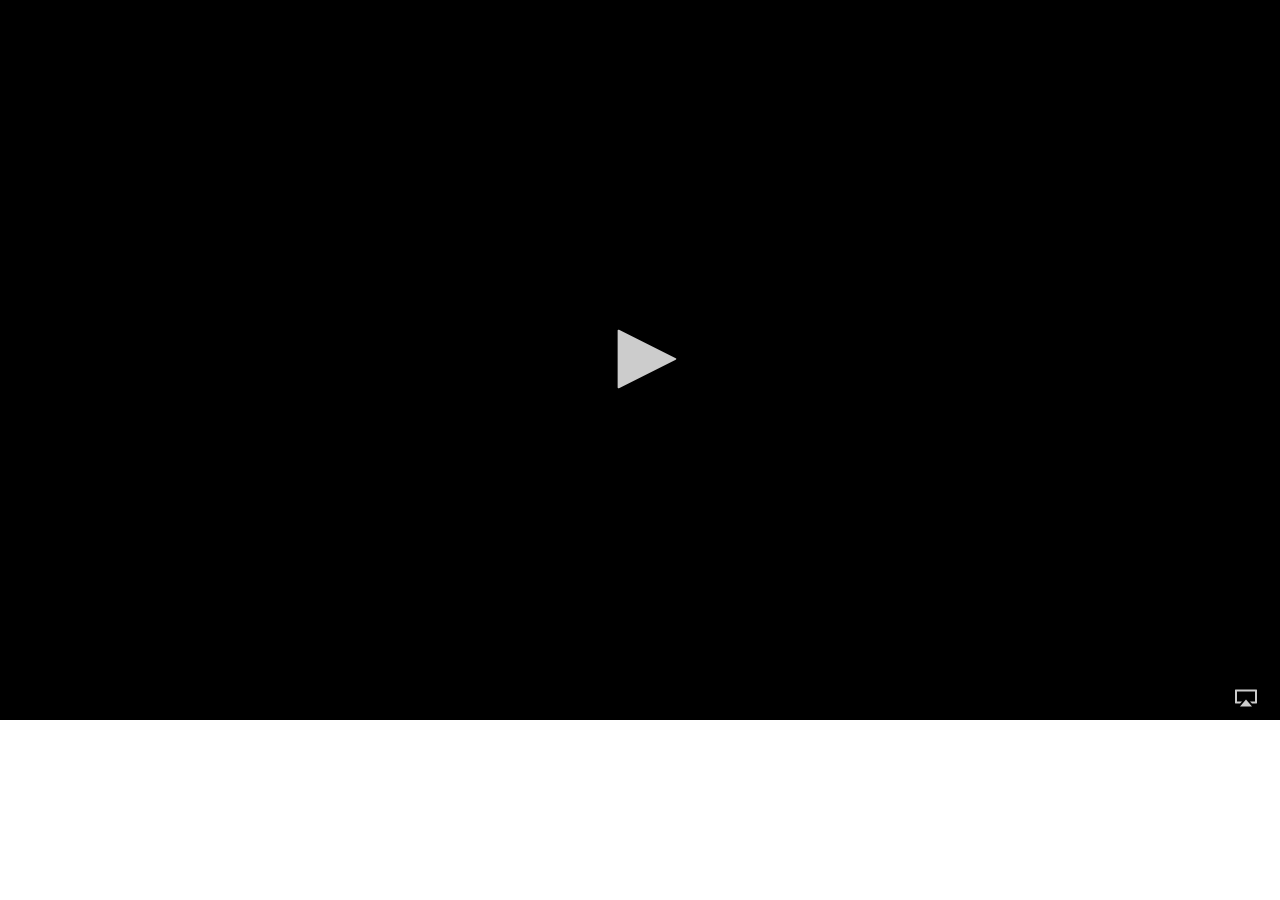
<file: foxsports.html>
<!DOCTYPE html>

<html>

<head><script type="text/javascript" charset="utf-8" async="" src="//ssl.p.jwpcdn.com/player/v/8.17.1/jwpsrv.js"></script>
<meta http-equiv="content-type" content="text/html; charset=UTF-8">
<title>Live</title>
<script charset="utf-8" src="//ssl.p.jwpcdn.com/player/v/8.17.1/jwplayer.core.controls.html5.js"></script><style type="text/css" data-jwplayer-id="all-players">.jw-reset{text-align:left;direction:ltr}.jw-reset-text,.jw-reset{color:inherit;background-color:transparent;padding:0;margin:0;float:none;font-family:Arial,Helvetica,sans-serif;font-size:1em;line-height:1em;list-style:none;text-transform:none;vertical-align:baseline;border:0;font-variant:inherit;font-stretch:inherit;-webkit-tap-highlight-color:rgba(255,255,255,0)}body .jw-error,body .jwplayer.jw-state-error{height:100%;width:100%}.jw-title{position:absolute;top:0}.jw-background-color{background:rgba(0,0,0,0.4)}.jw-text{color:rgba(255,255,255,0.8)}.jw-knob{color:rgba(255,255,255,0.8);background-color:#fff}.jw-button-color{color:rgba(255,255,255,0.8)}:not(.jw-flag-touch) .jw-button-color:not(.jw-logo-button):focus,:not(.jw-flag-touch) .jw-button-color:not(.jw-logo-button):hover{color:#fff}.jw-toggle{color:#fff}.jw-toggle.jw-off{color:rgba(255,255,255,0.8)}.jw-toggle.jw-off:focus{color:#fff}.jw-toggle:focus{outline:none}:not(.jw-flag-touch) .jw-toggle.jw-off:hover{color:#fff}.jw-rail{background:rgba(255,255,255,0.3)}.jw-buffer{background:rgba(255,255,255,0.3)}.jw-progress{background:#f2f2f2}.jw-time-tip,.jw-volume-tip{border:0}.jw-slider-volume.jw-volume-tip.jw-background-color.jw-slider-vertical{background:none}.jw-skip{padding:.5em;outline:none}.jw-skip .jw-skiptext,.jw-skip .jw-skip-icon{color:rgba(255,255,255,0.8)}.jw-skip.jw-skippable:hover .jw-skip-icon,.jw-skip.jw-skippable:focus .jw-skip-icon{color:#fff}.jw-icon-cast google-cast-launcher{--connected-color:#fff;--disconnected-color:rgba(255,255,255,0.8)}.jw-icon-cast google-cast-launcher:focus{outline:none}.jw-icon-cast google-cast-launcher.jw-off{--connected-color:rgba(255,255,255,0.8)}.jw-icon-cast:focus google-cast-launcher{--connected-color:#fff;--disconnected-color:#fff}.jw-icon-cast:hover google-cast-launcher{--connected-color:#fff;--disconnected-color:#fff}.jw-nextup-container{bottom:2.5em;padding:5px .5em}.jw-nextup{border-radius:0}.jw-color-active{color:#fff;stroke:#fff;border-color:#fff}:not(.jw-flag-touch) .jw-color-active-hover:hover,:not(.jw-flag-touch) .jw-color-active-hover:focus{color:#fff;stroke:#fff;border-color:#fff}.jw-color-inactive{color:rgba(255,255,255,0.8);stroke:rgba(255,255,255,0.8);border-color:rgba(255,255,255,0.8)}:not(.jw-flag-touch) .jw-color-inactive-hover:hover{color:rgba(255,255,255,0.8);stroke:rgba(255,255,255,0.8);border-color:rgba(255,255,255,0.8)}.jw-option{color:rgba(255,255,255,0.8)}.jw-option.jw-active-option{color:#fff;background-color:rgba(255,255,255,0.1)}:not(.jw-flag-touch) .jw-option:hover{color:#fff}.jwplayer{width:100%;font-size:16px;position:relative;display:block;min-height:0;overflow:hidden;box-sizing:border-box;font-family:Arial,Helvetica,sans-serif;-webkit-touch-callout:none;-webkit-user-select:none;-moz-user-select:none;-ms-user-select:none;user-select:none;outline:none}.jwplayer *{box-sizing:inherit}.jwplayer.jw-tab-focus:focus{outline:solid 2px #4d90fe}.jwplayer.jw-flag-aspect-mode{height:auto !important}.jwplayer.jw-flag-aspect-mode .jw-aspect{display:block}.jwplayer .jw-aspect{display:none}.jwplayer .jw-swf{outline:none}.jw-media,.jw-preview{position:absolute;width:100%;height:100%;top:0;left:0;bottom:0;right:0}.jw-media{overflow:hidden;cursor:pointer}.jw-plugin{position:absolute;bottom:66px}.jw-breakpoint-7 .jw-plugin{bottom:132px}.jw-plugin .jw-banner{max-width:100%;opacity:0;cursor:pointer;position:absolute;margin:auto auto 0;left:0;right:0;bottom:0;display:block}.jw-preview,.jw-captions,.jw-title{pointer-events:none}.jw-media,.jw-logo{pointer-events:all}.jw-wrapper{background-color:#000;position:absolute;top:0;left:0;right:0;bottom:0}.jw-hidden-accessibility{border:0;clip:rect(0 0 0 0);height:1px;margin:-1px;overflow:hidden;padding:0;position:absolute;width:1px}.jw-contract-trigger::before{content:"";overflow:hidden;width:200%;height:200%;display:block;position:absolute;top:0;left:0}.jwplayer .jw-media video{position:absolute;top:0;right:0;bottom:0;left:0;width:100%;height:100%;margin:auto;background:transparent;-webkit-tap-highlight-color:rgba(0,0,0,0);-webkit-focus-ring-color:rgba(0,0,0,0);outline:none}.jwplayer .jw-media video::-webkit-media-controls-start-playback-button{display:none}.jwplayer.jw-stretch-uniform .jw-media video{object-fit:contain}.jwplayer.jw-stretch-none .jw-media video{object-fit:none}.jwplayer.jw-stretch-fill .jw-media video{object-fit:cover}.jwplayer.jw-stretch-exactfit .jw-media video{object-fit:fill}.jw-preview{position:absolute;display:none;opacity:1;visibility:visible;width:100%;height:100%;background:#000 no-repeat 50% 50%}.jwplayer .jw-preview,.jw-error .jw-preview{background-size:contain}.jw-stretch-none .jw-preview{background-size:auto auto}.jw-stretch-fill .jw-preview{background-size:cover}.jw-stretch-exactfit .jw-preview{background-size:100% 100%}.jw-title{display:none;padding-top:20px;width:100%;z-index:1}.jw-title-primary,.jw-title-secondary{color:#fff;padding-left:20px;padding-right:20px;padding-bottom:.5em;overflow:hidden;text-overflow:ellipsis;direction:unset;white-space:nowrap;width:100%}.jw-title-primary{font-size:1.625em}.jw-breakpoint-2 .jw-title-primary,.jw-breakpoint-3 .jw-title-primary{font-size:1.5em}.jw-flag-small-player .jw-title-primary{font-size:1.25em}.jw-breakpoint-0 .jw-ab-truncated .jw-title-primary,.jw-breakpoint-1 .jw-ab-truncated .jw-title-primary,.jw-breakpoint-2 .jw-ab-truncated .jw-title-primary{display:-webkit-box;-webkit-line-clamp:2;-webkit-box-orient:vertical;overflow:hidden;padding-bottom:0;margin-bottom:.5em;white-space:pre-wrap;line-height:1.2}.jw-breakpoint-1 .jw-ab-truncated .jw-title-primary{font-size:1.25em}.jw-breakpoint-0 .jw-ab-truncated .jw-title-primary{font-size:1em}.jw-flag-small-player .jw-title-secondary,.jw-breakpoint-0 .jw-ab-truncated .jw-title-secondary,.jw-breakpoint-1 .jw-ab-truncated .jw-title-secondary,.jw-breakpoint-2 .jw-ab-truncated .jw-title-secondary,.jw-title-secondary:empty{display:none}.jw-captions{position:absolute;width:100%;height:100%;text-align:center;display:none;letter-spacing:normal;word-spacing:normal;text-transform:none;text-indent:0;text-decoration:none;pointer-events:none;overflow:hidden;top:0}.jw-captions.jw-captions-enabled{display:block}.jw-captions-window{display:none;padding:.25em;border-radius:.25em}.jw-captions-window.jw-captions-window-active{display:inline-block}.jw-captions-text{display:inline-block;color:#fff;background-color:#000;word-wrap:normal;word-break:normal;white-space:pre-line;font-style:normal;font-weight:normal;text-align:center;text-decoration:none}.jw-text-track-display{font-size:inherit;line-height:1.5}.jw-text-track-cue{background-color:rgba(0,0,0,0.5);color:#fff;padding:.1em .3em}.jwplayer video::-webkit-media-controls{display:none;justify-content:flex-start}.jwplayer video::-webkit-media-text-track-display{min-width:-webkit-min-content}.jwplayer video::cue{background-color:rgba(0,0,0,0.5)}.jwplayer video::-webkit-media-controls-panel-container{display:none}.jwplayer:not(.jw-flag-controls-hidden):not(.jw-state-playing) .jw-captions,.jwplayer.jw-flag-media-audio.jw-state-playing .jw-captions,.jwplayer.jw-state-playing:not(.jw-flag-user-inactive):not(.jw-flag-controls-hidden) .jw-captions{max-height:calc(100% - 60px)}.jwplayer:not(.jw-flag-controls-hidden):not(.jw-state-playing):not(.jw-flag-ios-fullscreen) video::-webkit-media-text-track-container,.jwplayer.jw-flag-media-audio.jw-state-playing:not(.jw-flag-ios-fullscreen) video::-webkit-media-text-track-container,.jwplayer.jw-state-playing:not(.jw-flag-user-inactive):not(.jw-flag-controls-hidden):not(.jw-flag-ios-fullscreen) video::-webkit-media-text-track-container{max-height:calc(100% - 60px)}.jw-logo{position:absolute;margin:20px;cursor:pointer;pointer-events:all;background-repeat:no-repeat;background-size:contain;top:auto;right:auto;left:auto;bottom:auto;outline:none}.jw-logo.jw-tab-focus:focus{outline:solid 2px #4d90fe}.jw-flag-audio-player .jw-logo{display:none}.jw-logo-top-right{top:0;right:0}.jw-logo-top-left{top:0;left:0}.jw-logo-bottom-left{left:0}.jw-logo-bottom-right{right:0}.jw-logo-bottom-left,.jw-logo-bottom-right{bottom:44px;transition:bottom 150ms cubic-bezier(0, .25, .25, 1)}.jw-state-idle .jw-logo{z-index:1}.jw-state-setup .jw-wrapper{background-color:inherit}.jw-state-setup .jw-logo,.jw-state-setup .jw-controls,.jw-state-setup .jw-controls-backdrop{visibility:hidden}span.jw-break{display:block}body .jw-error,body .jwplayer.jw-state-error{background-color:#333;color:#fff;font-size:16px;display:table;opacity:1;position:relative}body .jw-error .jw-display,body .jwplayer.jw-state-error .jw-display{display:none}body .jw-error .jw-media,body .jwplayer.jw-state-error .jw-media{cursor:default}body .jw-error .jw-preview,body .jwplayer.jw-state-error .jw-preview{background-color:#333}body .jw-error .jw-error-msg,body .jwplayer.jw-state-error .jw-error-msg{background-color:#000;border-radius:2px;display:flex;flex-direction:row;align-items:stretch;padding:20px}body .jw-error .jw-error-msg .jw-icon,body .jwplayer.jw-state-error .jw-error-msg .jw-icon{height:30px;width:30px;margin-right:20px;flex:0 0 auto;align-self:center}body .jw-error .jw-error-msg .jw-icon:empty,body .jwplayer.jw-state-error .jw-error-msg .jw-icon:empty{display:none}body .jw-error .jw-error-msg .jw-info-container,body .jwplayer.jw-state-error .jw-error-msg .jw-info-container{margin:0;padding:0}body .jw-error:not(.jw-flag-audio-player).jw-flag-small-player .jw-error-msg,body .jwplayer.jw-state-error:not(.jw-flag-audio-player).jw-flag-small-player .jw-error-msg,body .jw-error:not(.jw-flag-audio-player).jw-breakpoint-2 .jw-error-msg,body .jwplayer.jw-state-error:not(.jw-flag-audio-player).jw-breakpoint-2 .jw-error-msg{flex-direction:column}body .jw-error:not(.jw-flag-audio-player).jw-flag-small-player .jw-error-msg .jw-error-text,body .jwplayer.jw-state-error:not(.jw-flag-audio-player).jw-flag-small-player .jw-error-msg .jw-error-text,body .jw-error:not(.jw-flag-audio-player).jw-breakpoint-2 .jw-error-msg .jw-error-text,body .jwplayer.jw-state-error:not(.jw-flag-audio-player).jw-breakpoint-2 .jw-error-msg .jw-error-text{text-align:center}body .jw-error:not(.jw-flag-audio-player).jw-flag-small-player .jw-error-msg .jw-icon,body .jwplayer.jw-state-error:not(.jw-flag-audio-player).jw-flag-small-player .jw-error-msg .jw-icon,body .jw-error:not(.jw-flag-audio-player).jw-breakpoint-2 .jw-error-msg .jw-icon,body .jwplayer.jw-state-error:not(.jw-flag-audio-player).jw-breakpoint-2 .jw-error-msg .jw-icon{flex:.5 0 auto;margin-right:0;margin-bottom:20px}.jwplayer.jw-state-error.jw-flag-audio-player .jw-error-msg .jw-break,.jwplayer.jw-state-error.jw-flag-small-player .jw-error-msg .jw-break,.jwplayer.jw-state-error.jw-breakpoint-2 .jw-error-msg .jw-break{display:inline}.jwplayer.jw-state-error.jw-flag-audio-player .jw-error-msg .jw-break:before,.jwplayer.jw-state-error.jw-flag-small-player .jw-error-msg .jw-break:before,.jwplayer.jw-state-error.jw-breakpoint-2 .jw-error-msg .jw-break:before{content:" "}.jwplayer.jw-state-error.jw-flag-audio-player .jw-error-msg{height:100%;width:100%;top:0;position:absolute;left:0;background:#000;-webkit-transform:none;transform:none;padding:4px 16px;z-index:1}.jwplayer.jw-state-error.jw-flag-audio-player .jw-error-msg.jw-info-overlay{max-width:none;max-height:none}body .jwplayer.jw-state-error .jw-title,.jw-state-idle .jw-title,.jwplayer.jw-state-complete:not(.jw-flag-casting):not(.jw-flag-audio-player):not(.jw-flag-overlay-open-related) .jw-title{display:block}body .jwplayer.jw-state-error .jw-preview,.jw-state-idle .jw-preview,.jwplayer.jw-state-complete:not(.jw-flag-casting):not(.jw-flag-audio-player):not(.jw-flag-overlay-open-related) .jw-preview{display:block}.jw-state-idle .jw-captions,.jwplayer.jw-state-complete .jw-captions,body .jwplayer.jw-state-error .jw-captions{display:none}.jw-state-idle video::-webkit-media-text-track-container,.jwplayer.jw-state-complete video::-webkit-media-text-track-container,body .jwplayer.jw-state-error video::-webkit-media-text-track-container{display:none}.jwplayer.jw-flag-fullscreen{width:100% !important;height:100% !important;top:0;right:0;bottom:0;left:0;z-index:1000;margin:0;position:fixed}body .jwplayer.jw-flag-flash-blocked .jw-title{display:block}.jwplayer.jw-flag-controls-hidden .jw-media{cursor:default}.jw-flag-audio-player:not(.jw-flag-flash-blocked) .jw-media{visibility:hidden}.jw-flag-audio-player .jw-title{background:none}.jw-flag-audio-player object{min-height:45px}.jw-flag-floating{background-size:cover;background-color:#000}.jw-flag-floating .jw-wrapper{position:fixed;z-index:2147483647;-webkit-animation:jw-float-to-bottom 150ms cubic-bezier(0, .25, .25, 1) forwards 1;animation:jw-float-to-bottom 150ms cubic-bezier(0, .25, .25, 1) forwards 1;top:auto;bottom:1rem;left:auto;right:1rem;max-width:400px;max-height:400px;margin:0 auto}@media screen and (max-width:480px){.jw-flag-floating .jw-wrapper{width:100%;left:0;right:0}}.jw-flag-floating .jw-wrapper .jw-media{touch-action:none}@media screen and (max-device-width:480px) and (orientation:portrait){.jw-flag-touch.jw-flag-floating .jw-wrapper{-webkit-animation:none;animation:none;top:62px;bottom:auto;left:0;right:0;max-width:none;max-height:none}}.jw-flag-floating .jw-float-icon{pointer-events:all;cursor:pointer;display:none}.jw-flag-floating .jw-float-icon .jw-svg-icon{-webkit-filter:drop-shadow(0 0 1px #000);filter:drop-shadow(0 0 1px #000)}.jw-flag-floating.jw-floating-dismissible .jw-dismiss-icon{display:none}.jw-flag-floating.jw-floating-dismissible.jw-flag-ads .jw-float-icon{display:flex}.jw-flag-floating.jw-floating-dismissible.jw-state-paused .jw-logo,.jw-flag-floating.jw-floating-dismissible:not(.jw-flag-user-inactive) .jw-logo{display:none}.jw-flag-floating.jw-floating-dismissible.jw-state-paused .jw-float-icon,.jw-flag-floating.jw-floating-dismissible:not(.jw-flag-user-inactive) .jw-float-icon{display:flex}.jw-float-icon{display:none;position:absolute;top:3px;right:5px;align-items:center;justify-content:center}@-webkit-keyframes jw-float-to-bottom{from{-webkit-transform:translateY(100%);transform:translateY(100%)}to{-webkit-transform:translateY(0);transform:translateY(0)}}@keyframes jw-float-to-bottom{from{-webkit-transform:translateY(100%);transform:translateY(100%)}to{-webkit-transform:translateY(0);transform:translateY(0)}}.jw-flag-top{margin-top:2em;overflow:visible}.jw-top{height:2em;line-height:2;pointer-events:none;text-align:center;opacity:.8;position:absolute;top:-2em;width:100%}.jw-top .jw-icon{cursor:pointer;pointer-events:all;height:auto;width:auto}.jw-top .jw-text{color:#555}.jw-overlays,.jw-controls,.jw-controls-backdrop,.jw-flag-small-player .jw-settings-menu,.jw-settings-submenu{height:100%;width:100%}.jw-settings-menu .jw-icon::after,.jw-icon-settings::after,.jw-icon-volume::after,.jw-settings-menu .jw-icon.jw-button-color::after{position:absolute;right:0}.jw-overlays,.jw-controls,.jw-controls-backdrop,.jw-settings-item-active::before{top:0;position:absolute;left:0}.jw-settings-menu .jw-icon::after,.jw-icon-settings::after,.jw-icon-volume::after,.jw-settings-menu .jw-icon.jw-button-color::after{position:absolute;bottom:0;left:0}.jw-nextup-close{position:absolute;top:0;right:0}.jw-overlays,.jw-controls,.jw-flag-small-player .jw-settings-menu{position:absolute;bottom:0;right:0}.jw-settings-menu .jw-icon::after,.jw-icon-settings::after,.jw-icon-volume::after,.jw-time-tip::after,.jw-settings-menu .jw-icon.jw-button-color::after,.jw-text-live::before,.jw-controlbar .jw-tooltip::after,.jw-settings-menu .jw-tooltip::after{content:"";display:block}.jw-svg-icon{height:24px;width:24px;fill:currentColor;pointer-events:none}.jw-icon{height:44px;width:44px;background-color:transparent;outline:none}.jw-icon.jw-tab-focus:focus{border:solid 2px #4d90fe}.jw-icon-airplay .jw-svg-icon-airplay-off{display:none}.jw-off.jw-icon-airplay .jw-svg-icon-airplay-off{display:block}.jw-icon-airplay .jw-svg-icon-airplay-on{display:block}.jw-off.jw-icon-airplay .jw-svg-icon-airplay-on{display:none}.jw-icon-cc .jw-svg-icon-cc-off{display:none}.jw-off.jw-icon-cc .jw-svg-icon-cc-off{display:block}.jw-icon-cc .jw-svg-icon-cc-on{display:block}.jw-off.jw-icon-cc .jw-svg-icon-cc-on{display:none}.jw-icon-fullscreen .jw-svg-icon-fullscreen-off{display:none}.jw-off.jw-icon-fullscreen .jw-svg-icon-fullscreen-off{display:block}.jw-icon-fullscreen .jw-svg-icon-fullscreen-on{display:block}.jw-off.jw-icon-fullscreen .jw-svg-icon-fullscreen-on{display:none}.jw-icon-volume .jw-svg-icon-volume-0{display:none}.jw-off.jw-icon-volume .jw-svg-icon-volume-0{display:block}.jw-icon-volume .jw-svg-icon-volume-100{display:none}.jw-full.jw-icon-volume .jw-svg-icon-volume-100{display:block}.jw-icon-volume .jw-svg-icon-volume-50{display:block}.jw-off.jw-icon-volume .jw-svg-icon-volume-50,.jw-full.jw-icon-volume .jw-svg-icon-volume-50{display:none}.jw-settings-menu .jw-icon::after,.jw-icon-settings::after,.jw-icon-volume::after{height:100%;width:24px;box-shadow:inset 0 -3px 0 -1px currentColor;margin:auto;opacity:0;transition:opacity 150ms cubic-bezier(0, .25, .25, 1)}.jw-settings-menu .jw-icon[aria-checked="true"]::after,.jw-settings-open .jw-icon-settings::after,.jw-icon-volume.jw-open::after{opacity:1}.jwplayer.jw-breakpoint--1:not(.jw-flag-audio-player) .jw-icon-cc,.jwplayer.jw-breakpoint--1:not(.jw-flag-audio-player) .jw-icon-settings,.jwplayer.jw-breakpoint--1:not(.jw-flag-audio-player) .jw-icon-audio-tracks,.jwplayer.jw-breakpoint--1:not(.jw-flag-audio-player) .jw-icon-hd,.jwplayer.jw-breakpoint--1:not(.jw-flag-audio-player) .jw-settings-sharing,.jwplayer.jw-breakpoint--1:not(.jw-flag-audio-player) .jw-icon-fullscreen,.jwplayer.jw-breakpoint--1:not(.jw-flag-audio-player).jw-flag-cast-available .jw-icon-airplay,.jwplayer.jw-breakpoint--1:not(.jw-flag-audio-player).jw-flag-cast-available .jw-icon-cast{display:none}.jwplayer.jw-breakpoint--1:not(.jw-flag-audio-player) .jw-icon-volume,.jwplayer.jw-breakpoint--1:not(.jw-flag-audio-player) .jw-text-live{bottom:6px}.jwplayer.jw-breakpoint--1:not(.jw-flag-audio-player) .jw-icon-volume::after{display:none}.jw-overlays,.jw-controls{pointer-events:none}.jw-controls-backdrop{display:block;background:linear-gradient(to bottom, transparent, rgba(0,0,0,0.4) 77%, rgba(0,0,0,0.4) 100%) 100% 100% / 100% 240px no-repeat transparent;transition:opacity 250ms cubic-bezier(0, .25, .25, 1),background-size 250ms cubic-bezier(0, .25, .25, 1);pointer-events:none}.jw-overlays{cursor:auto}.jw-controls{overflow:hidden}.jw-flag-small-player .jw-controls{text-align:center}.jw-text{height:1em;font-family:Arial,Helvetica,sans-serif;font-size:.75em;font-style:normal;font-weight:normal;color:#fff;text-align:center;font-variant:normal;font-stretch:normal}.jw-controlbar,.jw-skip,.jw-display-icon-container .jw-icon,.jw-nextup-container,.jw-autostart-mute,.jw-overlays .jw-plugin{pointer-events:all}.jwplayer .jw-display-icon-container,.jw-error .jw-display-icon-container{width:auto;height:auto;box-sizing:content-box}.jw-display{display:table;height:100%;padding:57px 0;position:relative;width:100%}.jw-flag-dragging .jw-display{display:none}.jw-state-idle:not(.jw-flag-cast-available) .jw-display{padding:0}.jw-display-container{display:table-cell;height:100%;text-align:center;vertical-align:middle}.jw-display-controls{display:inline-block}.jwplayer .jw-display-icon-container{float:left}.jw-display-icon-container{display:inline-block;padding:5.5px;margin:0 22px}.jw-display-icon-container .jw-icon{height:75px;width:75px;cursor:pointer;display:flex;justify-content:center;align-items:center}.jw-display-icon-container .jw-icon .jw-svg-icon{height:33px;width:33px;padding:0;position:relative}.jw-display-icon-container .jw-icon .jw-svg-icon-rewind{padding:.2em .05em}.jw-breakpoint--1 .jw-nextup-container{display:none}.jw-breakpoint-0 .jw-display-icon-next,.jw-breakpoint--1 .jw-display-icon-next,.jw-breakpoint-0 .jw-display-icon-rewind,.jw-breakpoint--1 .jw-display-icon-rewind{display:none}.jw-breakpoint-0.jw-flag-touch .jw-display .jw-icon,.jw-breakpoint--1.jw-flag-touch .jw-display .jw-icon,.jw-breakpoint-0.jw-flag-touch .jw-display .jw-svg-icon,.jw-breakpoint--1.jw-flag-touch .jw-display .jw-svg-icon{z-index:100;position:relative}.jw-breakpoint-0 .jw-display .jw-icon,.jw-breakpoint--1 .jw-display .jw-icon,.jw-breakpoint-0 .jw-display .jw-svg-icon,.jw-breakpoint--1 .jw-display .jw-svg-icon{width:44px;height:44px;line-height:44px}.jw-breakpoint-0 .jw-display .jw-icon:before,.jw-breakpoint--1 .jw-display .jw-icon:before,.jw-breakpoint-0 .jw-display .jw-svg-icon:before,.jw-breakpoint--1 .jw-display .jw-svg-icon:before{width:22px;height:22px}.jw-breakpoint-1 .jw-display .jw-icon,.jw-breakpoint-1 .jw-display .jw-svg-icon{width:44px;height:44px;line-height:44px}.jw-breakpoint-1 .jw-display .jw-icon:before,.jw-breakpoint-1 .jw-display .jw-svg-icon:before{width:22px;height:22px}.jw-breakpoint-1 .jw-display .jw-icon.jw-icon-rewind:before{width:33px;height:33px}.jw-breakpoint-2 .jw-display .jw-icon,.jw-breakpoint-3 .jw-display .jw-icon,.jw-breakpoint-2 .jw-display .jw-svg-icon,.jw-breakpoint-3 .jw-display .jw-svg-icon{width:77px;height:77px;line-height:77px}.jw-breakpoint-2 .jw-display .jw-icon:before,.jw-breakpoint-3 .jw-display .jw-icon:before,.jw-breakpoint-2 .jw-display .jw-svg-icon:before,.jw-breakpoint-3 .jw-display .jw-svg-icon:before{width:38.5px;height:38.5px}.jw-breakpoint-4 .jw-display .jw-icon,.jw-breakpoint-5 .jw-display .jw-icon,.jw-breakpoint-6 .jw-display .jw-icon,.jw-breakpoint-7 .jw-display .jw-icon,.jw-breakpoint-4 .jw-display .jw-svg-icon,.jw-breakpoint-5 .jw-display .jw-svg-icon,.jw-breakpoint-6 .jw-display .jw-svg-icon,.jw-breakpoint-7 .jw-display .jw-svg-icon{width:88px;height:88px;line-height:88px}.jw-breakpoint-4 .jw-display .jw-icon:before,.jw-breakpoint-5 .jw-display .jw-icon:before,.jw-breakpoint-6 .jw-display .jw-icon:before,.jw-breakpoint-7 .jw-display .jw-icon:before,.jw-breakpoint-4 .jw-display .jw-svg-icon:before,.jw-breakpoint-5 .jw-display .jw-svg-icon:before,.jw-breakpoint-6 .jw-display .jw-svg-icon:before,.jw-breakpoint-7 .jw-display .jw-svg-icon:before{width:44px;height:44px}.jw-controlbar{display:flex;flex-flow:row wrap;align-items:center;justify-content:center;position:absolute;left:0;bottom:0;width:100%;border:none;border-radius:0;background-size:auto;box-shadow:none;max-height:72px;transition:250ms cubic-bezier(0, .25, .25, 1);transition-property:opacity, visibility;transition-delay:0s}.jw-flag-touch.jw-breakpoint-0 .jw-controlbar .jw-icon-inline{height:40px}.jw-breakpoint-7 .jw-controlbar{max-height:140px}.jw-breakpoint-7 .jw-controlbar .jw-button-container{padding:0 48px 20px}.jw-breakpoint-7 .jw-controlbar .jw-button-container .jw-tooltip{margin-bottom:-7px}.jw-breakpoint-7 .jw-controlbar .jw-button-container .jw-icon-volume .jw-overlay{padding-bottom:40%}.jw-breakpoint-7 .jw-controlbar .jw-button-container .jw-text{font-size:1em}.jw-breakpoint-7 .jw-controlbar .jw-button-container .jw-text.jw-text-elapsed{justify-content:flex-end}.jw-breakpoint-7 .jw-controlbar .jw-button-container .jw-icon-inline:not(.jw-text-live),.jw-breakpoint-7 .jw-controlbar .jw-button-container .jw-icon-volume{height:60px;width:60px}.jw-breakpoint-7 .jw-controlbar .jw-button-container .jw-icon-inline:not(.jw-text-live) .jw-svg-icon,.jw-breakpoint-7 .jw-controlbar .jw-button-container .jw-icon-volume .jw-svg-icon{height:30px;width:30px}.jw-breakpoint-7 .jw-controlbar .jw-slider-time{padding:0 60px;height:34px}.jw-breakpoint-7 .jw-controlbar .jw-slider-time .jw-slider-container{height:10px}.jw-controlbar .jw-button-image{background:no-repeat 50% 50%;background-size:contain;max-height:24px}.jw-controlbar .jw-spacer{flex:1 1 auto;align-self:stretch}.jw-controlbar .jw-icon.jw-button-color:hover{color:#fff}.jw-button-container{display:flex;flex-flow:row nowrap;flex:1 1 auto;align-items:center;justify-content:center;width:100%;padding:0 12px}.jw-slider-horizontal{background-color:transparent}.jw-icon-inline{position:relative}.jw-icon-inline,.jw-icon-tooltip{height:44px;width:44px;align-items:center;display:flex;justify-content:center}.jw-icon-inline:not(.jw-text),.jw-icon-tooltip,.jw-slider-horizontal{cursor:pointer}.jw-text-elapsed,.jw-text-duration{justify-content:flex-start;width:-webkit-fit-content;width:-moz-fit-content;width:fit-content}.jw-icon-tooltip{position:relative}.jw-knob:hover,.jw-icon-inline:hover,.jw-icon-tooltip:hover,.jw-icon-display:hover,.jw-option:before:hover{color:#fff}.jw-time-tip,.jw-controlbar .jw-tooltip,.jw-settings-menu .jw-tooltip{pointer-events:none}.jw-icon-cast{display:none;margin:0;padding:0}.jw-icon-cast google-cast-launcher{background-color:transparent;border:none;padding:0;width:24px;height:24px;cursor:pointer}.jw-icon-inline.jw-icon-volume{display:none}.jwplayer .jw-text-countdown{display:none}.jw-flag-small-player .jw-display{padding-top:0;padding-bottom:0}.jw-flag-small-player:not(.jw-flag-audio-player):not(.jw-flag-ads) .jw-controlbar .jw-button-container>.jw-icon-rewind,.jw-flag-small-player:not(.jw-flag-audio-player):not(.jw-flag-ads) .jw-controlbar .jw-button-container>.jw-icon-next,.jw-flag-small-player:not(.jw-flag-audio-player):not(.jw-flag-ads) .jw-controlbar .jw-button-container>.jw-icon-playback{display:none}.jw-flag-ads-vpaid:not(.jw-flag-media-audio):not(.jw-flag-audio-player):not(.jw-flag-ads-vpaid-controls):not(.jw-flag-casting) .jw-controlbar,.jw-flag-user-inactive.jw-state-playing:not(.jw-flag-media-audio):not(.jw-flag-audio-player):not(.jw-flag-ads-vpaid-controls):not(.jw-flag-casting) .jw-controlbar,.jw-flag-user-inactive.jw-state-buffering:not(.jw-flag-media-audio):not(.jw-flag-audio-player):not(.jw-flag-ads-vpaid-controls):not(.jw-flag-casting) .jw-controlbar{visibility:hidden;pointer-events:none;opacity:0;transition-delay:0s, 250ms}.jw-flag-ads-vpaid:not(.jw-flag-media-audio):not(.jw-flag-audio-player):not(.jw-flag-ads-vpaid-controls):not(.jw-flag-casting) .jw-controls-backdrop,.jw-flag-user-inactive.jw-state-playing:not(.jw-flag-media-audio):not(.jw-flag-audio-player):not(.jw-flag-ads-vpaid-controls):not(.jw-flag-casting) .jw-controls-backdrop,.jw-flag-user-inactive.jw-state-buffering:not(.jw-flag-media-audio):not(.jw-flag-audio-player):not(.jw-flag-ads-vpaid-controls):not(.jw-flag-casting) .jw-controls-backdrop{opacity:0}.jwplayer:not(.jw-flag-ads):not(.jw-flag-live).jw-breakpoint-0 .jw-text-countdown{display:flex}.jwplayer:not(.jw-flag-ads):not(.jw-flag-live).jw-breakpoint--1 .jw-text-elapsed,.jwplayer:not(.jw-flag-ads):not(.jw-flag-live).jw-breakpoint-0 .jw-text-elapsed,.jwplayer:not(.jw-flag-ads):not(.jw-flag-live).jw-breakpoint--1 .jw-text-duration,.jwplayer:not(.jw-flag-ads):not(.jw-flag-live).jw-breakpoint-0 .jw-text-duration{display:none}.jwplayer.jw-breakpoint--1:not(.jw-flag-ads):not(.jw-flag-audio-player) .jw-text-countdown,.jwplayer.jw-breakpoint--1:not(.jw-flag-ads):not(.jw-flag-audio-player) .jw-related-btn,.jwplayer.jw-breakpoint--1:not(.jw-flag-ads):not(.jw-flag-audio-player) .jw-slider-volume{display:none}.jwplayer.jw-breakpoint--1:not(.jw-flag-ads):not(.jw-flag-audio-player) .jw-controlbar{flex-direction:column-reverse}.jwplayer.jw-breakpoint--1:not(.jw-flag-ads):not(.jw-flag-audio-player) .jw-button-container{height:30px}.jw-breakpoint--1.jw-flag-ads:not(.jw-flag-audio-player) .jw-icon-volume,.jw-breakpoint--1.jw-flag-ads:not(.jw-flag-audio-player) .jw-icon-fullscreen{display:none}.jwplayer:not(.jw-breakpoint-0) .jw-text-duration:before,.jwplayer:not(.jw-breakpoint--1) .jw-text-duration:before{content:"/";padding-right:1ch;padding-left:1ch}.jwplayer:not(.jw-flag-user-inactive) .jw-controlbar{will-change:transform}.jwplayer:not(.jw-flag-user-inactive) .jw-controlbar .jw-text{-webkit-transform-style:preserve-3d;transform-style:preserve-3d}.jw-slider-container{display:flex;align-items:center;position:relative;touch-action:none}.jw-rail,.jw-buffer,.jw-progress{position:absolute;cursor:pointer}.jw-progress{background-color:#f2f2f2}.jw-rail{background-color:rgba(255,255,255,0.3)}.jw-buffer{background-color:rgba(255,255,255,0.3)}.jw-knob{height:13px;width:13px;background-color:#fff;border-radius:50%;box-shadow:0 0 10px rgba(0,0,0,0.4);opacity:1;pointer-events:none;position:absolute;-webkit-transform:translate(-50%, -50%) scale(0);transform:translate(-50%, -50%) scale(0);transition:150ms cubic-bezier(0, .25, .25, 1);transition-property:opacity, -webkit-transform;transition-property:opacity, transform;transition-property:opacity, transform, -webkit-transform}.jw-flag-dragging .jw-slider-time .jw-knob,.jw-icon-volume:active .jw-slider-volume .jw-knob{box-shadow:0 0 26px rgba(0,0,0,0.2),0 0 10px rgba(0,0,0,0.4),0 0 0 6px rgba(255,255,255,0.2)}.jw-slider-horizontal,.jw-slider-vertical{display:flex}.jw-slider-horizontal .jw-slider-container{height:5px;width:100%}.jw-slider-horizontal .jw-rail,.jw-slider-horizontal .jw-buffer,.jw-slider-horizontal .jw-progress,.jw-slider-horizontal .jw-cue,.jw-slider-horizontal .jw-knob{top:50%}.jw-slider-horizontal .jw-rail,.jw-slider-horizontal .jw-buffer,.jw-slider-horizontal .jw-progress,.jw-slider-horizontal .jw-cue{-webkit-transform:translate(0, -50%);transform:translate(0, -50%)}.jw-slider-horizontal .jw-rail,.jw-slider-horizontal .jw-buffer,.jw-slider-horizontal .jw-progress{height:5px}.jw-slider-horizontal .jw-rail{width:100%}.jw-slider-vertical{align-items:center;flex-direction:column}.jw-slider-vertical .jw-slider-container{height:88px;width:5px}.jw-slider-vertical .jw-rail,.jw-slider-vertical .jw-buffer,.jw-slider-vertical .jw-progress,.jw-slider-vertical .jw-knob{left:50%}.jw-slider-vertical .jw-rail,.jw-slider-vertical .jw-buffer,.jw-slider-vertical .jw-progress{height:100%;width:5px;-webkit-backface-visibility:hidden;backface-visibility:hidden;-webkit-transform:translate(-50%, 0);transform:translate(-50%, 0);transition:-webkit-transform 150ms ease-in-out;transition:transform 150ms ease-in-out;transition:transform 150ms ease-in-out, -webkit-transform 150ms ease-in-out;bottom:0}.jw-slider-vertical .jw-knob{-webkit-transform:translate(-50%, 50%);transform:translate(-50%, 50%)}.jw-slider-time.jw-tab-focus:focus .jw-rail{outline:solid 2px #4d90fe}.jw-slider-time,.jw-flag-audio-player .jw-slider-volume{height:17px;width:100%;align-items:center;background:transparent none;padding:0 12px}.jw-slider-time .jw-cue{background-color:rgba(33,33,33,0.8);cursor:pointer;position:absolute;width:6px}.jw-slider-time,.jw-horizontal-volume-container{z-index:1;outline:none}.jw-slider-time .jw-rail,.jw-horizontal-volume-container .jw-rail,.jw-slider-time .jw-buffer,.jw-horizontal-volume-container .jw-buffer,.jw-slider-time .jw-progress,.jw-horizontal-volume-container .jw-progress,.jw-slider-time .jw-cue,.jw-horizontal-volume-container .jw-cue{-webkit-backface-visibility:hidden;backface-visibility:hidden;height:100%;-webkit-transform:translate(0, -50%) scale(1, .6);transform:translate(0, -50%) scale(1, .6);transition:-webkit-transform 150ms ease-in-out;transition:transform 150ms ease-in-out;transition:transform 150ms ease-in-out, -webkit-transform 150ms ease-in-out}.jw-slider-time:hover .jw-rail,.jw-horizontal-volume-container:hover .jw-rail,.jw-slider-time:focus .jw-rail,.jw-horizontal-volume-container:focus .jw-rail,.jw-flag-dragging .jw-slider-time .jw-rail,.jw-flag-dragging .jw-horizontal-volume-container .jw-rail,.jw-flag-touch .jw-slider-time .jw-rail,.jw-flag-touch .jw-horizontal-volume-container .jw-rail,.jw-slider-time:hover .jw-buffer,.jw-horizontal-volume-container:hover .jw-buffer,.jw-slider-time:focus .jw-buffer,.jw-horizontal-volume-container:focus .jw-buffer,.jw-flag-dragging .jw-slider-time .jw-buffer,.jw-flag-dragging .jw-horizontal-volume-container .jw-buffer,.jw-flag-touch .jw-slider-time .jw-buffer,.jw-flag-touch .jw-horizontal-volume-container .jw-buffer,.jw-slider-time:hover .jw-progress,.jw-horizontal-volume-container:hover .jw-progress,.jw-slider-time:focus .jw-progress,.jw-horizontal-volume-container:focus .jw-progress,.jw-flag-dragging .jw-slider-time .jw-progress,.jw-flag-dragging .jw-horizontal-volume-container .jw-progress,.jw-flag-touch .jw-slider-time .jw-progress,.jw-flag-touch .jw-horizontal-volume-container .jw-progress,.jw-slider-time:hover .jw-cue,.jw-horizontal-volume-container:hover .jw-cue,.jw-slider-time:focus .jw-cue,.jw-horizontal-volume-container:focus .jw-cue,.jw-flag-dragging .jw-slider-time .jw-cue,.jw-flag-dragging .jw-horizontal-volume-container .jw-cue,.jw-flag-touch .jw-slider-time .jw-cue,.jw-flag-touch .jw-horizontal-volume-container .jw-cue{-webkit-transform:translate(0, -50%) scale(1, 1);transform:translate(0, -50%) scale(1, 1)}.jw-slider-time:hover .jw-knob,.jw-horizontal-volume-container:hover .jw-knob,.jw-slider-time:focus .jw-knob,.jw-horizontal-volume-container:focus .jw-knob{-webkit-transform:translate(-50%, -50%) scale(1);transform:translate(-50%, -50%) scale(1)}.jw-slider-time .jw-rail,.jw-horizontal-volume-container .jw-rail{background-color:rgba(255,255,255,0.2)}.jw-slider-time .jw-buffer,.jw-horizontal-volume-container .jw-buffer{background-color:rgba(255,255,255,0.4)}.jw-flag-touch .jw-slider-time::before,.jw-flag-touch .jw-horizontal-volume-container::before{height:44px;width:100%;content:"";position:absolute;display:block;bottom:calc(100% - 17px);left:0}.jw-breakpoint-0.jw-flag-touch .jw-slider-time::before,.jw-breakpoint-0.jw-flag-touch .jw-horizontal-volume-container::before{height:34px}.jw-slider-time.jw-tab-focus:focus .jw-rail,.jw-horizontal-volume-container.jw-tab-focus:focus .jw-rail{outline:solid 2px #4d90fe}.jw-breakpoint--1:not(.jw-flag-audio-player) .jw-slider-time{height:17px;padding:0}.jw-breakpoint--1:not(.jw-flag-audio-player) .jw-slider-time .jw-slider-container{height:10px}.jw-breakpoint--1:not(.jw-flag-audio-player) .jw-slider-time .jw-knob{border-radius:0;border:1px solid rgba(0,0,0,0.75);height:12px;width:10px}.jw-breakpoint-0 .jw-slider-time{height:11px}.jw-horizontal-volume-container{display:none}.jw-flag-audio-player .jw-horizontal-volume-container{display:flex}.jw-modal{width:284px}.jw-breakpoint-7 .jw-modal,.jw-breakpoint-6 .jw-modal,.jw-breakpoint-5 .jw-modal{height:232px}.jw-breakpoint-4 .jw-modal,.jw-breakpoint-3 .jw-modal{height:192px}.jw-breakpoint-2 .jw-modal,.jw-flag-small-player .jw-modal{bottom:0;right:0;height:100%;width:100%;max-height:none;max-width:none;z-index:2}.jwplayer .jw-rightclick{display:none;position:absolute;white-space:nowrap}.jwplayer .jw-rightclick.jw-open{display:block}.jwplayer .jw-rightclick .jw-rightclick-list{border-radius:1px;list-style:none;margin:0;padding:0}.jwplayer .jw-rightclick .jw-rightclick-list .jw-rightclick-item{background-color:rgba(0,0,0,0.8);border-bottom:1px solid #444;margin:0}.jwplayer .jw-rightclick .jw-rightclick-list .jw-rightclick-item .jw-rightclick-logo{color:#fff;display:inline-flex;padding:0 10px 0 0;vertical-align:middle}.jwplayer .jw-rightclick .jw-rightclick-list .jw-rightclick-item .jw-rightclick-logo .jw-svg-icon{height:20px;width:20px}.jwplayer .jw-rightclick .jw-rightclick-list .jw-rightclick-item .jw-rightclick-link{border:none;color:#fff;display:block;font-size:11px;font-weight:400;line-height:1em;padding:15px 23px;text-align:start;text-decoration:none;width:100%}.jwplayer .jw-rightclick .jw-rightclick-list .jw-rightclick-item:last-child{border-bottom:none}.jwplayer .jw-rightclick .jw-rightclick-list .jw-rightclick-item:hover{cursor:pointer}.jwplayer .jw-rightclick .jw-rightclick-list .jw-featured{vertical-align:middle}.jwplayer .jw-rightclick .jw-rightclick-list .jw-featured .jw-rightclick-link{color:#fff}.jwplayer .jw-rightclick .jw-rightclick-list .jw-featured .jw-rightclick-link span{color:#fff;font-size:12px}.jwplayer .jw-rightclick .jw-info-overlay-item,.jwplayer .jw-rightclick .jw-share-item,.jwplayer .jw-rightclick .jw-shortcuts-item{border:none;background-color:transparent;outline:none;cursor:pointer}.jw-icon-tooltip.jw-open .jw-overlay{opacity:1;pointer-events:auto;transition-delay:0s}.jw-icon-tooltip.jw-open .jw-overlay:focus{outline:none}.jw-icon-tooltip.jw-open .jw-overlay:focus.jw-tab-focus{outline:solid 2px #4d90fe}.jw-slider-time .jw-overlay:before{height:1em;top:auto}.jw-slider-time .jw-icon-tooltip.jw-open .jw-overlay{pointer-events:none}.jw-volume-tip{padding:13px 0 26px}.jw-time-tip,.jw-controlbar .jw-tooltip,.jw-settings-menu .jw-tooltip{height:auto;width:100%;box-shadow:0 0 10px rgba(0,0,0,0.4);color:#fff;display:block;margin:0 0 14px;pointer-events:none;position:relative;z-index:0}.jw-time-tip::after,.jw-controlbar .jw-tooltip::after,.jw-settings-menu .jw-tooltip::after{top:100%;position:absolute;left:50%;height:14px;width:14px;border-radius:1px;background-color:currentColor;-webkit-transform-origin:75% 50%;transform-origin:75% 50%;-webkit-transform:translate(-50%, -50%) rotate(45deg);transform:translate(-50%, -50%) rotate(45deg);z-index:-1}.jw-time-tip .jw-text,.jw-controlbar .jw-tooltip .jw-text,.jw-settings-menu .jw-tooltip .jw-text{background-color:#fff;border-radius:1px;color:#000;font-size:10px;height:auto;line-height:1;padding:7px 10px;display:inline-block;min-width:100%;vertical-align:middle}.jw-controlbar .jw-overlay{position:absolute;bottom:100%;left:50%;margin:0;min-height:44px;min-width:44px;opacity:0;pointer-events:none;transition:150ms cubic-bezier(0, .25, .25, 1);transition-property:opacity, visibility;transition-delay:0s, 150ms;-webkit-transform:translate(-50%, 0);transform:translate(-50%, 0);width:100%;z-index:1}.jw-controlbar .jw-overlay .jw-contents{position:relative}.jw-controlbar .jw-option{position:relative;white-space:nowrap;cursor:pointer;list-style:none;height:1.5em;font-family:inherit;line-height:1.5em;padding:0 .5em;font-size:.8em;margin:0}.jw-controlbar .jw-option::before{padding-right:.125em}.jw-controlbar .jw-tooltip,.jw-settings-menu .jw-tooltip{position:absolute;bottom:100%;left:50%;opacity:0;-webkit-transform:translate(-50%, 0);transform:translate(-50%, 0);transition:100ms 0s cubic-bezier(0, .25, .25, 1);transition-property:opacity, visibility, -webkit-transform;transition-property:opacity, transform, visibility;transition-property:opacity, transform, visibility, -webkit-transform;visibility:hidden;white-space:nowrap;width:auto;z-index:1}.jw-controlbar .jw-tooltip.jw-open,.jw-settings-menu .jw-tooltip.jw-open{opacity:1;-webkit-transform:translate(-50%, -10px);transform:translate(-50%, -10px);transition-duration:150ms;transition-delay:500ms,0s,500ms;visibility:visible}.jw-controlbar .jw-tooltip.jw-tooltip-fullscreen,.jw-settings-menu .jw-tooltip.jw-tooltip-fullscreen{left:auto;right:0;-webkit-transform:translate(0, 0);transform:translate(0, 0)}.jw-controlbar .jw-tooltip.jw-tooltip-fullscreen.jw-open,.jw-settings-menu .jw-tooltip.jw-tooltip-fullscreen.jw-open{-webkit-transform:translate(0, -10px);transform:translate(0, -10px)}.jw-controlbar .jw-tooltip.jw-tooltip-fullscreen::after,.jw-settings-menu .jw-tooltip.jw-tooltip-fullscreen::after{left:auto;right:9px}.jw-tooltip-time{height:auto;width:0;bottom:100%;line-height:normal;padding:0;pointer-events:none;-webkit-user-select:none;-moz-user-select:none;-ms-user-select:none;user-select:none}.jw-tooltip-time .jw-overlay{bottom:0;min-height:0;width:auto}.jw-tooltip{bottom:57px;display:none;position:absolute}.jw-tooltip .jw-text{height:100%;white-space:nowrap;text-overflow:ellipsis;direction:unset;max-width:246px;overflow:hidden}.jw-flag-audio-player .jw-tooltip{display:none}.jw-flag-small-player .jw-time-thumb{display:none}.jwplayer .jw-shortcuts-tooltip{top:50%;position:absolute;left:50%;background:#333;-webkit-transform:translate(-50%, -50%);transform:translate(-50%, -50%);display:none;color:#fff;pointer-events:all;-webkit-user-select:text;-moz-user-select:text;-ms-user-select:text;user-select:text;overflow:hidden;flex-direction:column;z-index:1}.jwplayer .jw-shortcuts-tooltip.jw-open{display:flex}.jwplayer .jw-shortcuts-tooltip .jw-shortcuts-close{flex:0 0 auto;margin:5px 5px 5px auto}.jwplayer .jw-shortcuts-tooltip .jw-shortcuts-container{display:flex;flex:1 1 auto;flex-flow:column;font-size:12px;margin:0 20px 20px;overflow-y:auto;padding:5px}.jwplayer .jw-shortcuts-tooltip .jw-shortcuts-container::-webkit-scrollbar{background-color:transparent;width:6px}.jwplayer .jw-shortcuts-tooltip .jw-shortcuts-container::-webkit-scrollbar-thumb{background-color:#fff;border:1px solid #333;border-radius:6px}.jwplayer .jw-shortcuts-tooltip .jw-shortcuts-container .jw-shortcuts-title{font-weight:bold}.jwplayer .jw-shortcuts-tooltip .jw-shortcuts-container .jw-shortcuts-header{align-items:center;display:flex;justify-content:space-between;margin-bottom:10px}.jwplayer .jw-shortcuts-tooltip .jw-shortcuts-container .jw-shortcuts-tooltip-list{display:flex;max-width:340px;margin:0 10px}.jwplayer .jw-shortcuts-tooltip .jw-shortcuts-container .jw-shortcuts-tooltip-list .jw-shortcuts-tooltip-descriptions{width:100%}.jwplayer .jw-shortcuts-tooltip .jw-shortcuts-container .jw-shortcuts-tooltip-list .jw-shortcuts-row{display:flex;align-items:center;justify-content:space-between;margin:10px 0;width:100%}.jwplayer .jw-shortcuts-tooltip .jw-shortcuts-container .jw-shortcuts-tooltip-list .jw-shortcuts-row .jw-shortcuts-description{margin-right:10px;max-width:70%}.jwplayer .jw-shortcuts-tooltip .jw-shortcuts-container .jw-shortcuts-tooltip-list .jw-shortcuts-row .jw-shortcuts-key{background:#fefefe;color:#333;overflow:hidden;padding:7px 10px;text-overflow:ellipsis;white-space:nowrap}.jw-skip{color:rgba(255,255,255,0.8);cursor:default;position:absolute;display:flex;right:.75em;bottom:56px;padding:.5em;border:1px solid #333;background-color:#000;align-items:center;height:2em}.jw-skip.jw-tab-focus:focus{outline:solid 2px #4d90fe}.jw-skip.jw-skippable{cursor:pointer;padding:.25em .75em}.jw-skip.jw-skippable:hover{cursor:pointer;color:#fff}.jw-skip.jw-skippable .jw-skip-icon{display:inline;height:24px;width:24px;margin:0}.jw-breakpoint-7 .jw-skip{padding:1.35em 1em;bottom:130px}.jw-breakpoint-7 .jw-skip .jw-text{font-size:1em;font-weight:normal}.jw-breakpoint-7 .jw-skip .jw-icon-inline{height:30px;width:30px}.jw-breakpoint-7 .jw-skip .jw-icon-inline .jw-svg-icon{height:30px;width:30px}.jw-skip .jw-skip-icon{display:none;margin-left:-0.75em;padding:0 .5em;pointer-events:none}.jw-skip .jw-skip-icon .jw-svg-icon-next{display:block;padding:0}.jw-skip .jw-text,.jw-skip .jw-skip-icon{vertical-align:middle;font-size:.7em}.jw-skip .jw-text{font-weight:bold}.jw-cast{background-size:cover;display:none;height:100%;position:relative;width:100%}.jw-cast-container{background:linear-gradient(180deg, rgba(25,25,25,0.75), rgba(25,25,25,0.25), rgba(25,25,25,0));left:0;padding:20px 20px 80px;position:absolute;top:0;width:100%}.jw-cast-text{color:#fff;font-size:1.6em}.jw-breakpoint--1 .jw-cast-text,.jw-breakpoint-0 .jw-cast-text{font-size:1.15em}.jw-breakpoint-1 .jw-cast-text,.jw-breakpoint-2 .jw-cast-text,.jw-breakpoint-3 .jw-cast-text{font-size:1.3em}.jw-nextup-container{position:absolute;bottom:66px;left:0;background-color:transparent;cursor:pointer;margin:0 auto;padding:12px;pointer-events:none;right:0;text-align:right;visibility:hidden;width:100%}.jw-settings-open .jw-nextup-container,.jw-info-open .jw-nextup-container{display:none}.jw-breakpoint-7 .jw-nextup-container{padding:60px}.jw-flag-small-player .jw-nextup-container{padding:0 12px 0 0}.jw-flag-small-player .jw-nextup-container .jw-nextup-title,.jw-flag-small-player .jw-nextup-container .jw-nextup-duration,.jw-flag-small-player .jw-nextup-container .jw-nextup-close{display:none}.jw-flag-small-player .jw-nextup-container .jw-nextup-tooltip{height:30px}.jw-flag-small-player .jw-nextup-container .jw-nextup-header{font-size:12px}.jw-flag-small-player .jw-nextup-container .jw-nextup-body{justify-content:center;align-items:center;padding:.75em .3em}.jw-flag-small-player .jw-nextup-container .jw-nextup-thumbnail{width:50%}.jw-flag-small-player .jw-nextup-container .jw-nextup{max-width:65px}.jw-flag-small-player .jw-nextup-container .jw-nextup.jw-nextup-thumbnail-visible{max-width:120px}.jw-nextup{background:#333;border-radius:0;box-shadow:0 0 10px rgba(0,0,0,0.5);color:rgba(255,255,255,0.8);display:inline-block;max-width:280px;overflow:hidden;opacity:0;position:relative;width:64%;pointer-events:all;-webkit-transform:translate(0, -5px);transform:translate(0, -5px);transition:150ms cubic-bezier(0, .25, .25, 1);transition-property:opacity, -webkit-transform;transition-property:opacity, transform;transition-property:opacity, transform, -webkit-transform;transition-delay:0s}.jw-nextup:hover .jw-nextup-tooltip{color:#fff}.jw-nextup.jw-nextup-thumbnail-visible{max-width:400px}.jw-nextup.jw-nextup-thumbnail-visible .jw-nextup-thumbnail{display:block}.jw-nextup-container-visible{visibility:visible}.jw-nextup-container-visible .jw-nextup{opacity:1;-webkit-transform:translate(0, 0);transform:translate(0, 0);transition-delay:0s, 0s, 150ms}.jw-nextup-tooltip{display:flex;height:80px}.jw-nextup-thumbnail{width:120px;background-position:center;background-size:cover;flex:0 0 auto;display:none}.jw-nextup-body{flex:1 1 auto;overflow:hidden;padding:.75em .875em;display:flex;flex-flow:column wrap;justify-content:space-between}.jw-nextup-header,.jw-nextup-title{font-size:14px;line-height:1.35}.jw-nextup-header{font-weight:bold}.jw-nextup-title{overflow:hidden;text-overflow:ellipsis;white-space:nowrap;width:100%}.jw-nextup-duration{align-self:flex-end;text-align:right;font-size:12px}.jw-nextup-close{height:24px;width:24px;border:none;color:rgba(255,255,255,0.8);cursor:pointer;margin:6px;visibility:hidden}.jw-nextup-close:hover{color:#fff}.jw-nextup-sticky .jw-nextup-close{visibility:visible}.jw-autostart-mute{position:absolute;bottom:0;right:12px;height:44px;width:44px;background-color:rgba(33,33,33,0.4);padding:5px 4px 5px 6px;display:none}.jwplayer.jw-flag-autostart:not(.jw-flag-media-audio) .jw-nextup{display:none}.jw-settings-menu{position:absolute;bottom:57px;right:12px;align-items:flex-start;background-color:#333;display:none;flex-flow:column nowrap;max-width:284px;pointer-events:auto}.jw-settings-open .jw-settings-menu{display:flex}.jw-breakpoint-7 .jw-settings-menu{bottom:130px;right:60px;max-height:none;max-width:none;height:35%;width:25%}.jw-breakpoint-7 .jw-settings-menu .jw-settings-topbar:not(.jw-nested-menu-open) .jw-icon-inline{height:60px;width:60px}.jw-breakpoint-7 .jw-settings-menu .jw-settings-topbar:not(.jw-nested-menu-open) .jw-icon-inline .jw-svg-icon{height:30px;width:30px}.jw-breakpoint-7 .jw-settings-menu .jw-settings-topbar:not(.jw-nested-menu-open) .jw-icon-inline .jw-tooltip .jw-text{font-size:1em}.jw-breakpoint-7 .jw-settings-menu .jw-settings-back{min-width:60px}.jw-breakpoint-6 .jw-settings-menu,.jw-breakpoint-5 .jw-settings-menu{height:232px;width:284px;max-height:232px}.jw-breakpoint-4 .jw-settings-menu,.jw-breakpoint-3 .jw-settings-menu{height:192px;width:284px;max-height:192px}.jw-breakpoint-2 .jw-settings-menu{height:179px;width:284px;max-height:179px}.jw-flag-small-player .jw-settings-menu{max-width:none}.jw-settings-menu .jw-icon.jw-button-color::after{height:100%;width:24px;box-shadow:inset 0 -3px 0 -1px currentColor;margin:auto;opacity:0;transition:opacity 150ms cubic-bezier(0, .25, .25, 1)}.jw-settings-menu .jw-icon.jw-button-color[aria-expanded="true"]::after{opacity:1}.jw-settings-menu .jw-settings-reset{text-decoration:underline}.jw-settings-topbar{align-items:center;background-color:rgba(0,0,0,0.4);display:flex;flex:0 0 auto;padding:3px 5px 0;width:100%}.jw-settings-topbar.jw-nested-menu-open{padding:0}.jw-settings-topbar.jw-nested-menu-open .jw-icon:not(.jw-settings-close):not(.jw-settings-back){display:none}.jw-settings-topbar.jw-nested-menu-open .jw-svg-icon-close{width:20px}.jw-settings-topbar.jw-nested-menu-open .jw-svg-icon-arrow-left{height:12px}.jw-settings-topbar.jw-nested-menu-open .jw-settings-topbar-text{display:block;outline:none}.jw-settings-topbar .jw-settings-back{min-width:44px}.jw-settings-topbar .jw-settings-topbar-buttons{display:inherit;width:100%;height:100%}.jw-settings-topbar .jw-settings-topbar-text{display:none;color:#fff;font-size:13px;width:100%}.jw-settings-topbar .jw-settings-close{margin-left:auto}.jw-settings-submenu{display:none;flex:1 1 auto;overflow-y:auto;padding:8px 20px 0 5px}.jw-settings-submenu::-webkit-scrollbar{background-color:transparent;width:6px}.jw-settings-submenu::-webkit-scrollbar-thumb{background-color:#fff;border:1px solid #333;border-radius:6px}.jw-settings-submenu.jw-settings-submenu-active{display:block}.jw-settings-submenu .jw-submenu-topbar{box-shadow:0 2px 9px 0 #1d1d1d;background-color:#2f2d2d;margin:-8px -20px 0 -5px}.jw-settings-submenu .jw-submenu-topbar .jw-settings-content-item{cursor:pointer;text-align:right;padding-right:15px;text-decoration:underline}.jw-settings-submenu .jw-settings-value-wrapper{float:right;display:flex;align-items:center}.jw-settings-submenu .jw-settings-value-wrapper .jw-settings-content-item-arrow{display:flex}.jw-settings-submenu .jw-settings-value-wrapper .jw-svg-icon-arrow-right{width:8px;margin-left:5px;height:12px}.jw-breakpoint-7 .jw-settings-submenu .jw-settings-content-item{font-size:1em;padding:11px 15px 11px 30px}.jw-breakpoint-7 .jw-settings-submenu .jw-settings-content-item .jw-settings-item-active::before{justify-content:flex-end}.jw-breakpoint-7 .jw-settings-submenu .jw-settings-content-item .jw-auto-label{font-size:.85em;padding-left:10px}.jw-flag-touch .jw-settings-submenu{overflow-y:scroll;-webkit-overflow-scrolling:touch}.jw-auto-label{font-size:10px;font-weight:initial;opacity:.75;padding-left:5px}.jw-settings-content-item{position:relative;color:rgba(255,255,255,0.8);cursor:pointer;font-size:12px;line-height:1;padding:7px 0 7px 15px;width:100%;text-align:left;outline:none}.jw-settings-content-item:hover{color:#fff}.jw-settings-content-item:focus{font-weight:bold}.jw-flag-small-player .jw-settings-content-item{line-height:1.75}.jw-settings-content-item.jw-tab-focus:focus{border:solid 2px #4d90fe}.jw-settings-item-active{font-weight:bold;position:relative}.jw-settings-item-active::before{height:100%;width:1em;align-items:center;content:"\2022";display:inline-flex;justify-content:center}.jw-breakpoint-2 .jw-settings-open .jw-display-container,.jw-flag-small-player .jw-settings-open .jw-display-container,.jw-flag-touch .jw-settings-open .jw-display-container{display:none}.jw-breakpoint-2 .jw-settings-open.jw-controls,.jw-flag-small-player .jw-settings-open.jw-controls,.jw-flag-touch .jw-settings-open.jw-controls{z-index:1}.jw-flag-small-player .jw-settings-open .jw-controlbar{display:none}.jw-settings-open .jw-icon-settings::after{opacity:1}.jw-settings-open .jw-tooltip-settings{display:none}.jw-sharing-link{cursor:pointer}.jw-shortcuts-container .jw-switch{position:relative;display:inline-block;transition:ease-out .15s;transition-property:opacity, background;border-radius:18px;width:80px;height:20px;padding:10px;background:rgba(80,80,80,0.8);cursor:pointer;font-size:inherit;vertical-align:middle}.jw-shortcuts-container .jw-switch.jw-tab-focus{outline:solid 2px #4d90fe}.jw-shortcuts-container .jw-switch .jw-switch-knob{position:absolute;top:2px;left:1px;transition:ease-out .15s;box-shadow:0 0 10px rgba(0,0,0,0.4);border-radius:13px;width:15px;height:15px;background:#fefefe}.jw-shortcuts-container .jw-switch:before,.jw-shortcuts-container .jw-switch:after{position:absolute;top:3px;transition:inherit;color:#fefefe}.jw-shortcuts-container .jw-switch:before{content:attr(data-jw-switch-disabled);right:8px}.jw-shortcuts-container .jw-switch:after{content:attr(data-jw-switch-enabled);left:8px;opacity:0}.jw-shortcuts-container .jw-switch[aria-checked="true"]{background:#475470}.jw-shortcuts-container .jw-switch[aria-checked="true"]:before{opacity:0}.jw-shortcuts-container .jw-switch[aria-checked="true"]:after{opacity:1}.jw-shortcuts-container .jw-switch[aria-checked="true"] .jw-switch-knob{left:60px}.jw-idle-icon-text{display:none;line-height:1;position:absolute;text-align:center;text-indent:.35em;top:100%;white-space:nowrap;left:50%;-webkit-transform:translateX(-50%);transform:translateX(-50%)}.jw-idle-label{border-radius:50%;color:#fff;-webkit-filter:drop-shadow(1px 1px 5px rgba(12,26,71,0.25));filter:drop-shadow(1px 1px 5px rgba(12,26,71,0.25));font:normal 16px/1 Arial,Helvetica,sans-serif;position:relative;transition:background-color 150ms cubic-bezier(0, .25, .25, 1);transition-property:background-color,-webkit-filter;transition-property:background-color,filter;transition-property:background-color,filter,-webkit-filter;-webkit-font-smoothing:antialiased}.jw-state-idle .jw-icon-display.jw-idle-label .jw-idle-icon-text{display:block}.jw-state-idle .jw-icon-display.jw-idle-label .jw-svg-icon-play{-webkit-transform:scale(.7, .7);transform:scale(.7, .7)}.jw-breakpoint-0.jw-state-idle .jw-icon-display.jw-idle-label,.jw-breakpoint--1.jw-state-idle .jw-icon-display.jw-idle-label{font-size:12px}.jw-info-overlay{top:50%;position:absolute;left:50%;background:#333;-webkit-transform:translate(-50%, -50%);transform:translate(-50%, -50%);display:none;color:#fff;pointer-events:all;-webkit-user-select:text;-moz-user-select:text;-ms-user-select:text;user-select:text;overflow:hidden;flex-direction:column}.jw-info-overlay .jw-info-close{flex:0 0 auto;margin:5px 5px 5px auto}.jw-info-open .jw-info-overlay{display:flex}.jw-info-container{display:flex;flex:1 1 auto;flex-flow:column;margin:0 20px 20px;overflow-y:auto;padding:5px}.jw-info-container [class*="jw-info"]:not(:first-of-type){color:rgba(255,255,255,0.8);padding-top:10px;font-size:12px}.jw-info-container .jw-info-description{margin-bottom:30px;text-align:start}.jw-info-container .jw-info-description:empty{display:none}.jw-info-container .jw-info-duration{text-align:start}.jw-info-container .jw-info-title{text-align:start;font-size:12px;font-weight:bold}.jw-info-container::-webkit-scrollbar{background-color:transparent;width:6px}.jw-info-container::-webkit-scrollbar-thumb{background-color:#fff;border:1px solid #333;border-radius:6px}.jw-info-clientid{align-self:flex-end;font-size:12px;color:rgba(255,255,255,0.8);margin:0 20px 20px 44px;text-align:right}.jw-flag-touch .jw-info-open .jw-display-container{display:none}@supports ((-webkit-filter: drop-shadow(0 0 3px #000)) or (filter: drop-shadow(0 0 3px #000))){.jwplayer.jw-ab-drop-shadow .jw-controls .jw-svg-icon,.jwplayer.jw-ab-drop-shadow .jw-controls .jw-icon.jw-text,.jwplayer.jw-ab-drop-shadow .jw-slider-container .jw-rail,.jwplayer.jw-ab-drop-shadow .jw-title{text-shadow:none;box-shadow:none;-webkit-filter:drop-shadow(0 2px 3px rgba(0,0,0,0.3));filter:drop-shadow(0 2px 3px rgba(0,0,0,0.3))}.jwplayer.jw-ab-drop-shadow .jw-button-color{opacity:.8;transition-property:color, opacity}.jwplayer.jw-ab-drop-shadow .jw-button-color:not(:hover){color:#fff;opacity:.8}.jwplayer.jw-ab-drop-shadow .jw-button-color:hover{opacity:1}.jwplayer.jw-ab-drop-shadow .jw-controls-backdrop{background-image:linear-gradient(to bottom, hsla(0, 0%, 0%, 0), hsla(0, 0%, 0%, 0.00787) 10.79%, hsla(0, 0%, 0%, 0.02963) 21.99%, hsla(0, 0%, 0%, 0.0625) 33.34%, hsla(0, 0%, 0%, 0.1037) 44.59%, hsla(0, 0%, 0%, 0.15046) 55.48%, hsla(0, 0%, 0%, 0.2) 65.75%, hsla(0, 0%, 0%, 0.24954) 75.14%, hsla(0, 0%, 0%, 0.2963) 83.41%, hsla(0, 0%, 0%, 0.3375) 90.28%, hsla(0, 0%, 0%, 0.37037) 95.51%, hsla(0, 0%, 0%, 0.39213) 98.83%, hsla(0, 0%, 0%, 0.4));mix-blend-mode:multiply;transition-property:opacity}.jw-state-idle.jwplayer.jw-ab-drop-shadow .jw-controls-backdrop{background-image:linear-gradient(to bottom, hsla(0, 0%, 0%, 0.2), hsla(0, 0%, 0%, 0.19606) 1.17%, hsla(0, 0%, 0%, 0.18519) 4.49%, hsla(0, 0%, 0%, 0.16875) 9.72%, hsla(0, 0%, 0%, 0.14815) 16.59%, hsla(0, 0%, 0%, 0.12477) 24.86%, hsla(0, 0%, 0%, 0.1) 34.25%, hsla(0, 0%, 0%, 0.07523) 44.52%, hsla(0, 0%, 0%, 0.05185) 55.41%, hsla(0, 0%, 0%, 0.03125) 66.66%, hsla(0, 0%, 0%, 0.01481) 78.01%, hsla(0, 0%, 0%, 0.00394) 89.21%, hsla(0, 0%, 0%, 0));background-size:100% 7rem;background-position:50% 0}.jwplayer.jw-ab-drop-shadow.jw-state-idle .jw-controls{background-color:transparent}}.jw-video-thumbnail-container{position:relative;overflow:hidden}.jw-video-thumbnail-container:not(.jw-related-shelf-item-image){height:100%;width:100%}.jw-video-thumbnail-container.jw-video-thumbnail-generated{position:absolute;top:0;left:0}.jw-video-thumbnail-container:hover,.jw-related-item-content:hover .jw-video-thumbnail-container,.jw-related-shelf-item:hover .jw-video-thumbnail-container{cursor:pointer}.jw-video-thumbnail-container:hover .jw-video-thumbnail:not(.jw-video-thumbnail-completed),.jw-related-item-content:hover .jw-video-thumbnail-container .jw-video-thumbnail:not(.jw-video-thumbnail-completed),.jw-related-shelf-item:hover .jw-video-thumbnail-container .jw-video-thumbnail:not(.jw-video-thumbnail-completed){opacity:1}.jw-video-thumbnail-container .jw-video-thumbnail{position:absolute;top:50%;left:50%;bottom:unset;-webkit-transform:translate(-50%, -50%);transform:translate(-50%, -50%);width:100%;height:auto;min-width:100%;min-height:100%;opacity:0;transition:opacity .3s ease;object-fit:cover;background:#000}.jw-related-item-next-up .jw-video-thumbnail-container .jw-video-thumbnail{height:100%;width:auto}.jw-video-thumbnail-container .jw-video-thumbnail.jw-video-thumbnail-visible:not(.jw-video-thumbnail-completed){opacity:1}.jw-video-thumbnail-container .jw-video-thumbnail.jw-video-thumbnail-completed{opacity:0}.jw-video-thumbnail-container .jw-video-thumbnail~.jw-svg-icon-play{display:none}.jw-video-thumbnail-container .jw-video-thumbnail+.jw-related-shelf-item-aspect{pointer-events:none}.jw-video-thumbnail-container .jw-video-thumbnail+.jw-related-item-poster-content{pointer-events:none}.jw-preview{overflow:hidden}.jw-preview .jw-ab-zoom-thumbnail{all:inherit;-webkit-animation:jw-ab-zoom-thumbnail-animation 10s infinite;animation:jw-ab-zoom-thumbnail-animation 10s infinite}@-webkit-keyframes jw-ab-zoom-thumbnail-animation{0%{-webkit-transform:scale(1, 1);transform:scale(1, 1)}50%{-webkit-transform:scale(1.25, 1.25);transform:scale(1.25, 1.25)}100%{-webkit-transform:scale(1, 1);transform:scale(1, 1)}}@keyframes jw-ab-zoom-thumbnail-animation{0%{-webkit-transform:scale(1, 1);transform:scale(1, 1)}50%{-webkit-transform:scale(1.25, 1.25);transform:scale(1.25, 1.25)}100%{-webkit-transform:scale(1, 1);transform:scale(1, 1)}}.jw-state-idle:not(.jw-flag-cast-available) .jw-display{padding:0}.jw-state-idle .jw-controls{background:rgba(0,0,0,0.4)}.jw-state-idle.jw-flag-cast-available:not(.jw-flag-audio-player) .jw-controlbar .jw-slider-time,.jw-state-idle.jw-flag-cardboard-available .jw-controlbar .jw-slider-time,.jw-state-idle.jw-flag-cast-available:not(.jw-flag-audio-player) .jw-controlbar .jw-icon:not(.jw-icon-cardboard):not(.jw-icon-cast):not(.jw-icon-airplay),.jw-state-idle.jw-flag-cardboard-available .jw-controlbar .jw-icon:not(.jw-icon-cardboard):not(.jw-icon-cast):not(.jw-icon-airplay){display:none}.jwplayer.jw-state-buffering .jw-display-icon-display .jw-icon:focus{border:none}.jwplayer.jw-state-buffering .jw-display-icon-display .jw-icon .jw-svg-icon-buffer{-webkit-animation:jw-spin 2s linear infinite;animation:jw-spin 2s linear infinite;display:block}@-webkit-keyframes jw-spin{100%{-webkit-transform:rotate(360deg);transform:rotate(360deg)}}@keyframes jw-spin{100%{-webkit-transform:rotate(360deg);transform:rotate(360deg)}}.jwplayer.jw-state-buffering .jw-icon-playback .jw-svg-icon-play{display:none}.jwplayer.jw-state-buffering .jw-icon-display .jw-svg-icon-pause{display:none}.jwplayer.jw-state-playing .jw-display .jw-icon-display .jw-svg-icon-play,.jwplayer.jw-state-playing .jw-icon-playback .jw-svg-icon-play{display:none}.jwplayer.jw-state-playing .jw-display .jw-icon-display .jw-svg-icon-pause,.jwplayer.jw-state-playing .jw-icon-playback .jw-svg-icon-pause{display:block}.jwplayer.jw-state-playing.jw-flag-user-inactive:not(.jw-flag-audio-player):not(.jw-flag-casting):not(.jw-flag-media-audio) .jw-controls-backdrop{opacity:0}.jwplayer.jw-state-playing.jw-flag-user-inactive:not(.jw-flag-audio-player):not(.jw-flag-casting):not(.jw-flag-media-audio) .jw-logo-bottom-left,.jwplayer.jw-state-playing.jw-flag-user-inactive:not(.jw-flag-audio-player):not(.jw-flag-casting):not(.jw-flag-media-audio):not(.jw-flag-autostart) .jw-logo-bottom-right{bottom:0}.jwplayer .jw-icon-playback .jw-svg-icon-stop{display:none}.jwplayer.jw-state-paused .jw-svg-icon-pause,.jwplayer.jw-state-idle .jw-svg-icon-pause,.jwplayer.jw-state-error .jw-svg-icon-pause,.jwplayer.jw-state-complete .jw-svg-icon-pause{display:none}.jwplayer.jw-state-error .jw-icon-display .jw-svg-icon-play,.jwplayer.jw-state-complete .jw-icon-display .jw-svg-icon-play,.jwplayer.jw-state-buffering .jw-icon-display .jw-svg-icon-play{display:none}.jwplayer:not(.jw-state-buffering) .jw-svg-icon-buffer{display:none}.jwplayer:not(.jw-state-complete) .jw-svg-icon-replay{display:none}.jwplayer:not(.jw-state-error) .jw-svg-icon-error{display:none}.jwplayer.jw-state-complete .jw-display .jw-icon-display .jw-svg-icon-replay{display:block}.jwplayer.jw-state-complete .jw-display .jw-text{display:none}.jwplayer.jw-state-complete .jw-controls{background:rgba(0,0,0,0.4);height:100%}.jw-state-idle .jw-icon-display .jw-svg-icon-pause,.jwplayer.jw-state-paused .jw-icon-playback .jw-svg-icon-pause,.jwplayer.jw-state-paused .jw-icon-display .jw-svg-icon-pause,.jwplayer.jw-state-complete .jw-icon-playback .jw-svg-icon-pause{display:none}.jw-state-idle .jw-display-icon-rewind,.jwplayer.jw-state-buffering .jw-display-icon-rewind,.jwplayer.jw-state-complete .jw-display-icon-rewind,body .jw-error .jw-display-icon-rewind,body .jwplayer.jw-state-error .jw-display-icon-rewind,.jw-state-idle .jw-display-icon-next,.jwplayer.jw-state-buffering .jw-display-icon-next,.jwplayer.jw-state-complete .jw-display-icon-next,body .jw-error .jw-display-icon-next,body .jwplayer.jw-state-error .jw-display-icon-next{display:none}body .jw-error .jw-icon-display,body .jwplayer.jw-state-error .jw-icon-display{cursor:default}body .jw-error .jw-icon-display .jw-svg-icon-error,body .jwplayer.jw-state-error .jw-icon-display .jw-svg-icon-error{display:block}body .jw-error .jw-icon-container{position:absolute;width:100%;height:100%;top:0;left:0;bottom:0;right:0}body .jwplayer.jw-state-error.jw-flag-audio-player .jw-preview{display:none}body .jwplayer.jw-state-error.jw-flag-audio-player .jw-title{padding-top:4px}body .jwplayer.jw-state-error.jw-flag-audio-player .jw-title-primary{width:auto;display:inline-block;padding-right:.5ch}body .jwplayer.jw-state-error.jw-flag-audio-player .jw-title-secondary{width:auto;display:inline-block;padding-left:0}body .jwplayer.jw-state-error .jw-controlbar,.jwplayer.jw-state-idle:not(.jw-flag-audio-player):not(.jw-flag-cast-available):not(.jw-flag-cardboard-available) .jw-controlbar{display:none}body .jwplayer.jw-state-error .jw-settings-menu,.jwplayer.jw-state-idle:not(.jw-flag-audio-player):not(.jw-flag-cast-available):not(.jw-flag-cardboard-available) .jw-settings-menu{height:100%;top:50%;left:50%;-webkit-transform:translate(-50%, -50%);transform:translate(-50%, -50%)}body .jwplayer.jw-state-error .jw-display,.jwplayer.jw-state-idle:not(.jw-flag-audio-player):not(.jw-flag-cast-available):not(.jw-flag-cardboard-available) .jw-display{padding:0}body .jwplayer.jw-state-error .jw-logo-bottom-left,.jwplayer.jw-state-idle:not(.jw-flag-audio-player):not(.jw-flag-cast-available):not(.jw-flag-cardboard-available) .jw-logo-bottom-left,body .jwplayer.jw-state-error .jw-logo-bottom-right,.jwplayer.jw-state-idle:not(.jw-flag-audio-player):not(.jw-flag-cast-available):not(.jw-flag-cardboard-available) .jw-logo-bottom-right{bottom:0}.jwplayer.jw-state-playing.jw-flag-user-inactive .jw-display{visibility:hidden;pointer-events:none;opacity:0}.jwplayer.jw-state-playing:not(.jw-flag-touch):not(.jw-flag-small-player):not(.jw-flag-casting) .jw-display,.jwplayer.jw-state-paused:not(.jw-flag-touch):not(.jw-flag-small-player):not(.jw-flag-casting):not(.jw-flag-play-rejected) .jw-display{display:none}.jwplayer.jw-state-paused.jw-flag-play-rejected:not(.jw-flag-touch):not(.jw-flag-small-player):not(.jw-flag-casting) .jw-display-icon-rewind,.jwplayer.jw-state-paused.jw-flag-play-rejected:not(.jw-flag-touch):not(.jw-flag-small-player):not(.jw-flag-casting) .jw-display-icon-next{display:none}.jwplayer.jw-state-buffering .jw-display-icon-display .jw-text,.jwplayer.jw-state-complete .jw-display .jw-text{display:none}.jwplayer.jw-flag-casting:not(.jw-flag-audio-player) .jw-cast{display:block}.jwplayer.jw-flag-casting.jw-flag-airplay-casting .jw-display-icon-container{display:none}.jwplayer.jw-flag-casting .jw-icon-hd,.jwplayer.jw-flag-casting .jw-captions,.jwplayer.jw-flag-casting .jw-icon-fullscreen,.jwplayer.jw-flag-casting .jw-icon-audio-tracks{display:none}.jwplayer.jw-flag-casting.jw-flag-airplay-casting .jw-icon-volume{display:none}.jwplayer.jw-flag-casting.jw-flag-airplay-casting .jw-icon-airplay{color:#fff}.jw-state-playing.jw-flag-casting:not(.jw-flag-audio-player) .jw-display,.jw-state-paused.jw-flag-casting:not(.jw-flag-audio-player) .jw-display{display:table}.jwplayer.jw-flag-cast-available .jw-icon-cast,.jwplayer.jw-flag-cast-available .jw-icon-airplay{display:flex}.jwplayer.jw-flag-cardboard-available .jw-icon-cardboard{display:flex}.jwplayer.jw-flag-live .jw-display-icon-rewind{visibility:hidden}.jwplayer.jw-flag-live .jw-controlbar .jw-text-elapsed,.jwplayer.jw-flag-live .jw-controlbar .jw-text-duration,.jwplayer.jw-flag-live .jw-controlbar .jw-text-countdown,.jwplayer.jw-flag-live .jw-controlbar .jw-slider-time{display:none}.jwplayer.jw-flag-live .jw-controlbar .jw-text-alt{display:flex}.jwplayer.jw-flag-live .jw-controlbar .jw-overlay:after{display:none}.jwplayer.jw-flag-live .jw-nextup-container{bottom:44px}.jwplayer.jw-flag-live .jw-text-elapsed,.jwplayer.jw-flag-live .jw-text-duration{display:none}.jwplayer.jw-flag-live .jw-text-live{cursor:default}.jwplayer.jw-flag-live .jw-text-live:hover{color:rgba(255,255,255,0.8)}.jwplayer.jw-flag-live.jw-state-playing .jw-icon-playback .jw-svg-icon-stop,.jwplayer.jw-flag-live.jw-state-buffering .jw-icon-playback .jw-svg-icon-stop{display:block}.jwplayer.jw-flag-live.jw-state-playing .jw-icon-playback .jw-svg-icon-pause,.jwplayer.jw-flag-live.jw-state-buffering .jw-icon-playback .jw-svg-icon-pause{display:none}.jw-text-live{height:24px;width:auto;align-items:center;border-radius:1px;color:rgba(255,255,255,0.8);display:flex;font-size:12px;font-weight:bold;margin-right:10px;padding:0 1ch;text-rendering:geometricPrecision;text-transform:uppercase;transition:150ms cubic-bezier(0, .25, .25, 1);transition-property:box-shadow,color}.jw-text-live::before{height:8px;width:8px;background-color:currentColor;border-radius:50%;margin-right:6px;opacity:1;transition:opacity 150ms cubic-bezier(0, .25, .25, 1)}.jw-text-live.jw-dvr-live{box-shadow:inset 0 0 0 2px currentColor}.jw-text-live.jw-dvr-live::before{opacity:.5}.jw-text-live.jw-dvr-live:hover{color:#fff}.jwplayer.jw-flag-controls-hidden .jw-logo.jw-hide{visibility:hidden;pointer-events:none;opacity:0}.jwplayer.jw-flag-controls-hidden:not(.jw-flag-casting) .jw-logo-top-right{top:0}.jwplayer.jw-flag-controls-hidden .jw-plugin{bottom:.5em}.jwplayer.jw-flag-controls-hidden .jw-nextup-container{bottom:0}.jw-flag-controls-hidden .jw-controlbar,.jw-flag-controls-hidden .jw-display{visibility:hidden;pointer-events:none;opacity:0;transition-delay:0s, 250ms}.jw-flag-controls-hidden .jw-controls-backdrop{opacity:0}.jw-flag-controls-hidden .jw-logo{visibility:visible}.jwplayer.jw-flag-user-inactive:not(.jw-flag-media-audio).jw-state-playing .jw-logo.jw-hide{visibility:hidden;pointer-events:none;opacity:0}.jwplayer.jw-flag-user-inactive:not(.jw-flag-media-audio).jw-state-playing:not(.jw-flag-casting) .jw-logo-top-right{top:0}.jwplayer.jw-flag-user-inactive:not(.jw-flag-media-audio).jw-state-playing .jw-plugin{bottom:.5em}.jwplayer.jw-flag-user-inactive:not(.jw-flag-media-audio).jw-state-playing .jw-nextup-container{bottom:0}.jwplayer.jw-flag-user-inactive:not(.jw-flag-media-audio).jw-state-playing:not(.jw-flag-controls-hidden) .jw-media{cursor:none;-webkit-cursor-visibility:auto-hide}.jwplayer.jw-flag-user-inactive:not(.jw-flag-media-audio).jw-state-playing.jw-flag-casting .jw-display{display:table}.jwplayer.jw-flag-user-inactive:not(.jw-flag-media-audio).jw-state-playing:not(.jw-flag-ads) .jw-autostart-mute{display:flex}.jwplayer.jw-flag-user-inactive:not(.jw-flag-media-audio).jw-flag-casting .jw-nextup-container{bottom:66px}.jwplayer.jw-flag-user-inactive:not(.jw-flag-media-audio).jw-flag-casting.jw-state-idle .jw-nextup-container{display:none}.jw-flag-media-audio .jw-preview{display:block}.jwplayer.jw-flag-ads .jw-preview,.jwplayer.jw-flag-ads .jw-logo,.jwplayer.jw-flag-ads .jw-captions.jw-captions-enabled,.jwplayer.jw-flag-ads .jw-nextup-container,.jwplayer.jw-flag-ads .jw-text-duration,.jwplayer.jw-flag-ads .jw-text-elapsed{display:none}.jwplayer.jw-flag-ads video::-webkit-media-text-track-container{display:none}.jwplayer.jw-flag-ads.jw-flag-small-player .jw-display-icon-rewind,.jwplayer.jw-flag-ads.jw-flag-small-player .jw-display-icon-next,.jwplayer.jw-flag-ads.jw-flag-small-player .jw-display-icon-display{display:none}.jwplayer.jw-flag-ads.jw-flag-small-player.jw-state-buffering .jw-display-icon-display{display:inline-block}.jwplayer.jw-flag-ads .jw-controlbar{flex-wrap:wrap-reverse}.jwplayer.jw-flag-ads .jw-controlbar .jw-slider-time{height:auto;padding:0;pointer-events:none}.jwplayer.jw-flag-ads .jw-controlbar .jw-slider-time .jw-slider-container{height:5px}.jwplayer.jw-flag-ads .jw-controlbar .jw-slider-time .jw-rail,.jwplayer.jw-flag-ads .jw-controlbar .jw-slider-time .jw-knob,.jwplayer.jw-flag-ads .jw-controlbar .jw-slider-time .jw-buffer,.jwplayer.jw-flag-ads .jw-controlbar .jw-slider-time .jw-cue,.jwplayer.jw-flag-ads .jw-controlbar .jw-slider-time .jw-icon-settings{display:none}.jwplayer.jw-flag-ads .jw-controlbar .jw-slider-time .jw-progress{-webkit-transform:none;transform:none;top:auto}.jwplayer.jw-flag-ads .jw-controlbar .jw-tooltip,.jwplayer.jw-flag-ads .jw-controlbar .jw-icon-tooltip:not(.jw-icon-volume),.jwplayer.jw-flag-ads .jw-controlbar .jw-icon-inline:not(.jw-icon-playback):not(.jw-icon-fullscreen):not(.jw-icon-volume){display:none}.jwplayer.jw-flag-ads .jw-controlbar .jw-volume-tip{padding:13px 0}.jwplayer.jw-flag-ads .jw-controlbar .jw-text-alt{display:flex}.jwplayer.jw-flag-ads.jw-flag-ads.jw-state-playing.jw-flag-touch:not(.jw-flag-ads-vpaid) .jw-controls .jw-controlbar,.jwplayer.jw-flag-ads.jw-flag-ads.jw-state-playing.jw-flag-touch:not(.jw-flag-ads-vpaid).jw-flag-autostart .jw-controls .jw-controlbar{display:flex;pointer-events:all;visibility:visible;opacity:1}.jwplayer.jw-flag-ads.jw-flag-ads.jw-state-playing.jw-flag-touch:not(.jw-flag-ads-vpaid).jw-flag-user-inactive .jw-controls-backdrop,.jwplayer.jw-flag-ads.jw-flag-ads.jw-state-playing.jw-flag-touch:not(.jw-flag-ads-vpaid).jw-flag-autostart.jw-flag-user-inactive .jw-controls-backdrop{opacity:1;background-size:100% 60px}.jwplayer.jw-flag-ads-vpaid .jw-display-container,.jwplayer.jw-flag-touch.jw-flag-ads-vpaid .jw-display-container,.jwplayer.jw-flag-ads-vpaid .jw-skip,.jwplayer.jw-flag-touch.jw-flag-ads-vpaid .jw-skip{display:none}.jwplayer.jw-flag-ads-vpaid.jw-flag-small-player .jw-controls{background:none}.jwplayer.jw-flag-ads-vpaid.jw-flag-small-player .jw-controls::after{content:none}.jwplayer.jw-flag-ads-hide-controls .jw-controls-backdrop,.jwplayer.jw-flag-ads-hide-controls .jw-controls{display:none !important}.jw-flag-overlay-open-related .jw-controls,.jw-flag-overlay-open-related .jw-title,.jw-flag-overlay-open-related .jw-logo{display:none}.jwplayer.jw-flag-rightclick-open{overflow:visible}.jwplayer.jw-flag-rightclick-open .jw-rightclick{z-index:16777215}body .jwplayer.jw-flag-flash-blocked .jw-controls,body .jwplayer.jw-flag-flash-blocked .jw-overlays,body .jwplayer.jw-flag-flash-blocked .jw-controls-backdrop,body .jwplayer.jw-flag-flash-blocked .jw-preview{display:none}body .jwplayer.jw-flag-flash-blocked .jw-error-msg{top:25%}.jw-flag-touch.jw-breakpoint-7 .jw-captions,.jw-flag-touch.jw-breakpoint-6 .jw-captions,.jw-flag-touch.jw-breakpoint-5 .jw-captions,.jw-flag-touch.jw-breakpoint-4 .jw-captions,.jw-flag-touch.jw-breakpoint-7 .jw-nextup-container,.jw-flag-touch.jw-breakpoint-6 .jw-nextup-container,.jw-flag-touch.jw-breakpoint-5 .jw-nextup-container,.jw-flag-touch.jw-breakpoint-4 .jw-nextup-container{bottom:4.25em}.jw-flag-touch .jw-controlbar .jw-icon-volume{display:flex}.jw-flag-touch .jw-display,.jw-flag-touch .jw-display-container,.jw-flag-touch .jw-display-controls{pointer-events:none}.jw-flag-touch.jw-state-paused:not(.jw-breakpoint-1) .jw-display-icon-next,.jw-flag-touch.jw-state-playing:not(.jw-breakpoint-1) .jw-display-icon-next,.jw-flag-touch.jw-state-paused:not(.jw-breakpoint-1) .jw-display-icon-rewind,.jw-flag-touch.jw-state-playing:not(.jw-breakpoint-1) .jw-display-icon-rewind{display:none}.jw-flag-touch.jw-state-paused.jw-flag-dragging .jw-display{display:none}.jw-flag-audio-player{background-color:#000}.jw-flag-audio-player:not(.jw-flag-flash-blocked) .jw-media{visibility:hidden}.jw-flag-audio-player .jw-title{background:none}.jw-flag-audio-player object{min-height:44px}.jw-flag-audio-player:not(.jw-flag-live) .jw-spacer{display:none}.jw-flag-audio-player .jw-preview,.jw-flag-audio-player .jw-display,.jw-flag-audio-player .jw-title,.jw-flag-audio-player .jw-nextup-container{display:none}.jw-flag-audio-player .jw-controlbar{position:relative}.jw-flag-audio-player .jw-controlbar .jw-button-container{padding-right:3px;padding-left:0}.jw-flag-audio-player .jw-controlbar .jw-icon-tooltip,.jw-flag-audio-player .jw-controlbar .jw-icon-inline{display:none}.jw-flag-audio-player .jw-controlbar .jw-icon-volume,.jw-flag-audio-player .jw-controlbar .jw-icon-playback,.jw-flag-audio-player .jw-controlbar .jw-icon-next,.jw-flag-audio-player .jw-controlbar .jw-icon-rewind,.jw-flag-audio-player .jw-controlbar .jw-icon-cast,.jw-flag-audio-player .jw-controlbar .jw-text-live,.jw-flag-audio-player .jw-controlbar .jw-icon-airplay,.jw-flag-audio-player .jw-controlbar .jw-logo-button,.jw-flag-audio-player .jw-controlbar .jw-text-elapsed,.jw-flag-audio-player .jw-controlbar .jw-text-duration{display:flex;flex:0 0 auto}.jw-flag-audio-player .jw-controlbar .jw-text-duration,.jw-flag-audio-player .jw-controlbar .jw-text-countdown{padding-right:10px}.jw-flag-audio-player .jw-controlbar .jw-slider-time{flex:0 1 auto;align-items:center;display:flex;order:1}.jw-flag-audio-player .jw-controlbar .jw-icon-volume{margin-right:0;transition:margin-right 150ms cubic-bezier(0, .25, .25, 1)}.jw-flag-audio-player .jw-controlbar .jw-icon-volume .jw-overlay{display:none}.jw-flag-audio-player .jw-controlbar .jw-horizontal-volume-container{transition:width 300ms cubic-bezier(0, .25, .25, 1);width:0}.jw-flag-audio-player .jw-controlbar .jw-horizontal-volume-container.jw-open{width:140px}.jw-flag-audio-player .jw-controlbar .jw-horizontal-volume-container.jw-open .jw-slider-volume{padding-right:24px;transition:opacity 300ms;opacity:1}.jw-flag-audio-player .jw-controlbar .jw-horizontal-volume-container.jw-open~.jw-slider-time{flex:1 1 auto;width:auto;transition:opacity 300ms, width 300ms}.jw-flag-audio-player .jw-controlbar .jw-slider-volume{opacity:0}.jw-flag-audio-player .jw-controlbar .jw-slider-volume .jw-knob{-webkit-transform:translate(-50%, -50%);transform:translate(-50%, -50%)}.jw-flag-audio-player .jw-controlbar .jw-slider-volume~.jw-icon-volume{margin-right:140px}.jw-flag-audio-player.jw-breakpoint-1 .jw-horizontal-volume-container.jw-open~.jw-slider-time,.jw-flag-audio-player.jw-breakpoint-2 .jw-horizontal-volume-container.jw-open~.jw-slider-time{opacity:0}.jw-flag-audio-player.jw-flag-small-player .jw-text-elapsed,.jw-flag-audio-player.jw-flag-small-player .jw-text-duration{display:none}.jw-flag-audio-player.jw-flag-ads .jw-slider-time{display:none}.jw-hidden{display:none}</style><style type="text/css" data-jwplayer-id="playerShEAcTVaMXQN">#playerShEAcTVaMXQN .jw-video::-webkit-media-text-track-display{font-size: 27.6px !important;}</style><script charset="utf-8" src="//ssl.p.jwpcdn.com/player/v/8.17.1/provider.airplay.js"></script></head>

<body leftmargin="0" topmargin="0" marginwidth="0" marginheight="0">
<script src="https://cdn.jwplayer.com/libraries/NCHir7Iu.js"></script>
<div id="playerShEAcTVaMXQN" class="jwplayer jw-reset jw-state-idle jw-stretch-uniform jw-flag-aspect-mode jw-breakpoint-6 jw-floating-dismissible jw-flag-touch jw-flag-cast-available jw-flag-live jw-flag-user-inactive" tabindex="0" aria-label="Video Player" role="application" style="width: 100%;"><div class="jw-aspect jw-reset" style="padding-top: 56.25%;"></div><div class="jw-wrapper jw-reset"><div style="opacity: 0; visibility: hidden; overflow: hidden; display: block; position: absolute; top: 0px; left: 0px; width: 100%; height: 100%;"><div style="overflow: auto; display: block; position: absolute; top: 0px; left: 0px; width: 100%; height: 100%;"><div style="height: 1px; width: 981px;"></div></div><div class="jw-contract-trigger" style="overflow: auto; display: block; position: absolute; top: 0px; left: 0px; width: 100%; height: 100%;"></div></div><div class="jw-top jw-reset"></div><div class="jw-aspect jw-reset" style="padding-top: 56.25%;"></div><div class="jw-media jw-reset"><video class="jw-video jw-reset" tabindex="-1" disableremoteplayback="" webkit-playsinline="" playsinline="" title="" preload="metadata" src="https://livecdn.fptplay.net/qnetlive/foxsports_2000.stream/chunklist.m3u8"></video></div><div class="jw-preview jw-reset"></div><div class="jw-controls-backdrop jw-reset"></div><div class="jw-captions jw-reset"><div class="jw-captions-window jw-reset"><span class="jw-captions-text jw-reset"></span></div></div><div class="jw-title jw-reset-text" dir="auto" style="display: none;"><div class="jw-title-primary jw-reset-text"></div><div class="jw-title-secondary jw-reset-text"></div></div><div class="jw-overlays jw-reset"><div id="playerShEAcTVaMXQN_jwpsrv" class="jw-plugin jw-reset"></div></div><div class="jw-hidden-accessibility"><span class="jw-time-update" aria-live="assertive"></span><span class="jw-volume-update" aria-live="assertive"></span></div><div class="jw-controls jw-reset"><div class="jw-display jw-reset"><div class="jw-display-container jw-reset"><div class="jw-display-controls jw-reset"><div class="jw-display-icon-container jw-display-icon-rewind jw-reset"><div class="jw-icon jw-icon-rewind jw-button-color jw-reset" role="button" tabindex="0" aria-label="Rewind 10 Seconds"><svg xmlns="http://www.w3.org/2000/svg" class="jw-svg-icon jw-svg-icon-rewind" viewBox="0 0 240 240" focusable="false"><path d="M113.2,131.078a21.589,21.589,0,0,0-17.7-10.6,21.589,21.589,0,0,0-17.7,10.6,44.769,44.769,0,0,0,0,46.3,21.589,21.589,0,0,0,17.7,10.6,21.589,21.589,0,0,0,17.7-10.6,44.769,44.769,0,0,0,0-46.3Zm-17.7,47.2c-7.8,0-14.4-11-14.4-24.1s6.6-24.1,14.4-24.1,14.4,11,14.4,24.1S103.4,178.278,95.5,178.278Zm-43.4,9.7v-51l-4.8,4.8-6.8-6.8,13-13a4.8,4.8,0,0,1,8.2,3.4v62.7l-9.6-.1Zm162-130.2v125.3a4.867,4.867,0,0,1-4.8,4.8H146.6v-19.3h48.2v-96.4H79.1v19.3c0,5.3-3.6,7.2-8,4.3l-41.8-27.9a6.013,6.013,0,0,1-2.7-8,5.887,5.887,0,0,1,2.7-2.7l41.8-27.9c4.4-2.9,8-1,8,4.3v19.3H209.2A4.974,4.974,0,0,1,214.1,57.778Z"></path></svg></div></div><div class="jw-display-icon-container jw-display-icon-display jw-reset"><div class="jw-icon jw-icon-display jw-button-color jw-reset" role="button" tabindex="0" aria-label="Play"><svg xmlns="http://www.w3.org/2000/svg" class="jw-svg-icon jw-svg-icon-buffer" viewBox="0 0 240 240" focusable="false"><path d="M120,186.667a66.667,66.667,0,0,1,0-133.333V40a80,80,0,1,0,80,80H186.667A66.846,66.846,0,0,1,120,186.667Z"></path></svg><svg xmlns="http://www.w3.org/2000/svg" class="jw-svg-icon jw-svg-icon-replay" viewBox="0 0 240 240" focusable="false"><path d="M120,41.9v-20c0-5-4-8-8-4l-44,28a5.865,5.865,0,0,0-3.3,7.6A5.943,5.943,0,0,0,68,56.8l43,29c5,4,9,1,9-4v-20a60,60,0,1,1-60,60H40a80,80,0,1,0,80-79.9Z"></path></svg><svg xmlns="http://www.w3.org/2000/svg" class="jw-svg-icon jw-svg-icon-play" viewBox="0 0 240 240" focusable="false"><path d="M62.8,199.5c-1,0.8-2.4,0.6-3.3-0.4c-0.4-0.5-0.6-1.1-0.5-1.8V42.6c-0.2-1.3,0.7-2.4,1.9-2.6c0.7-0.1,1.3,0.1,1.9,0.4l154.7,77.7c2.1,1.1,2.1,2.8,0,3.8L62.8,199.5z"></path></svg><svg xmlns="http://www.w3.org/2000/svg" class="jw-svg-icon jw-svg-icon-pause" viewBox="0 0 240 240" focusable="false"><path d="M100,194.9c0.2,2.6-1.8,4.8-4.4,5c-0.2,0-0.4,0-0.6,0H65c-2.6,0.2-4.8-1.8-5-4.4c0-0.2,0-0.4,0-0.6V45c-0.2-2.6,1.8-4.8,4.4-5c0.2,0,0.4,0,0.6,0h30c2.6-0.2,4.8,1.8,5,4.4c0,0.2,0,0.4,0,0.6V194.9z M180,45.1c0.2-2.6-1.8-4.8-4.4-5c-0.2,0-0.4,0-0.6,0h-30c-2.6-0.2-4.8,1.8-5,4.4c0,0.2,0,0.4,0,0.6V195c-0.2,2.6,1.8,4.8,4.4,5c0.2,0,0.4,0,0.6,0h30c2.6,0.2,4.8-1.8,5-4.4c0-0.2,0-0.4,0-0.6V45.1z"></path></svg></div></div><div class="jw-display-icon-container jw-display-icon-next jw-reset" style="visibility: hidden;"><div class="jw-icon jw-icon-next jw-button-color jw-reset" role="button" tabindex="0" aria-label="Next"><svg xmlns="http://www.w3.org/2000/svg" class="jw-svg-icon jw-svg-icon-next" viewBox="0 0 240 240" focusable="false"><path d="M165,60v53.3L59.2,42.8C56.9,41.3,55,42.3,55,45v150c0,2.7,1.9,3.8,4.2,2.2L165,126.6v53.3h20v-120L165,60L165,60z"></path></svg></div></div></div></div></div><div class="jw-nextup-container jw-reset"><div class="jw-nextup jw-background-color jw-reset"><div class="jw-nextup-tooltip jw-reset"><div class="jw-nextup-thumbnail jw-reset"></div><div class="jw-nextup-body jw-reset"><div class="jw-nextup-header jw-reset"></div><div class="jw-nextup-title jw-reset-text" dir="auto"></div><div class="jw-nextup-duration jw-reset"></div></div></div><button type="button" class="jw-icon jw-nextup-close jw-reset" aria-label="Close"><svg xmlns="http://www.w3.org/2000/svg" class="jw-svg-icon jw-svg-icon-close" viewBox="0 0 240 240" focusable="false"><path d="M134.8,120l48.6-48.6c2-1.9,2.1-5.2,0.2-7.2c0,0-0.1-0.1-0.2-0.2l-7.4-7.4c-1.9-2-5.2-2.1-7.2-0.2c0,0-0.1,0.1-0.2,0.2L120,105.2L71.4,56.6c-1.9-2-5.2-2.1-7.2-0.2c0,0-0.1,0.1-0.2,0.2L56.6,64c-2,1.9-2.1,5.2-0.2,7.2c0,0,0.1,0.1,0.2,0.2l48.6,48.7l-48.6,48.6c-2,1.9-2.1,5.2-0.2,7.2c0,0,0.1,0.1,0.2,0.2l7.4,7.4c1.9,2,5.2,2.1,7.2,0.2c0,0,0.1-0.1,0.2-0.2l48.7-48.6l48.6,48.6c1.9,2,5.2,2.1,7.2,0.2c0,0,0.1-0.1,0.2-0.2l7.4-7.4c2-1.9,2.1-5.2,0.2-7.2c0,0-0.1-0.1-0.2-0.2L134.8,120z"></path></svg></button></div></div><div class="jw-controlbar jw-reset"><div class="jw-slider-time jw-background-color jw-reset jw-slider-horizontal jw-reset" tabindex="0" role="slider" aria-label="Seek" aria-valuemin="0" aria-valuemax="Infinity"><div class="jw-slider-container jw-reset"><div class="jw-rail jw-reset"></div><div class="jw-buffer jw-reset" style="width: 0%;"></div><div class="jw-progress jw-reset" style="width: 0%;"></div><div class="jw-knob jw-reset" style="left: 0%;"></div><div class="jw-icon jw-icon-tooltip jw-tooltip-time jw-button-color jw-reset"><div class="jw-overlay jw-reset"><div class="jw-time-tip jw-reset"><div class="jw-time-thumb jw-reset" style="width: 0px; height: 0px;"></div><span class="jw-text jw-reset"></span></div></div></div></div></div><div class="jw-reset jw-button-container"><div class="jw-icon jw-icon-inline jw-button-color jw-reset jw-icon-playback" role="button" tabindex="0" aria-label="Play" style=""><svg xmlns="http://www.w3.org/2000/svg" class="jw-svg-icon jw-svg-icon-play" viewBox="0 0 240 240" focusable="false"><path d="M62.8,199.5c-1,0.8-2.4,0.6-3.3-0.4c-0.4-0.5-0.6-1.1-0.5-1.8V42.6c-0.2-1.3,0.7-2.4,1.9-2.6c0.7-0.1,1.3,0.1,1.9,0.4l154.7,77.7c2.1,1.1,2.1,2.8,0,3.8L62.8,199.5z"></path></svg><svg xmlns="http://www.w3.org/2000/svg" class="jw-svg-icon jw-svg-icon-pause" viewBox="0 0 240 240" focusable="false"><path d="M100,194.9c0.2,2.6-1.8,4.8-4.4,5c-0.2,0-0.4,0-0.6,0H65c-2.6,0.2-4.8-1.8-5-4.4c0-0.2,0-0.4,0-0.6V45c-0.2-2.6,1.8-4.8,4.4-5c0.2,0,0.4,0,0.6,0h30c2.6-0.2,4.8,1.8,5,4.4c0,0.2,0,0.4,0,0.6V194.9z M180,45.1c0.2-2.6-1.8-4.8-4.4-5c-0.2,0-0.4,0-0.6,0h-30c-2.6-0.2-4.8,1.8-5,4.4c0,0.2,0,0.4,0,0.6V195c-0.2,2.6,1.8,4.8,4.4,5c0.2,0,0.4,0,0.6,0h30c2.6,0.2,4.8-1.8,5-4.4c0-0.2,0-0.4,0-0.6V45.1z"></path></svg><svg xmlns="http://www.w3.org/2000/svg" class="jw-svg-icon jw-svg-icon-stop" viewBox="0 0 240 240" focusable="false"><path d="M190,185c0.2,2.6-1.8,4.8-4.4,5c-0.2,0-0.4,0-0.6,0H55c-2.6,0.2-4.8-1.8-5-4.4c0-0.2,0-0.4,0-0.6V55c-0.2-2.6,1.8-4.8,4.4-5c0.2,0,0.4,0,0.6,0h130c2.6-0.2,4.8,1.8,5,4.4c0,0.2,0,0.4,0,0.6V185z"></path></svg><div class="jw-reset-text jw-tooltip jw-tooltip-play" dir="auto"><div class="jw-text"></div></div></div><div class="jw-icon jw-icon-inline jw-button-color jw-reset jw-icon-rewind" role="button" tabindex="0" aria-label="Rewind 10 Seconds" style="display: none;"><svg xmlns="http://www.w3.org/2000/svg" class="jw-svg-icon jw-svg-icon-rewind" viewBox="0 0 240 240" focusable="false"><path d="M113.2,131.078a21.589,21.589,0,0,0-17.7-10.6,21.589,21.589,0,0,0-17.7,10.6,44.769,44.769,0,0,0,0,46.3,21.589,21.589,0,0,0,17.7,10.6,21.589,21.589,0,0,0,17.7-10.6,44.769,44.769,0,0,0,0-46.3Zm-17.7,47.2c-7.8,0-14.4-11-14.4-24.1s6.6-24.1,14.4-24.1,14.4,11,14.4,24.1S103.4,178.278,95.5,178.278Zm-43.4,9.7v-51l-4.8,4.8-6.8-6.8,13-13a4.8,4.8,0,0,1,8.2,3.4v62.7l-9.6-.1Zm162-130.2v125.3a4.867,4.867,0,0,1-4.8,4.8H146.6v-19.3h48.2v-96.4H79.1v19.3c0,5.3-3.6,7.2-8,4.3l-41.8-27.9a6.013,6.013,0,0,1-2.7-8,5.887,5.887,0,0,1,2.7-2.7l41.8-27.9c4.4-2.9,8-1,8,4.3v19.3H209.2A4.974,4.974,0,0,1,214.1,57.778Z"></path></svg><div class="jw-reset-text jw-tooltip jw-tooltip-rewind" dir="auto"><div class="jw-text"></div></div></div><div class="jw-icon jw-icon-inline jw-button-color jw-reset jw-icon-next" role="button" tabindex="0" aria-label="Next" dir="auto" style="display: none;"><svg xmlns="http://www.w3.org/2000/svg" class="jw-svg-icon jw-svg-icon-next" viewBox="0 0 240 240" focusable="false"><path d="M165,60v53.3L59.2,42.8C56.9,41.3,55,42.3,55,45v150c0,2.7,1.9,3.8,4.2,2.2L165,126.6v53.3h20v-120L165,60L165,60z"></path></svg><div class="jw-reset-text jw-tooltip jw-tooltip-next" dir="auto"><div class="jw-text"></div></div></div><div class="jw-icon jw-icon-inline jw-button-color jw-reset jw-icon-volume jw-full" role="button" tabindex="0" aria-label="Volume" style=""><svg xmlns="http://www.w3.org/2000/svg" class="jw-svg-icon jw-svg-icon-volume-0" viewBox="0 0 240 240" focusable="false"><path d="M116.4,42.8v154.5c0,2.8-1.7,3.6-3.8,1.7l-54.1-48.1H28.9c-2.8,0-5.2-2.3-5.2-5.2V94.2c0-2.8,2.3-5.2,5.2-5.2h29.6l54.1-48.1C114.6,39.1,116.4,39.9,116.4,42.8z M212.3,96.4l-14.6-14.6l-23.6,23.6l-23.6-23.6l-14.6,14.6l23.6,23.6l-23.6,23.6l14.6,14.6l23.6-23.6l23.6,23.6l14.6-14.6L188.7,120L212.3,96.4z"></path></svg><svg xmlns="http://www.w3.org/2000/svg" class="jw-svg-icon jw-svg-icon-volume-100" viewBox="0 0 240 240" focusable="false"><path d="M116.5,42.8v154.4c0,2.8-1.7,3.6-3.8,1.7l-54.1-48H29c-2.8,0-5.2-2.3-5.2-5.2V94.3c0-2.8,2.3-5.2,5.2-5.2h29.6l54.1-48C114.8,39.2,116.5,39.9,116.5,42.8z"></path><path d="M136.2,160v-20c11.1,0,20-8.9,20-20s-8.9-20-20-20V80c22.1,0,40,17.9,40,40S158.3,160,136.2,160z"></path><path d="M216.2,120c0-44.2-35.8-80-80-80v20c33.1,0,60,26.9,60,60s-26.9,60-60,60v20C180.4,199.9,216.1,164.1,216.2,120z"></path></svg></div><span class="jw-text jw-reset-text jw-text-alt" role="status" dir="auto"></span><div class="jw-icon jw-icon-inline jw-button-color jw-reset jw-text-live" role="button" tabindex="-1" aria-label="Live" style="">Live</div><div class="jw-icon jw-icon-inline jw-text jw-reset jw-text-elapsed" role="timer">00:00</div><div class="jw-icon jw-icon-inline jw-text jw-reset jw-text-countdown" role="timer">00:00</div><div class="jw-icon jw-icon-inline jw-text jw-reset jw-text-duration" role="timer">00:00</div><div class="jw-reset jw-spacer"></div><div class="jw-icon jw-icon-inline jw-button-color jw-reset jw-icon-airplay jw-off" role="button" tabindex="0" aria-label="AirPlay" style=""><svg xmlns="http://www.w3.org/2000/svg" class="jw-svg-icon jw-svg-icon-airplay-on" viewBox="0 0 240 240" focusable="false"><path d="M229.9,40v130c0.2,2.6-1.8,4.8-4.4,5c-0.2,0-0.4,0-0.6,0h-44l-17-20h46V55H30v100h47l-17,20h-45c-2.6,0.2-4.8-1.8-5-4.4c0-0.2,0-0.4,0-0.6V40c-0.2-2.6,1.8-4.8,4.4-5c0.2,0,0.4,0,0.6,0h209.8c2.6-0.2,4.8,1.8,5,4.4C229.9,39.7,229.9,39.9,229.9,40z M104.9,122l15-18l15,18l11,13h44V75H50v60h44L104.9,122z M179.9,205l-60-70l-60,70H179.9z"></path></svg><svg xmlns="http://www.w3.org/2000/svg" class="jw-svg-icon jw-svg-icon-airplay-off" viewBox="0 0 240 240" focusable="false"><path d="M210,55v100h-50l20,20h45c2.6,0.2,4.8-1.8,5-4.4c0-0.2,0-0.4,0-0.6V40c0.2-2.6-1.8-4.8-4.4-5c-0.2,0-0.4,0-0.6,0H15c-2.6-0.2-4.8,1.8-5,4.4c0,0.2,0,0.4,0,0.6v130c-0.2,2.6,1.8,4.8,4.4,5c0.2,0,0.4,0,0.6,0h45l20-20H30V55H210 M60,205l60-70l60,70H60L60,205z"></path></svg><div class="jw-reset-text jw-tooltip jw-tooltip-airplay" dir="auto"><div class="jw-text"></div></div></div><div class="jw-icon jw-icon-inline jw-button-color jw-reset jw-icon-cc jw-settings-submenu-button jw-off" role="button" tabindex="0" aria-label="Closed Captions" aria-haspopup="true" aria-controls="jw-settings-submenu-captions" style="display: none;"><svg xmlns="http://www.w3.org/2000/svg" class="jw-svg-icon jw-svg-icon-cc-on" viewBox="0 0 240 240" focusable="false"><path d="M215,40H25c-2.7,0-5,2.2-5,5v150c0,2.7,2.2,5,5,5h190c2.7,0,5-2.2,5-5V45C220,42.2,217.8,40,215,40z M108.1,137.7c0.7-0.7,1.5-1.5,2.4-2.3l6.6,7.8c-2.2,2.4-5,4.4-8,5.8c-8,3.5-17.3,2.4-24.3-2.9c-3.9-3.6-5.9-8.7-5.5-14v-25.6c0-2.7,0.5-5.3,1.5-7.8c0.9-2.2,2.4-4.3,4.2-5.9c5.7-4.5,13.2-6.2,20.3-4.6c3.3,0.5,6.3,2,8.7,4.3c1.3,1.3,2.5,2.6,3.5,4.2l-7.1,6.9c-2.4-3.7-6.5-5.9-10.9-5.9c-2.4-0.2-4.8,0.7-6.6,2.3c-1.7,1.7-2.5,4.1-2.4,6.5v25.6C90.4,141.7,102,143.5,108.1,137.7z M152.9,137.7c0.7-0.7,1.5-1.5,2.4-2.3l6.6,7.8c-2.2,2.4-5,4.4-8,5.8c-8,3.5-17.3,2.4-24.3-2.9c-3.9-3.6-5.9-8.7-5.5-14v-25.6c0-2.7,0.5-5.3,1.5-7.8c0.9-2.2,2.4-4.3,4.2-5.9c5.7-4.5,13.2-6.2,20.3-4.6c3.3,0.5,6.3,2,8.7,4.3c1.3,1.3,2.5,2.6,3.5,4.2l-7.1,6.9c-2.4-3.7-6.5-5.9-10.9-5.9c-2.4-0.2-4.8,0.7-6.6,2.3c-1.7,1.7-2.5,4.1-2.4,6.5v25.6C135.2,141.7,146.8,143.5,152.9,137.7z"></path></svg><svg xmlns="http://www.w3.org/2000/svg" class="jw-svg-icon jw-svg-icon-cc-off" viewBox="0 0 240 240" focusable="false"><path d="M99.4,97.8c-2.4-0.2-4.8,0.7-6.6,2.3c-1.7,1.7-2.5,4.1-2.4,6.5v25.6c0,9.6,11.6,11.4,17.7,5.5c0.7-0.7,1.5-1.5,2.4-2.3l6.6,7.8c-2.2,2.4-5,4.4-8,5.8c-8,3.5-17.3,2.4-24.3-2.9c-3.9-3.6-5.9-8.7-5.5-14v-25.6c0-2.7,0.5-5.3,1.5-7.8c0.9-2.2,2.4-4.3,4.2-5.9c5.7-4.5,13.2-6.2,20.3-4.6c3.3,0.5,6.3,2,8.7,4.3c1.3,1.3,2.5,2.6,3.5,4.2l-7.1,6.9C107.9,100,103.8,97.8,99.4,97.8z M144.1,97.8c-2.4-0.2-4.8,0.7-6.6,2.3c-1.7,1.7-2.5,4.1-2.4,6.5v25.6c0,9.6,11.6,11.4,17.7,5.5c0.7-0.7,1.5-1.5,2.4-2.3l6.6,7.8c-2.2,2.4-5,4.4-8,5.8c-8,3.5-17.3,2.4-24.3-2.9c-3.9-3.6-5.9-8.7-5.5-14v-25.6c0-2.7,0.5-5.3,1.5-7.8c0.9-2.2,2.4-4.3,4.2-5.9c5.7-4.5,13.2-6.2,20.3-4.6c3.3,0.5,6.3,2,8.7,4.3c1.3,1.3,2.5,2.6,3.5,4.2l-7.1,6.9C152.6,100,148.5,97.8,144.1,97.8L144.1,97.8z M200,60v120H40V60H200 M215,40H25c-2.7,0-5,2.2-5,5v150c0,2.7,2.2,5,5,5h190c2.7,0,5-2.2,5-5V45C220,42.2,217.8,40,215,40z"></path></svg><div class="jw-reset-text jw-tooltip jw-tooltip-captions" dir="auto"><div class="jw-text"></div></div></div><div class="jw-icon jw-icon-inline jw-button-color jw-reset jw-icon-settings jw-settings-submenu-button" role="button" tabindex="0" aria-label="Settings" aria-haspopup="true" aria-controls="jw-settings-menu" style="display: none;"><svg xmlns="http://www.w3.org/2000/svg" class="jw-svg-icon jw-svg-icon-settings" viewBox="0 0 240 240" focusable="false"><path d="M204,145l-25-14c0.8-3.6,1.2-7.3,1-11c0.2-3.7-0.2-7.4-1-11l25-14c2.2-1.6,3.1-4.5,2-7l-16-26c-1.2-2.1-3.8-2.9-6-2l-25,14c-6-4.2-12.3-7.9-19-11V35c0.2-2.6-1.8-4.8-4.4-5c-0.2,0-0.4,0-0.6,0h-30c-2.6-0.2-4.8,1.8-5,4.4c0,0.2,0,0.4,0,0.6v28c-6.7,3.1-13,6.7-19,11L56,60c-2.2-0.9-4.8-0.1-6,2L35,88c-1.6,2.2-1.3,5.3,0.9,6.9c0,0,0.1,0,0.1,0.1l25,14c-0.8,3.6-1.2,7.3-1,11c-0.2,3.7,0.2,7.4,1,11l-25,14c-2.2,1.6-3.1,4.5-2,7l16,26c1.2,2.1,3.8,2.9,6,2l25-14c5.7,4.6,12.2,8.3,19,11v28c-0.2,2.6,1.8,4.8,4.4,5c0.2,0,0.4,0,0.6,0h30c2.6,0.2,4.8-1.8,5-4.4c0-0.2,0-0.4,0-0.6v-28c7-2.3,13.5-6,19-11l25,14c2.5,1.3,5.6,0.4,7-2l15-26C206.7,149.4,206,146.7,204,145z M120,149.9c-16.5,0-30-13.4-30-30s13.4-30,30-30s30,13.4,30,30c0.3,16.3-12.6,29.7-28.9,30C120.7,149.9,120.4,149.9,120,149.9z"></path></svg><div class="jw-reset-text jw-tooltip jw-tooltip-settings" dir="auto"><div class="jw-text"></div></div></div><div class="jw-icon jw-icon-inline jw-button-color jw-reset jw-icon-fullscreen" role="button" tabindex="0" aria-label="Fullscreen" style=""><svg xmlns="http://www.w3.org/2000/svg" class="jw-svg-icon jw-svg-icon-fullscreen-off" viewBox="0 0 240 240" focusable="false"><path d="M109.2,134.9l-8.4,50.1c-0.4,2.7-2.4,3.3-4.4,1.4L82,172l-27.9,27.9l-14.2-14.2l27.9-27.9l-14.4-14.4c-1.9-1.9-1.3-3.9,1.4-4.4l50.1-8.4c1.8-0.5,3.6,0.6,4.1,2.4C109.4,133.7,109.4,134.3,109.2,134.9L109.2,134.9z M172.1,82.1L200,54.2L185.8,40l-27.9,27.9l-14.4-14.4c-1.9-1.9-3.9-1.3-4.4,1.4l-8.4,50.1c-0.5,1.8,0.6,3.6,2.4,4.1c0.5,0.2,1.2,0.2,1.7,0l50.1-8.4c2.7-0.4,3.3-2.4,1.4-4.4L172.1,82.1z"></path></svg><svg xmlns="http://www.w3.org/2000/svg" class="jw-svg-icon jw-svg-icon-fullscreen-on" viewBox="0 0 240 240" focusable="false"><path d="M96.3,186.1c1.9,1.9,1.3,4-1.4,4.4l-50.6,8.4c-1.8,0.5-3.7-0.6-4.2-2.4c-0.2-0.6-0.2-1.2,0-1.7l8.4-50.6c0.4-2.7,2.4-3.4,4.4-1.4l14.5,14.5l28.2-28.2l14.3,14.3l-28.2,28.2L96.3,186.1z M195.8,39.1l-50.6,8.4c-2.7,0.4-3.4,2.4-1.4,4.4l14.5,14.5l-28.2,28.2l14.3,14.3l28.2-28.2l14.5,14.5c1.9,1.9,4,1.3,4.4-1.4l8.4-50.6c0.5-1.8-0.6-3.6-2.4-4.2C197,39,196.4,39,195.8,39.1L195.8,39.1z"></path></svg><div class="jw-reset-text jw-tooltip jw-tooltip-fullscreen" dir="auto"><div class="jw-text"></div></div></div></div></div><div id="jw-settings-menu" class="jw-reset jw-settings-menu" role="menu" aria-expanded="false"><div class="jw-reset jw-settings-topbar" role="menubar"><div class="jw-reset jw-settings-topbar-text" tabindex="0"></div><div class="jw-reset jw-settings-topbar-buttons"><div class="jw-icon jw-icon-inline jw-button-color jw-reset jw-settings-close" role="button" tabindex="0" aria-label="Close" style=""><svg xmlns="http://www.w3.org/2000/svg" class="jw-svg-icon jw-svg-icon-close" viewBox="0 0 240 240" focusable="false"><path d="M134.8,120l48.6-48.6c2-1.9,2.1-5.2,0.2-7.2c0,0-0.1-0.1-0.2-0.2l-7.4-7.4c-1.9-2-5.2-2.1-7.2-0.2c0,0-0.1,0.1-0.2,0.2L120,105.2L71.4,56.6c-1.9-2-5.2-2.1-7.2-0.2c0,0-0.1,0.1-0.2,0.2L56.6,64c-2,1.9-2.1,5.2-0.2,7.2c0,0,0.1,0.1,0.2,0.2l48.6,48.7l-48.6,48.6c-2,1.9-2.1,5.2-0.2,7.2c0,0,0.1,0.1,0.2,0.2l7.4,7.4c1.9,2,5.2,2.1,7.2,0.2c0,0,0.1-0.1,0.2-0.2l48.7-48.6l48.6,48.6c1.9,2,5.2,2.1,7.2,0.2c0,0,0.1-0.1,0.2-0.2l7.4-7.4c2-1.9,2.1-5.2,0.2-7.2c0,0-0.1-0.1-0.2-0.2L134.8,120z"></path></svg></div></div></div></div></div></div><div class="afs_ads" style="width: 1px; height: 1px; position: absolute; background-color: transparent; background-position: initial initial; background-repeat: initial initial;">&nbsp;</div></div>
<script type="text/javascript">
    jwplayer('playerShEAcTVaMXQN').setup({
playlist: [{

sources: [
{ file: 'https://livecdn.fptplay.net/qnetlive/foxsports_2000.stream/chunklist.m3u8',
  cast: {},
 }
]
}],
        width: "100%",
	aspectratio: "16:9",
        skin: 'glow',
        autostart: 'false',
	stretching: "uniform",
	fallback: true,
	androidhls: true
    });

</script>




</body>

</html>
</file>
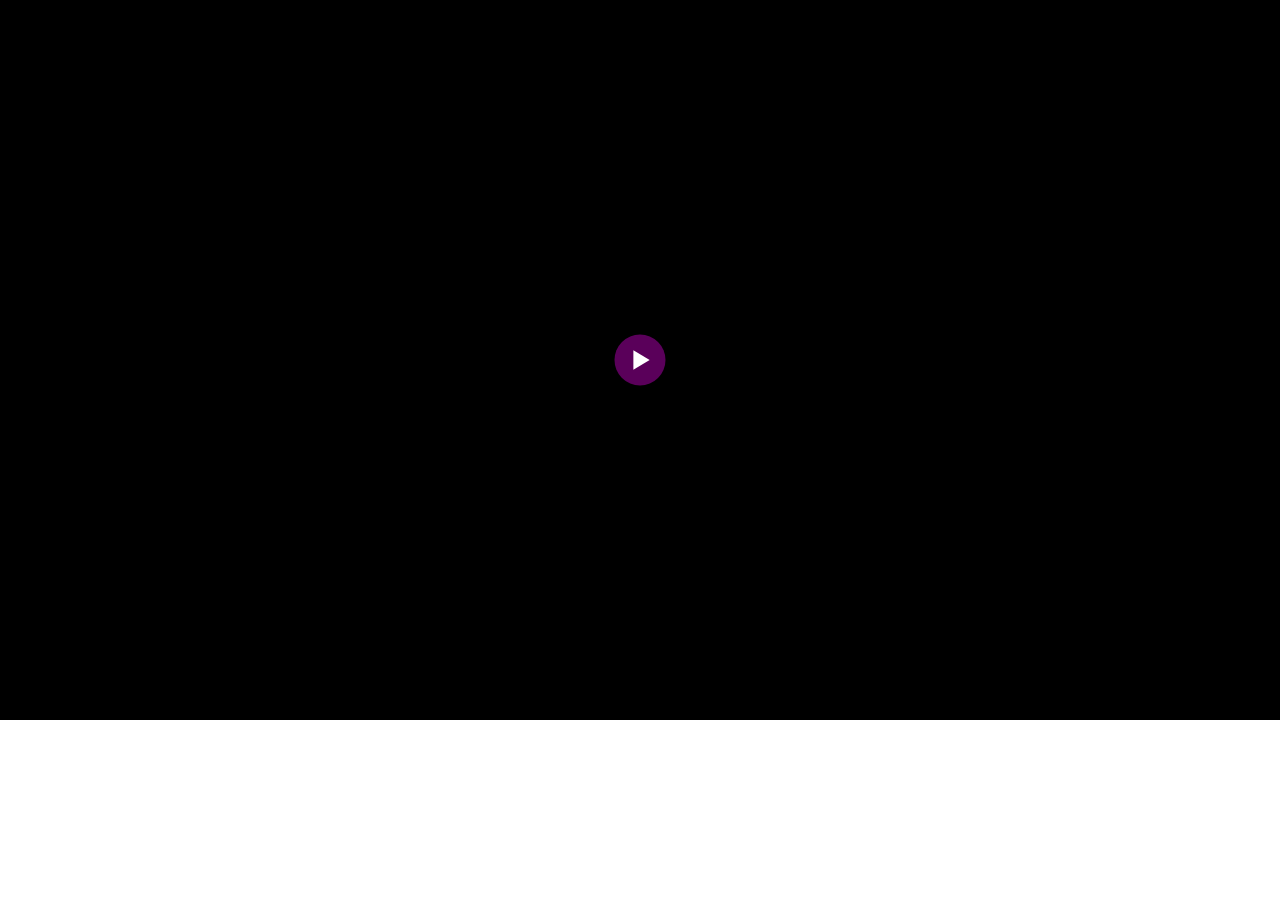
<file: playerjs1.html>
<html xmlns="http://www.w3.org/1999/xhtml" lang="en" xml:lang="en">
	<head>
		<title></title> 
        <script src='playerjs.js' type='text/javascript'></script>
	</head>
	<body>
    <style>
        html,body{
            margin:0;padding:0;width:100%;height:100%;
        }
    </style>

    <div id="player"></div>

<script>
   var player = new Playerjs({id:"player", file:[{"title":"Salvation TV","file":"https:\/\/vstream.online:7443\/salvtv\/ngrp:salvtv_all\/playlist.m3u8","tvlogo":"https:\/\/i.imgur.com\/shRCh2G.png","group-title":"Tamil"},{"title":"Aseervatham TV","file":"http:\/\/199.168.96.106:1935\/blessingtv-tamillive\/mystream\/chunklist_w365086533.m3u8","tvlogo":"https:\/\/imgur.com\/MijjNJ9.jpg","group-title":"Tamil"},{"title":"Tamil Christian TV","file":"https:\/\/5d00db0e0fcd5.streamlock.net:443\/7624\/7624\/playlist.m3u8","tvlogo":"https:\/\/imgur.com\/ANLK0rm.jpg","group-title":"Tamil"},{"title":"Youth Blessing TV","file":"http:\/\/199.168.96.106:1935\/butterflytv\/mystream_aac\/playlist.m3u8","tvlogo":"http:\/\/youthblessingtv.tv\/images\/logo.png","group-title":"Tamil"},{"title":"Angel TV","file":"https:\/\/wowzaprod270-i.akamaihd.net\/hls\/live\/1007388\/e7a2aac8\/playlist.m3u8","tvlogo":"https:\/\/i.imgur.com\/sdWIAjC.png","group-title":"Tamil"},{"title":"Channel 316","file":"http:\/\/lifetv.livebox.co.in\/channel316hls\/live.m3u8","tvlogo":"https:\/\/i.imgur.com\/Rz9WS8V.png","group-title":"Tamil"},{"title":"Nambikkai TV","file":"http:\/\/live.wmncdn.net\/nambikkaitv\/live.stream\/index.m3u8","tvlogo":"https:\/\/i.imgur.com\/TbQg5o3.png","group-title":"Tamil"},{"title":"Vaanmalar TV","file":"http:\/\/webtv.akamain.info:1935\/7298\/7298\/playlist.m3u8","tvlogo":"https:\/\/i.imgur.com\/pc3O5P7.png","group-title":"Tamil"},{"title":"My Jesus TV","file":"http:\/\/clicklivestream.net:1935\/live\/mjtv\/mjtv\/playlist.m3u8","tvlogo":"https:\/\/i.imgur.com\/bZ5JEtN.png","group-title":"Tamil"},{"title":"IBC Siluvai","file":"https:\/\/ibcsiluvai-origin.ibctamil.com\/transcode\/ibcsiluvai_mid.m3u8","tvlogo":"https:\/\/assets.zoftcdn.com\/branding\/ibctv\/ibc-siluvaii.png","group-title":"Tamil"},{"title":"Holy God TV","file":"https:\/\/dcunilive47-lh.akamaihd.net\/i\/dclive_1@739146\/master.m3u8?hdnea=st=1585751882~exp=1585752282~acl=\/i\/dclive_1@739146*~hmac=a862c18b3dc52fbbcfb24c92ee6a75d4b3e42ff8387fc1c7371c4c193d67cd41","tvlogo":"https:\/\/i.imgur.com\/729GC3u.png","group-title":"Tamil"},{"title":"Mahimai TV","file":"http:\/\/livematrix.in:1935\/mahimaitv\/mahimaitv\/playlist.m3u8","tvlogo":"https:\/\/imgur.com\/Ey5cEOK.jpg","group-title":"Tamil"},{"title":"Nijam TV","file":"http:\/\/livematrix.in:1935\/nijamtv\/nijamtv\/playlist.m3u8","tvlogo":"https:\/\/imgur.com\/MQZkOt9.jpg","group-title":"Tamil"},{"title":"Life TV Tamil","file":"http:\/\/lifetv.livebox.co.in\/lifetvtamilhls\/live.m3u8","tvlogo":"https:\/\/imgur.com\/R1rd7nm.jpg","group-title":"Tamil"},{"title":"Iniyan TV","file":"http:\/\/63.141.252.146:1935\/11006\/11006\/playlist.m3u8","tvlogo":"https:\/\/imgur.com\/75ShGUe.jpg","group-title":"Tamil"},{"title":"Adhisayam TV","file":"https:\/\/adhisayamtv.livebox.co.in\/AdhisayamTVCablehls\/live.m3u8","tvlogo":"https:\/\/imgur.com\/AggC9ox.jpg","group-title":"Tamil"},{"title":"New Manna TV","file":"https:\/\/inliveserver.com:1936\/8624\/8624\/playlist.m3u8","tvlogo":"https:\/\/imgur.com\/LYOLx1E.jpg","group-title":"Tamil"},{"title":"Lord TV","file":"http:\/\/golive47.christianworldmedia.com:1935\/lordtvministries\/mp4:lordtvministries\/playlist.m3u8","tvlogo":"https:\/\/i.imgur.com\/GWgZFPw.png","group-title":"Tamil"},{"title":"Bible TV","file":"http:\/\/account24.livebox.co.in\/bibletesthls\/live.m3u8","tvlogo":"https:\/\/i.imgur.com\/hynzDSV.png","group-title":"Tamil"},{"title":"TCBN TV","file":"https:\/\/inliveserver.com:1936\/11030\/11030\/playlist.m3u8","tvlogo":"https:\/\/i.imgur.com\/FrmWyE2.png","group-title":"Tamil"},{"title":"Jeyam TV","file":"http:\/\/jeyamtv.livebox.co.in\/JeyamTelevisionhls\/JeyamTelevision.m3u8","tvlogo":"https:\/\/i.imgur.com\/0AnA0oT.png","group-title":"Tamil"},{"title":"Ark TV","file":"http:\/\/livematrix.in:1935\/live\/arktv\/playlist_720p.m3u8","tvlogo":"https:\/\/imgur.com\/hZsvoWd.jpg","tvname":"Ark TV","group-title":"Tamil"},{"title":"Goodnews TV","file":"http:\/\/livematrix.in:1935\/live\/goodnewstv\/playlist_720p.m3u8","tvlogo":"https:\/\/imgur.com\/nT5lSp5.jpg","tvname":"Goodnews TV","group-title":"Tamil"},{"title":"Newlife TV ","file":"http:\/\/livematrix.in:1935\/live\/newlifetv\/playlist_720p.m3u8","tvlogo":"https:\/\/imgur.com\/FolQpBV.jpg","tvname":"Newlife TV","group-title":"Tamil"},{"title":"NLM TV","file":"http:\/\/rtmp.ottdemo.rrsat.com\/nlmtv\/nlmtvmulti.smil\/playlist_720p.m3u8","tvlogo":"https:\/\/i.imgur.com\/ypg0YeX.png","group-title":"Tamil"},{"title":"Joy TV","file":"http:\/\/joytv.livebox.co.in\/joytvhls\/live.m3u8","tvlogo":"https:\/\/i.imgur.com\/2msjO8c.png","group-title":"Tamil"},{"title":"Kirubai TV","file":"https:\/\/5ab29cc78f681.streamlock.net\/KirubaiTV1\/livestream\/playlist.m3u8","tvlogo":"https:\/\/i.imgur.com\/ib21FVW.jpg","group-title":"Tamil"},{"title":"Bethel TV","file":"http:\/\/livematrix.in:1935\/live\/betheltv\/playlist_720p.m3u8","tvlogo":"https:\/\/i.imgur.com\/G1ZZo7d.png","group-title":"Tamil"},{"title":"Grace TV Kannada","file":"http:\/\/209.58.177.175\/gracehls\/live.m3u8","tvlogo":"https:\/\/i.imgur.com\/b9DwIkr.jpg","group-title":"Tamil"},{"title":"Madha TV","file":"http:\/\/103.109.45.5:1935\/madhatv\/madhatv.stream_HDp\/playlist.m3u8","tvlogo":"https:\/\/i.imgur.com\/H2hj55S.png","group-title":"Tamil"},{"title":"Holy Cross TV","file":"http:\/\/vstream.online:1935\/mi\/ngrp:htv_all\/master.m3u8","tvlogo":"https:\/\/i.imgur.com\/26wlKlC.png","group-title":"Tamil"},{"title":"Arpudhar Yesu","file":"http:\/\/account8.livebox.co.in\/Jesushelpshls\/live.m3u8","tvlogo":"https:\/\/imgur.com\/o9l8FyW.jpg","group-title":"Tamil"},{"title":"3ABN Kids","file":"https:\/\/moiptvhls-i.akamaihd.net\/hls\/live\/652318\/secure\/master.m3u8","tvlogo":"https:\/\/imgur.com\/jEwcJDO.jpg","group-title":"Kids"},{"title":"TCT Kids","file":"http:\/\/bcoveliveios-i.akamaihd.net\/hls\/live\/206632\/1997976452001\/FamilyHLS\/FamilyHLS_Live_1200.m3u8","tvlogo":"https:\/\/i.imgur.com\/SxTOiNc.png","group-title":"Kids"},{"title":"Sat-7-kids","file":"http:\/\/unirtmp.tulix.tv:1935\/sat7kids\/satkidslive-web.smil\/playlist.m3u8","tvlogo":"https:\/\/i.imgur.com\/iubJFNE.png","group-title":"Kids"},{"title":"Smile TV","file":"https:\/\/bozztv.com\/36bay2\/gin\/giniko_smilechild_900kb_36bay2\/index.m3u8","tvlogo":"https:\/\/i.imgur.com\/h2z7sot.jpg","group-title":"Kids"},{"title":"PBS Kids","file":"https:\/\/2-fss-2.streamhoster.com\/pl_140\/amlst:200914-1298290\/playlist.m3u8?DVR","tvlogo":"https:\/\/i.imgur.com\/X9f4vcU.png","group-title":"Kids"},{"title":"Sony Yay","file":"https:\/\/sony247channels.akamaized.net\/hls\/live\/2011746\/SonyYaySD\/master.m3u8?hdnea=exp=1594424839~acl=\/*~hmac=83f1aab290adcecd58296efe621ec7c8ed08d086c488a97c87cf62465105997c&__nn__=5606168722001&hdne","tvlogo":"https:\/\/imgur.com\/IRX5itv.jpg","group-title":"Kids"},{"title":"Baby TV","file":"http:\/\/185.236.229.2:8000\/play\/a02o\/index.m3u8","tvlogo":"https:\/\/i.imgur.com\/6N6Qnor.png","group-title":"Kids"},{"title":"Jim Jam","file":"http:\/\/194.190.2.12:8800\/udp\/224.0.90.51:1234&lang=eng","tvlogo":"https:\/\/static.iptv-epg.com\/pl\/JimJam.pl.png","group-title":"Kids"},{"title":"TVO Kids","file":"https:\/\/bcsecurelivehls-i.akamaihd.net\/hls\/live\/623607\/15364602001\/tvokids\/master.m3u8","tvlogo":"https:\/\/i.imgur.com\/JgRDyaB.png","group-title":"Kids"},{"title":"Pop","file":"https:\/\/edge-1192-ch-gv.filmon.com\/live\/320.high.stream\/playlist.m3u8","tvlogo":"http:\/\/static.epg.best\/gb\/Pop.uk.png","group-title":"Kids"},{"title":"Tiny POP","file":"https:\/\/edge-1192-ch-gv.filmon.com\/live\/318.high.stream\/playlist.m3u8","tvlogo":"https:\/\/static.epg.best\/gb\/Tinypop.uk.png","group-title":"Kids"},{"title":"Pop MAX","file":"https:\/\/edge-1192-ch-gv.filmon.com\/live\/316.high.stream\/playlist.m3u8","tvid":"","tvlogo":"https:\/\/static.epg.best\/gb\/POPMax.uk.png","group-title":"Kids"},{"title":"BBC Cbeebies","file":"http:\/\/51.52.156.22:8888\/http\/003?","tvlogo":"https:\/\/i.imgur.com\/Liox0jY.png","group-title":"Kids"},{"title":"RTE Jr","file":"https:\/\/cdn.rasset.ie\/hls-live\/_definst_\/rtejr\/rtejr-360.m3u8","tvlogo":"https:\/\/i.imgur.com\/TB3jwQO.png","group-title":"Kids"},{"title":"Duck TV","file":"https:\/\/cdnjt25.useetv.com\/joss\/14\/ducktv\/chunklist_b684100_sleng_.m3u8","tvlogo":"https:\/\/i.imgur.com\/OH6vmie.png","group-title":"Kids"},{"title":"Cartoon Network","file":"http:\/\/178.132.3.162:88\/cartoon_network\/index.m3u8?token=test","tvlogo":"https:\/\/static.epg.best\/gb\/CartoonNetwork.uk.png","group-title":"Kids"},{"title":"Cartoon Network B","file":"https:\/\/cdnjt25.useetv.com\/joss\/14\/cartoonnetwork\/chunklist_b684100_sleng_.m3u8","tvlogo":"https:\/\/static.epg.best\/gb\/CartoonNetwork.uk.png","group-title":"Kids"},{"title":"ABC Comedy\/Kids","file":"http:\/\/58.96.43.121:9981\/stream\/channelid\/60031137","group-title":"Kids"},{"title":"DISCOVERY KIDS","file":"http:\/\/streamidvo.multitvsolution.in\/\/live\/\/DiscoveryKidsEng-a\/p4.m3u8","group-title":"Kids"},{"title":"Channel 5 ","file":"https:\/\/ddftztnzt6o79.cloudfront.net\/hls\/oktoctv\/master02.m3u8","group-title":"Kids"},{"title":"Channel 5 ALT","file":"https:\/\/dlau142f16b92.cloudfront.net\/hls\/ch5ctv\/master02.m3u8","group-title":"Kids"},{"title":"BabyFirst","file":"http:\/\/ms003.happytv.com.tw\/live\/F9YMztT5DcwWEr1f\/index.m3u8","tvlogo":"https:\/\/i.imgur.com\/xVCRScn.png","group-title":"Kids"},{"title":"Nickelodeon","file":"https:\/\/cdnbal1.useetv.com\/joss\/14\/nickelodeon\/chunklist_w1901250353_b684100_sleng_enc=5cE0loIMo_OWpCpoD6CJEA.m3u8","group-title":"Kids"},{"title":"Disney Junior","file":"http:\/\/178.132.3.162:8080\/disney_junior\/index.m3u8?token=test","tvlogo":"https:\/\/static.epg.best\/gb\/DisneyJunior.uk.png","group-title":"Kids"},{"title":"NickJr","file":"https:\/\/cdnbal1.useetv.com\/joss\/14\/nickjr\/chunklist_w1901250353_b684100_sleng_enc=5cE0loIMo_OWpCpoD6CJEA.m3u8","group-title":"Kids"},{"title":"Kids Central","file":"http:\/\/nrpus.bozztv.com\/36bay2\/gusa-kidcentral\/index.m3u8","group-title":"Kids"},{"title":"NAT GEO","file":"https:\/\/cdnjt25.useetv.com\/joss\/15\/natgeo\/chunklist_b1344100_sleng_.m3u8","tvlogo":"https:\/\/i.imgur.com\/72qvyQs.png","group-title":"Info"},{"title":"NAT GEO PEOPLE","file":"https:\/\/cdnjt25.useetv.com\/joss\/15\/natgeopeople\/chunklist_b1344100_sleng_.m3u8","tvlogo":"https:\/\/i.imgur.com\/jsLt45p.png","group-title":"Info"},{"title":"NAT GEO WILD","file":"https:\/\/cdnjt25.useetv.com\/joss\/15\/natgeowild\/chunklist_b1344100_sleng_.m3u8","tvlogo":"https:\/\/i.imgur.com\/30wJWXn.png","group-title":"Info"},{"title":"DISCOVERY","file":"https:\/\/cdnjt25.useetv.com\/joss\/15\/disco\/chunklist_b1344100_sleng_.m3u8","tvlogo":"https:\/\/i.imgur.com\/TCvgNsa.png","group-title":"Info"},{"title":"DISCOVERY TURBO","file":"http:\/\/streamidvo.multitvsolution.in\/\/live\/\/TurboEng-a\/\/p4.m3u8","group-title":"Info"},{"title":"ANIMAL PLANET","file":"http:\/\/178.132.3.162:88\/Animal_Planet\/index.m3u8?token=test","group-title":"Info"},{"title":"CGTN Documentary","file":"https:\/\/cdnbal1.useetv.com\/joss\/14\/cgtndocumentary\/chunklist_w1901250353_b684100_sleng_enc=5cE0loIMo_OWpCpoD6CJEA.m3u8","group-title":"Info"},{"title":"DISCOVERY SCIENCE","file":"http:\/\/streamidvo.multitvsolution.in\/live\/DiscoverScienceEng-a\/p4.m3u8","group-title":"Info"},{"title":"HISTORY 2","file":"https:\/\/cdn-laos.workpoint.news\/hd-history2_720\/index.m3u8","group-title":"Info"},{"title":"SONY BBC EARTH HD","file":"https:\/\/sony247channels.akamaized.net\/hls\/live\/2011907\/SonyBBCEarthHD\/master.m3u8?hdnea=exp=1594424839~acl=\/*~hmac=83f1aab290adcecd58296efe621ec7c8ed08d086c488a97c87cf62465105997c&__nn__=5606168722001&hdne","group-title":"Info"},{"title":"BBC Earth","file":"https:\/\/cdn-laos.workpoint.news\/sd-bbcearth_720\/index.m3u8","group-title":"Info"},{"title":"History","file":"https:\/\/cdn-laos.workpoint.news\/hd-history_720\/index.m3u8","tvlogo":"https:\/\/static.epg.best\/gb\/HistoryChannel.uk.png","group-title":"Info"},{"title":"History A","file":"https:\/\/itpolly.iptv.digijadoo.net\/live\/history_tv_hd\/chunks.m3u8","tvlogo":"https:\/\/static.epg.best\/gb\/HistoryChannel.uk.png","group-title":"Info"},{"title":"Discovery Asia","file":"https:\/\/cdn-laos.workpoint.news\/hd-discoveryeng_720\/index.m3u8","tvlogo":"https:\/\/static.epg.best\/my\/DiscoveryAsia.my.png","group-title":"Info"},{"title":"Da Vinci Learning","file":"https:\/\/livecdn.fptplay.net\/world\/davincihd_hls.smil\/chunklist_b2500000.m3u8","tvlogo":"https:\/\/static.epg.best\/hu\/DaVinciLearning.hu.png","group-title":"Info"},{"title":"FOX LIFE","file":"https:\/\/itpolly.iptv.digijadoo.net\/live\/fox_life\/chunks.m3u8","group-title":"Info"},{"title":"FYITV18 HD","file":"https:\/\/itpolly.iptv.digijadoo.net\/live\/fyi_hd\/chunks.m3u8","group-title":"Info"},{"title":"DDNational","file":"https:\/\/m-c036-j2apps.s.llnwi.net\/hls\/0098.DDNational.in.m3u8","group-title":"Info"},{"title":"DDPodhigai","file":"https:\/\/m-c15-j2apps.s.llnwi.net\/hls\/0250.DDPodhigai.in.m3u8","group-title":"Info"},{"title":"MakkalTV","file":"https:\/\/m-c18-j2apps.s.llnwi.net\/hls\/0211.MakkalTV.in.m3u8","group-title":"Info"},{"title":"DDKisan","file":"https:\/\/m-c20-j2apps.s.llnwi.net\/hls\/2914.DDKisan.in.m3u8","group-title":"Agriculture"},{"title":"Vyas","file":"http:\/\/playhls.media.nic.in\/live\/vyas\/index.m3u8","group-title":"Learning"},{"title":"Kite Victers","file":"https:\/\/932y4x26ljv8-hls-live.5centscdn.com\/victers\/tv.stream\/victers\/tv.stream3\/chunks_dvr.m3u8","tvlogo":"https:\/\/i.imgur.com\/hGGXkmC.jpg","group-title":"Learning"},{"title":"Popular Science","file":"https:\/\/a.jsrdn.com\/broadcast\/447912f76b\/+0000\/high\/c.m3u8","group-title":"Learning"},{"title":"English Club TV","file":"http:\/\/ott-cdn.ucom.am\/s37\/04.m3u8","tvid":"","tvname":"","tvlogo":"http:\/\/ocdn.eu\/images\/program-tv\/NTU7MDA_\/e7114237dc0731c7dd660c32d6822432.png","group-title":"Learning"},{"title":"Star Sports","file":"rtmp:\/\/ivi.bupt.edu.cn:1935\/livetv\/starsports","tvid":"","tvname":"","tvlanguage":"English","tvlogo":"https:\/\/photo.sofun.tw\/2013\/11\/STAR-SPORTS-LOGO.jpg","tvcountry":"HK","tvurl":"","group-title":"Sport"},{"title":"IN: SONY SIX","file":"https:\/\/sony247channels.akamaized.net\/hls\/live\/2004801\/SonySIXHD\/master.m3u8?hdnea=exp=1594424839~acl=\/*~hmac=83f1aab290adcecd58296efe621ec7c8ed08d086c488a97c87cf62465105997c&amp;","group-title":"Sports"},{"title":"IN: SONY TEN 1","file":"https:\/\/sony247channels.akamaized.net\/hls\/live\/2004802\/SONYTEN1HD\/master.m3u8?hdnea=exp=1594424839~acl=\/*~hmac=83f1aab290adcecd58296efe621ec7c8ed08d086c488a97c87cf62465105997c&amp;","group-title":"Sports"},{"title":"IN: SONY TEN 2","file":"https:\/\/sony247channels.akamaized.net\/hls\/live\/2004808\/SonyTen2SD\/master.m3u8?hdnea=exp=1594424839~acl=\/*~hmac=83f1aab290adcecd58296efe621ec7c8ed08d086c488a97c87cf62465105997c&amp;","group-title":"Sports"},{"title":"IN: SONY TEN 3","file":"https:\/\/sony247channels.akamaized.net\/hls\/live\/2004804\/SONYTEN3HD\/master.m3u8?hdnea=exp=1594424839~acl=\/*~hmac=83f1aab290adcecd58296efe621ec7c8ed08d086c488a97c87cf62465105997c&amp;","group-title":"Sports"},{"title":"BT Sports 1","file":"https:\/\/cdn-laos.workpoint.news\/uk-btsport1hd_720\/index.m3u8","tvlogo":"http:\/\/static.epg.best\/gb\/BTSport1.uk.png","group-title":"Sports"},{"title":"BT Sports 2","file":"https:\/\/cdn-laos.workpoint.news\/uk-btsport2hd_720\/index.m3u8","tvlogo":"http:\/\/static.epg.best\/gb\/BTSport2.uk.png","group-title":"Sports"},{"title":"BT Sports 3","file":"https:\/\/cdn-laos.workpoint.news\/uk-btsport3hd_720\/index.m3u8","tvlogo":"http:\/\/static.epg.best\/gb\/BTSport3.uk.png","group-title":"Sports"},{"title":"Sport 7 ","file":"http:\/\/45.58.62.92:8082\/","tvlogo":"https:\/\/d24j9r7lck9cin.cloudfront.net\/l\/f\/6\/6553.1489225082.png","group-title":"Sports"},{"title":"Sport7","file":"http:\/\/45.58.62.92:8083\/","tvlogo":"https:\/\/d24j9r7lck9cin.cloudfront.net\/l\/f\/6\/6553.1489225082.png","group-title":"Sports"},{"title":"ten","file":"http:\/\/45.58.62.92:8084\/","tvlogo":"https:\/\/d24j9r7lck9cin.cloudfront.net\/l\/f\/6\/6553.1489225082.png","group-title":"Sports"},{"title":"Fox Sports 506","file":"http:\/\/45.58.62.92:8080\/","tvlogo":"https:\/\/d24j9r7lck9cin.cloudfront.net\/l\/f\/6\/6553.1489225082.png","group-title":"Sports"},{"title":"beIN Sports Asia 1","file":"https:\/\/edgejt6.useetv.com\/joss\/15\/bein1\/chunklist_w569980004_b684100_sleng_enc=s0kUt6Guh4KDF-wYLykbZg.m3u8","tvlogo":"https:\/\/static.epg.best\/qa\/beINSports1.qa.png","group-title":"Sports"},{"title":"beIN Sports Asia 2","file":"https:\/\/cdnbal1.useetv.com\/joss\/15\/bein2\/chunklist_w1901250353_b684100_sleng_enc=5cE0loIMo_OWpCpoD6CJEA.m3u8","tvlogo":"https:\/\/static.epg.best\/qa\/beINSports2.qa.png","group-title":"Sports"},{"title":"ASTRO SPORTS 1","file":"https:\/\/cdn-laos.workpoint.news\/my-asp1hd_720\/index.m3u8","group-title":"Sports"},{"title":"ASTRO SPORTS 2","file":"https:\/\/cdn-laos.workpoint.news\/my-asp2hd_720\/index.m3u8","group-title":"Sports"},{"title":"ASTRO SPORTS 3","file":"https:\/\/cdn-laos.workpoint.news\/my-asp3hd_720\/index.m3u8","group-title":"Sports"},{"title":"ASTRO SPORTS 4","file":"https:\/\/cdn-laos.workpoint.news\/my-asp4_720\/index.m3u8","group-title":"Sports"},{"title":"CHAMPIONS 1","file":"https:\/\/vcdnjt.useetv.com:443\/joss\/15\/champion1\/chunklist_b494100_sleng_.m3u8","tvlogo":"https:\/\/i.postimg.cc\/Bvyp6pQv\/Beda-prinsip-channel.jpg","group-title":"Sports"},{"title":"CHAMPIONS 2","file":"https:\/\/vcdnjt.useetv.com:443\/joss\/15\/champion2\/chunklist_b494100_sleng_.m3u8","tvlogo":"https:\/\/i.postimg.cc\/Bvyp6pQv\/Beda-prinsip-channel.jpg","group-title":"Sports"},{"title":"Egg Network","file":"https:\/\/cdnbal1.useetv.com\/joss\/14\/egg\/chunklist_w1901250353_b684100_sleng_enc=5cE0loIMo_OWpCpoD6CJEA.m3u8","group-title":"Sports"},{"title":"Sky Sports News","file":"https:\/\/cdn-laos.workpoint.news\/uk-skysports-news_480\/index.m3u8","tvlogo":"http:\/\/static.epg.best\/gb\/SkySportsNews.uk.png","group-title":"Sports"},{"title":"Sky Sports Action","file":"https:\/\/cdn-laos.workpoint.news\/uk-skysports-action_720\/index.m3u8","tvlogo":"http:\/\/static.epg.best\/gb\/SkySportsAction.uk.png","group-title":"Sports"},{"title":"Sky Sports Arena","file":"https:\/\/cdn-laos.workpoint.news\/uk-skysports-arena_720\/index.m3u8","tvlogo":"http:\/\/static.epg.best\/gb\/SkySportsArena.uk.png","group-title":"Sports"},{"title":"Sky Sports Mix","file":"https:\/\/cdn-laos.workpoint.news\/uk-skysports-mix_480\/index.m3u8","tvlogo":"https:\/\/static.epg.best\/gb\/SkySportsMix.uk.png","group-title":"Sports"},{"title":"Sky Sports F1","file":"https:\/\/cdn-laos.workpoint.news\/uk-skysports-f1_720\/index.m3u8","tvlogo":"https:\/\/static.epg.best\/gb\/SkySportsF1.uk.png","group-title":"Sports"},{"title":"Sky Sports Golf","file":"https:\/\/cdn-laos.workpoint.news\/uk-skysports-golf_720\/index.m3u8","tvlogo":"http:\/\/static.epg.best\/gb\/SkySportsGolf.uk.png","group-title":"Golf"},{"title":"Sky Sports EPL","file":"https:\/\/cdn-laos.workpoint.news\/uk-skysports-epl_720\/index.m3u8","tvlogo":"http:\/\/static.epg.best\/gb\/SkySportsPremiereLeague.uk.png","group-title":"Football"},{"title":"Sky Sports Football","file":"https:\/\/cdn-laos.workpoint.news\/uk-skysports-football_720\/index.m3u8","tvlogo":"http:\/\/static.epg.best\/gb\/SkySportsFootball.uk.png","group-title":"Football"},{"title":"Sky Sports Main Event","file":"https:\/\/cdn-laos.workpoint.news\/uk-skysports-mainevent_720\/index.m3u8","tvlogo":"http:\/\/static.epg.best\/gb\/SkySportsMainEvent.uk.png","group-title":"Football"},{"title":"Sony ESPN","file":"http:\/\/channels.ooguy.com:80\/auth?channel=SonyEspnHdIndia&type=index.m3u8&authorization=RnJFZUFjQ2VTcw==","tvlogo":"http:\/\/static.epg.best\/in\/SonyESPN.in.png","group-title":"Cricket"},{"title":"DD Sports","file":"http:\/\/103.199.161.254\/Content\/ddsports\/Live\/Channel(DDSPORTS)","tvlogo":"https:\/\/static.iptv-epg.com\/in\/DDSports.in.png","group-title":"Sports"},{"title":"Discovery Sports","file":"http:\/\/jiocgehub.jio.ril.com\/Dsports_HD\/Dsports_HD_800.m3u8","tvlogo":"https:\/\/www.exchange4media.com\/news-photo\/94729-dsportMain.jpg","group-title":"Sports"},{"title":"PTV Sports","file":"http:\/\/95.211.211.168\/live\/ptvsports2002\/playlist.m3u8","tvlogo":"https:\/\/www.shaamtv.com\/images\/25.jpg","group-title":"Sports"},{"title":"Sky Sports Cricket","file":"https:\/\/cdn-laos.workpoint.news\/uk-skysports-cricket_720\/index.m3u8","tvlogo":"https:\/\/static.iptv-epg.com\/gb\/SkySportsCricket.uk.png","group-title":"Cricket"},{"title":"Ads sport cricket","file":"http:\/\/212.47.252.54\/hls\/stream.m3u8","tvlogo":"https:\/\/encrypted-tbn0.gstatic.com\/images?q=tbn%3AANd9GcTa20y_KDNdutb0-ZCmTEEJrrADlxuBtU9gv7pu3XrejS39GLRM&usqp=CAU","group-title":"Cricket"},{"title":"True Tennis","file":"https:\/\/cdn-laos.workpoint.news\/hd-tennis_720\/index.m3u8","tvlogo":"https:\/\/cms.dmpcdn.com\/livetv\/2017\/10\/18\/5efbe446-0718-476e-9b93-f42da7d98e81.png","group-title":"Tennis"},{"title":"ATP Tennis","file":"http:\/\/203.154.243.89:11739","tvlogo":"https:\/\/www.tennistv.com\/images\/og-image.png","group-title":"Tennis"},{"title":"Tennis Channel","file":"https:\/\/playoutengine.sinclairstoryline.com\/playout\/9f87522c-5a0e-4ff4-b82c-d5564216132f\/g.m3u8","tvlogo":"https:\/\/i.imgur.com\/ZSfrcxH.png","group-title":"Tennis"},{"title":"Tennis Channel Plus","file":"https:\/\/playoutengine.sinclairstoryline.com\/playout\/f2f8b269-dd85-4434-bdd3-b3a64ca9cd60\/g.m3u8","tvlogo":"https:\/\/i.imgur.com\/ZSfrcxH.png","group-title":"Tennis"},{"title":"Asian Food Channel","file":"https:\/\/cdnkbl1.useetv.com\/joss\/15\/afc\/chunklist_w493374220_b1344100_sleng_enc=eOnEw5d4SoCziqmPto6COQ.m3u8","tvlogo":"https:\/\/upload.wikimedia.org\/wikipedia\/commons\/thumb\/6\/6e\/Afc_logo.svg\/250px-Afc_logo.svg.png","group-title":"Cooking"},{"title":"Lifetime","file":"https:\/\/cdnbal1.useetv.com\/joss\/14\/lifetime\/chunklist_w1901250353_b684100_sleng_enc=5cE0loIMo_OWpCpoD6CJEA.m3u8","tvlogo":"https:\/\/static.epg.best\/th\/Lifetime.th.png","group-title":"Cooking"},{"title":"Food Network","file":"http:\/\/5.135.92.133:52841\/out\/u\/502_1.m3u8","tvlogo":"http:\/\/static.iptv-epg.com\/bg\/FoodNetwork.bg.png","group-title":"Cooking"},{"title":"Food Network UK","file":"http:\/\/5.255.95.132:8000\/play\/a05b\/index.m3u8","tvlogo":"http:\/\/static.iptv-epg.com\/bg\/FoodNetwork.bg.png","group-title":"Cooking"},{"title":"5m Kitchen Hacks (G-W)","file":"https:\/\/bozztv.com\/36bay2\/gin\/giniko_5minkitchen_1500kb_36bay2\/index.m3u8","tvlogo":"https:\/\/archive.org\/download\/FreeIPTV20190226V2\/TVLogos\/GinikoUSA_512x512.png","group-title":"Cooking"},{"title":"Food Food","file":"https:\/\/sonyent.pc.cdn.bitgravity.com\/sonyent\/live\/food_food.smil\/chunklist_b1300000.m3u8","tvlogo":"https:\/\/www.bestmediainfo.com\/wp-content\/uploads\/2013\/12\/foodfood-new-logo.jpg","group-title":"Cooking"},{"title":"Fine Living","file":"http:\/\/5.135.92.133:52841\/out\/u\/498_1.m3u8","tvlogo":"http:\/\/www.finelivingnetwork.com\/assets\/finelivingnetwork.com\/images\/logo.png","group-title":"Cooking"},{"title":"TLC India","file":"https:\/\/streamidvo.multitvsolution.in\/TLC_HD-a\/playlist.m3u8","tvlogo":"https:\/\/static.iptv-epg.com\/de\/TLC.de.png","group-title":"Cooking"},{"title":"TLC","file":"https:\/\/itpolly.iptv.digijadoo.net\/live\/tlc_hd\/chunks.m3u8","tvlogo":"http:\/\/static.iptv-epg.com\/de\/TLC.de.png","group-title":"Cooking"},{"title":"Saveur","file":"http:\/\/a.jsrdn.com\/broadcast\/060753d37e\/+0000\/high\/c.m3u8","tvlogo":"https:\/\/i.imgur.com\/h0MqKbJ.png","group-title":"Cooking"},{"title":"Outdoor Cooking Channel","file":"http:\/\/edge1.tikilive.com:1935\/unrestricted_tikilive\/25947\/amlst:NWKlw6jwyXpz\/chunklist_w698095414_b624112.m3u8","tvlogo":"https:\/\/i.imgur.com\/E7k0aoT.png","group-title":"Cooking"},{"title":"BBC Lifestyle","file":"https:\/\/cdn-laos.workpoint.news\/sd-bbclifestyle_720\/index.m3u8","tvlogo":"https:\/\/static.iptv-epg.com\/pl\/BBCLifestyle.pl.png","group-title":"Cooking"},{"title":"BibleScreen","file":"https:\/\/biblescreen.faithlifecdn.com\/biblescreen\/bibleScreen\/playlist.m3u8","tvlogo":"https:\/\/i.imgur.com\/lrHJlou.png","group-title":"English"},{"title":"Harvest TV English","file":"http:\/\/live.wmncdn.net\/harvestenglish\/d1796a22d24e8696c7d5d0b5c349fdd2.sdp\/index.m3u8","tvlogo":"https:\/\/i.imgur.com\/PT9WI2T.png","group-title":"English"},{"title":"Harvest TV Arabia","file":"http:\/\/live.wmncdn.net\/harvesttvkuwait\/bbb19eae240ec100af921d511efc86a0.sdp\/index.m3u8","tvlogo":"https:\/\/i.imgur.com\/V3HoGPN.png","group-title":"English"},{"title":"Daystar","file":"https:\/\/bozztv.com\/36bay2\/gin\/giniko_daystar_900kb_36bay2\/tracks-v1a1\/mono.m3u8","tvlogo":"https:\/\/i.imgur.com\/B4NexHS.png","group-title":"English"},{"title":"God TV UK","file":"https:\/\/zypelive-lh.akamaihd.net\/i\/default_1@745545\/master.m3u8?","tvlogo":"https:\/\/i.imgur.com\/eqg7MK6.png","group-title":"English"},{"title":"GOD TV US","file":"https:\/\/zypelive-lh.akamaihd.net\/i\/default_1@710958\/master.m3u8?","tvlogo":"https:\/\/i.imgur.com\/eqg7MK6.png","group-title":"English"},{"title":"Prayer Room","file":"https:\/\/zypelive-lh.akamaihd.net\/i\/default_1@745546\/master.m3u8?","tvlogo":"https:\/\/i.imgur.com\/eqg7MK6.png","group-title":"English"},{"title":"GOD TV Asia","file":"https:\/\/zypelive-lh.akamaihd.net\/i\/default_1@745543\/master.m3u8?","tvlogo":"https:\/\/i.imgur.com\/eqg7MK6.png","group-title":"English"},{"title":"GOD TV Africa","file":"https:\/\/zypelive-lh.akamaihd.net\/i\/default_1@745544\/master.m3u8?","tvlogo":"https:\/\/i.imgur.com\/eqg7MK6.png","group-title":"English"},{"title":"GOD TV Australia ","file":"https:\/\/zypelive-lh.akamaihd.net\/i\/default_1@745528\/master.m3u8?","tvlogo":"https:\/\/i.imgur.com\/eqg7MK6.png","group-title":"English"},{"title":"GOD TV Live Events","file":"https:\/\/zypelive-lh.akamaihd.net\/i\/default_1@745547\/master.m3u8?","tvlogo":"https:\/\/i.imgur.com\/eqg7MK6.png","group-title":"English"},{"title":"Faith World TV","file":"http:\/\/aos001faithtv-live.hls.adaptive.level3.net\/faithtv\/live\/stream.m3u8","tvlogo":"https:\/\/i.imgur.com\/Nn59vCE.png","group-title":"English"},{"title":"TV MANA","file":"http:\/\/c2.manasat.com:1935\/church-online\/ingles2\/playlist.m3u8","tvlogo":"https:\/\/i.imgur.com\/Cpic9qO.png","group-title":"English"},{"title":"Hope Channel","file":"https:\/\/bcliveunivsecure-lh.akamaihd.net\/i\/HopeChannel_1@571270\/index_3192_av-p.m3u8?sd=10&rebase=on","tvlogo":"https:\/\/i.imgur.com\/oAEeI9q.png","group-title":"English"},{"title":"HopeTV International","file":"https:\/\/bcliveunivsecure-lh.akamaihd.net\/i\/International_1@571272\/master.m3u8","tvlogo":"https:\/\/i.imgur.com\/PEJ8jHE.png","group-title":"English"},{"title":"Grace Television","file":"http:\/\/stream.mslive.in:1935\/gracetv\/gb783\/playlist.m3u8","tvlogo":"https:\/\/i.imgur.com\/NTHfu2m.png","group-title":"English"},{"title":"GoodNews TV","file":"http:\/\/live.wmncdn.net\/goodnews\/live.stream\/index.m3u8","tvlogo":"https:\/\/i.imgur.com\/oxbXmmx.png","group-title":"English"},{"title":"3ABN","file":"https:\/\/moiptvhls-i.akamaihd.net\/hls\/live\/652042\/secure\/index.m3u8","tvlogo":"https:\/\/i.imgur.com\/LCdjUaJ.png","group-title":"English"},{"title":"3ABN International","file":"https:\/\/moiptvhls-i.akamaihd.net\/hls\/live\/652312\/secure\/master.m3u8","tvlogo":"https:\/\/i.imgur.com\/MxUJgqh.png","group-title":"English"},{"title":"3ABN Praise","file":"https:\/\/moiptvhls-i.akamaihd.net\/hls\/live\/554145\/secure\/playlist.m3u8","tvlogo":"https:\/\/encrypted-tbn0.gstatic.com\/images?q=tbn%3AANd9GcR9SobK88BBn1F326fCmPAFlWDZKp5jq0mAkLG9BWqGcl-6izM1&usqp=CAU","group-title":"English"},{"title":"3ABN Proclaim","file":"https:\/\/moiptvhls-i.akamaihd.net\/hls\/live\/652317\/secure\/master.m3u8","tvlogo":"https:\/\/i.imgur.com\/Bd0hshb.png","group-title":"English"},{"title":"3ABN Dare To Dream","file":"https:\/\/moiptvhls-i.akamaihd.net\/hls\/live\/652313\/secure\/master.m3u8","tvlogo":"https:\/\/i.imgur.com\/dFZvRVn.png","group-title":"English"},{"title":"Amazing Facts TV","file":"http:\/\/bglive-w.bitgravity.com\/amazingfacts\/live\/feed01","tvlogo":"https:\/\/i.imgur.com\/stNB2dw.png","group-title":"English"},{"title":"EWTN Africa","file":"http:\/\/d1ow1zecottmck.cloudfront.net\/p\/AFINE_760x432_1200k.m3u8","tvlogo":"https:\/\/i.imgur.com\/Rxuem4o.png","group-title":"English"},{"title":"EWTN Asia","file":"http:\/\/d19y0p9magl0wf.cloudfront.net\/p\/PACE_760x432_1200k.m3u8","tvlogo":"https:\/\/i.imgur.com\/Rxuem4o.png","group-title":"English"},{"title":"EWTN Canada","file":"http:\/\/dyo5cp96eopax.cloudfront.net\/p\/CANE_760x432_1200k.m3u8","tvlogo":"https:\/\/i.imgur.com\/Rxuem4o.png","group-title":"English"},{"title":"EWTN USA","file":"http:\/\/d3je5q1nueb5wn.cloudfront.net\/p\/DOME_760x432_1200k.m3u8","tvlogo":"https:\/\/i.imgur.com\/Rxuem4o.png","group-title":"English"},{"title":"EWTN UK\/Ireland","file":"https:\/\/d22hn4dja6wlxz.cloudfront.net\/p\/UKE_760x432_1200k.m3u8","tvlogo":"https:\/\/i.imgur.com\/Rxuem4o.png","group-title":"English"},{"title":"SALT AND LIGHT","file":"http:\/\/livestream.5centscdn.com\/slworld\/d65ce2bdd03471fde0a1dc5e01d793bb.sdp\/playlist.m3u8","tvlogo":"https:\/\/i.imgur.com\/RasZRME.png","group-title":"English"},{"title":"Catholic Life","file":"http:\/\/origin5-edge1.ord.yourstreamlive.com:1935\/live\/yourstreamlive\/out_657_198vbyhi\/master.m3u8","tvlogo":"https:\/\/i.imgur.com\/l5nz9hp.jpg","group-title":"English"},{"title":"New Evangelization TV","file":"http:\/\/desales.live-s.cdn.bitgravity.com\/cdn-live\/_definst_\/desales\/live\/feed01\/master.m3u8","tvlogo":"https:\/\/i.imgur.com\/G0552Ef.png","group-title":"English"},{"title":"TeleCare TV","file":"http:\/\/nlds7.neulion.com\/nlds\/telecare\/telecare\/as\/live\/telecare_hd_800_ipad.m3u8","tvlogo":"https:\/\/i.imgur.com\/pA9bMKf.png","group-title":"English"},{"title":"Catholic HUB TV","file":"http:\/\/209.58.164.130\/catholichubtvhls\/CHUBENGLISHTV.m3u8","tvlogo":"https:\/\/i.imgur.com\/O7qWuL3.png","group-title":"English"},{"title":"Catholic TV","file":"http:\/\/catholictvhd-lh.akamaihd.net\/i\/ctvhd_1@88148\/master.m3u8","tvlogo":"https:\/\/i.imgur.com\/Qfwqbcm.png","group-title":"English"},{"title":"FaithLife TV","file":"https:\/\/biblescreen.faithlifecdn.com\/biblescreen\/faithlifetv\/playlist.m3u8","tvlogo":"https:\/\/i.imgur.com\/hfGlCA7.png","group-title":"English"},{"title":"Better Life TV","file":"http:\/\/uni5rtmp.tulix.tv:1935\/betterlife\/betterlife\/playlist.m3u8","tvlogo":"https:\/\/i.imgur.com\/V2MAgHX.jpg","group-title":"English"},{"title":"Better Health TV","file":"http:\/\/uni5rtmp.tulix.tv:1935\/betterhealth\/betterhealth\/playlist.m3u8","tvlogo":"https:\/\/i.imgur.com\/9Wm1ow8.jpg","group-title":"English"},{"title":"Better Nature TV","file":"http:\/\/uni5rtmp.tulix.tv:1935\/betternature\/betternature\/playlist.m3u8","tvlogo":"https:\/\/i.imgur.com\/wkRDGIJ.jpg","group-title":"English"},{"title":"GETV","file":"http:\/\/getvhdflash-f.akamaihd.net\/i\/GETV_CHANNEL1@36799\/master.m3u8","tvlogo":"https:\/\/i.imgur.com\/u56jrxW.jpg","group-title":"English"},{"title":"Glory To God","file":"https:\/\/590afcfb23126.streamlock.net\/live\/gtg\/playlist.m3u8","tvlogo":"https:\/\/i.imgur.com\/JX7Ve0J.png","group-title":"English"},{"title":"Jesus Live TV","file":"https:\/\/dtintlive.livestreamingcdn.com\/ndvr\/smil:abr.smil\/playlist.m3u8","tvlogo":"https:\/\/i.imgur.com\/QpK32VL.png","group-title":"English"},{"title":"CYC","file":"http:\/\/media.smc-host.com:1935\/cycnow.com\/cyc2\/playlist.m3u8","tvlogo":"https:\/\/i.imgur.com\/Frwn1m4.png","group-title":"English Music"},{"title":"Trace Gospel","file":"https:\/\/d2ktlibtvvj8vp.cloudfront.net\/trace_gospelroa\/6\/prog_index.m3u8","tvlogo":"http:\/\/tracegospel.tv\/wp-content\/uploads\/sites\/4\/2016\/11\/logo_gospel.png","group-title":"English Music"},{"title":"Holy Spirit TV","file":"http:\/\/205.164.56.130:1935\/ed381\/ed381\/playlist.m3u8","tvlogo":"https:\/\/i.imgur.com\/sQ4JcGi.png","group-title":"English"},{"title":"True Gospel Ministries","file":"http:\/\/f.tx.edge.46.christianworldmedia.com:1935\/freshanointorg\/mp4:freshanointorg\/playlist.m3u8","tvlogo":"https:\/\/i.imgur.com\/qVe9D0R.png","group-title":"English"},{"title":"ISN TV","file":"http:\/\/cpdc101-lh.akamaihd.net\/i\/ISNCPDCMB1_1@314337\/master.m3u8","tvlogo":"https:\/\/i.imgur.com\/qaA5m7Z.png","group-title":"English"},{"title":"Good Life 45","file":"http:\/\/fss29.streamhoster.com:1935\/lv_goodlife45f1\/broadcast1\/playlist.m3u8","tvlogo":"https:\/\/i.imgur.com\/XnYQLlA.png","group-title":"English"},{"title":"WCFT TV 68","file":"http:\/\/f.dc.edge.26.christianworldmedia.com:1935\/wcftlive\/mp4:wcftlive250\/playlist.m3u8","tvlogo":"https:\/\/i.imgur.com\/yoAY90l.png","group-title":"English"},{"title":"Cornerstone Network","file":"http:\/\/cdn.media9.truegod.tv\/ctvnlive\/smil:ctvn.smil\/playlist.m3u8","tvlogo":"https:\/\/i.imgur.com\/14cGK1z.png","group-title":"English"},{"title":"Gospel Channel","file":"http:\/\/sip-live.hds.adaptive.level3.net\/hls-live\/omega-gospel\/_definst_\/live.m3u8","tvlogo":"https:\/\/i.imgur.com\/LR5no5R.png","group-title":"English"},{"title":"CTN","file":"http:\/\/admin.ottdemo.rrsat.com:1935\/ctntv\/ctntv2\/playlist.m3u8","tvlogo":"https:\/\/i.imgur.com\/n2kaVcs.png","group-title":"English"},{"title":"Amazing Discoveries","file":"https:\/\/uni01rtmp.tulix.tv\/amazingdtv\/amazingdtv\/playlist.m3u8","tvlogo":"https:\/\/i.imgur.com\/fJ4ElHl.png","group-title":"English"},{"title":"BETV","file":"http:\/\/stream.iphonewebtown.com:1935\/bibleexplorations\/bexplorations.stream\/playlist.m3u8","tvlogo":"https:\/\/i.imgur.com\/S7aUlWI.png","group-title":"English"},{"title":"Gods Learning Channel","file":"http:\/\/fss27.streamhoster.com\/lv_glc\/_definst_\/broadcast3\/playlist.m3u8","tvlogo":"https:\/\/i.imgur.com\/p6Dicb8.png","group-title":"English"},{"title":"Spirit Television","file":"https:\/\/cdnlive.myspirit.tv\/LS-ATL-43240-2\/tracks-v1a1\/playlist.m3u8","tvlogo":"https:\/\/i.imgur.com\/EtDpPsM.png","group-title":"English Music"},{"title":"Mission TV","file":"http:\/\/192.111.77.87:1935\/live\/missiontv_720p\/playlist.m3u8","tvlogo":"https:\/\/i.imgur.com\/5MhzFO0.png","group-title":"English"},{"title":"BVOV Network","file":"http:\/\/mediasvr.kcmmedia.org:1935\/bvovlive\/bvov\/playlist.m3u8","tvlogo":"https:\/\/i.imgur.com\/0v9ymHB.png","group-title":"English"},{"title":"Miracle Channel","file":"http:\/\/d9ruw6nhj5a52.cloudfront.net\/live\/smil:VODmultibitrate.smil\/playlist.m3u8","tvlogo":"https:\/\/i.imgur.com\/Gduvmq2.png","group-title":"English"},{"title":"LoveWorld TV","file":"http:\/\/154.obj.netromedia.com\/LoveWorldtv\/LoveWorldtv\/playlist.m3u8","tvlogo":"https:\/\/i.imgur.com\/79oym9t.png","group-title":"English"},{"title":"KSCE TV 38","file":"http:\/\/1-fss-fso36.streamhoster.com\/lv_rod_tvf3\/smil:broadcast16.smil\/playlist.m3u8","tvlogo":"https:\/\/i.imgur.com\/vsTDmQX.png","group-title":"English"},{"title":"BTBN TV","file":"http:\/\/wowza.btbn.tv\/btbn\/smil:halfwaytree.smil\/playlist.m3u8","tvlogo":"https:\/\/i.imgur.com\/OEbSodq.jpg","group-title":"English"},{"title":"ACC TV","file":"http:\/\/live-mobile.cdn01.net\/hls-live\/202E1F\/default\/mobile\/stream_14949_1.m3u8","tvlogo":"https:\/\/i.imgur.com\/Es71OCg.jpg","group-title":"English"},{"title":"Super Channel","file":"http:\/\/cdn-live-egress.rbmtv.com\/rightbrainmedia-live-128\/mp4:wacx\/playlist.m3u8","tvlogo":"https:\/\/i.imgur.com\/UnP8Lyl.png","group-title":"English"},{"title":"Jewish Life TV","file":"http:\/\/d3svwuchx5fp62.cloudfront.net\/rtplive\/smil:jltv.smil\/playlist.m3u8","tvlogo":"https:\/\/i.imgur.com\/eo3xpPl.png","group-title":"English"},{"title":"NRB","file":"http:\/\/uni6rtmp.tulix.tv\/nrbnetwork\/myStream.sdp\/playlist.m3u8","tvlogo":"https:\/\/i.imgur.com\/q3W5ICE.png","group-title":"English"},{"title":"CBN","file":"http:\/\/bcliveuniv-lh.akamaihd.net\/i\/iptv1_1@194050\/master.m3u8","tvlogo":"https:\/\/i.imgur.com\/awOkGkO.png","group-title":"English"},{"title":"MTM","file":"http:\/\/media.btbn.tv\/mtmtv\/live\/playlist.m3u8","tvlogo":"https:\/\/i.imgur.com\/qpDTciv.png","group-title":"English"},{"title":"Omega","file":"http:\/\/sip-live.hds.adaptive.level3.net\/hls-live\/omega-omega\/_definst_\/live\/stream1.m3u8","tvlogo":"https:\/\/i.imgur.com\/szSM1dK.png","group-title":"English"},{"title":"TCT","file":"http:\/\/bcoveliveios-i.akamaihd.net\/hls\/live\/206632\/1997976452001\/TCTHLS\/playlist.m3u8","tvlogo":"https:\/\/i.imgur.com\/c9vX6EP.png","group-title":"English"},{"title":"Hope Church","file":"https:\/\/bcliveunivsecure-lh.akamaihd.net\/i\/Church_1@571271\/master.m3u8","tvlogo":"https:\/\/i.imgur.com\/H6ZS6X4.png","group-title":"English"},{"title":"World Harvest TV","file":"http:\/\/media1.lesea.com:1935\/live\/leseaorigin.stream\/playlist.m3u8","tvlogo":"https:\/\/i.imgur.com\/ayoht0y.png","group-title":"English"},{"title":"Impact TV","file":"http:\/\/206.190.141.27:1935\/live\/smil:impact.smil\/playlist.m3u8","tvlogo":"https:\/\/i.imgur.com\/xEKmGBR.png","group-title":"English"},{"title":"ACBN TV","file":"http:\/\/moses.videocdn.scaleengine.net\/moses-live\/play\/acbnlive\/playlist.m3u8","tvlogo":"https:\/\/i.imgur.com\/cZfplxf.png","group-title":"English"},{"title":"Genesis Science Network","file":"http:\/\/wzahighwinds.katapy.com\/GSNBROADCAST\/smil:genesissciencenetworktv.smil\/playlist.m3u8","tvlogo":"https:\/\/i.imgur.com\/dytpgQH.png","group-title":"English"},{"title":"Inspiration TV","file":"http:\/\/inspnetworks-lh.akamaihd.net\/i\/insp_2@393793\/master.m3u8","tvlogo":"https:\/\/i.imgur.com\/EqbXLjD.jpg","group-title":"English"},{"title":"Lifevision TV","file":"http:\/\/uni5rtmp.tulix.tv\/lifevision\/lifevision.stream\/playlist.m3u8","tvlogo":"https:\/\/i.imgur.com\/rg2gHDp.jpg","group-title":"English"},{"title":"Victory Television Network","file":"http:\/\/184.173.179.163:1935\/victorytelevisionnetwork\/victorytelevisionnetwork\/playlist.m3u8","tvlogo":"https:\/\/i.imgur.com\/dZkS6T7.png","group-title":"English"},{"title":"Divyavani TV","file":"http:\/\/live.wmncdn.net\/divyavanitv\/live.stream\/index.m3u8","tvlogo":"https:\/\/i.imgur.com\/dvmuusH.jpg","group-title":"Telugu"},{"title":"Nireekshana TV","file":"http:\/\/5.196.4.228\/NireekshanaTVhls\/NireekshanaTV.m3u8","tvlogo":"https:\/\/i.imgur.com\/7CmWPzu.jpg","group-title":"Telugu"},{"title":"Shubhavartha TV","file":"http:\/\/live.wmncdn.net\/shubhavartha\/live.stream\/index.m3u8","tvlogo":"https:\/\/i.imgur.com\/CaMXCpl.png","group-title":"Telugu"},{"title":"Velugu TV","file":"http:\/\/mcdn-play-4.5centscdn.net\/velugutvlive\/d0dbe915091d400bd8ee7f27f0791303.sdp\/index.m3u8","tvlogo":"https:\/\/i.imgur.com\/SFnoK6W.png","group-title":"Telugu"},{"title":"Catholic HUB Telugu","file":"http:\/\/209.58.164.130\/chubtvteluguhls\/chubtvtelugu.m3u8","tvlogo":"https:\/\/i.imgur.com\/O7qWuL3.png","group-title":"Telugu"},{"title":"Hope TV India","file":"https:\/\/bcliveunivsecure-lh.akamaihd.net\/i\/India_1@571274\/master.m3u8","tvlogo":"https:\/\/i.imgur.com\/RLlTdYw.png","group-title":"Kannada"},{"title":"New Hope TV","file":"https:\/\/shashwatha.com\/hls\/newhopetv\/live.m3u8","tvlogo":"https:\/\/i.imgur.com\/9bCTPb1.png","group-title":"Kannada"},{"title":"Life TV","file":"http:\/\/lifetv.livebox.co.in\/lifetvhls\/lifetv.m3u8","tvlogo":"https:\/\/i.imgur.com\/R1rd7nm.png","group-title":"Kannada"},{"title":"BigJ TV","file":"http:\/\/bigjtv.livebox.co.in\/bigjtvhls\/live.m3u8","tvlogo":"https:\/\/i.imgur.com\/fLWpLTT.png","group-title":"Kannada"},{"title":"Aasare TV","file":"http:\/\/162.244.80.206:1935\/live1\/aasaretv\/playlist.m3u8","tvlogo":"https:\/\/i.imgur.com\/gSeRX9n.jpg","group-title":"Kannada"},{"title":"Goodness TV","file":"http:\/\/live.wmncdn.net\/goodnesstv1\/live1.stream\/index.m3u8","tvlogo":"https:\/\/i.imgur.com\/21yjOmW.jpg","group-title":"Malayalam"},{"title":"Jerusalem Vision","file":"http:\/\/livestream.5centscdn.com\/jerusalem\/b1f4f51a218492fff9f0616b4c91297c.sdp\/index.m3u8","tvlogo":"https:\/\/i.imgur.com\/IuiC3Jn.jpg","group-title":"Malayalam"},{"title":"Marian World","file":"https:\/\/livestream.5centscdn.com\/mariantv\/d0dbe915091d400bd8ee7f27f0791303.sdp\/index.m3u8","tvlogo":"https:\/\/i.imgur.com\/m4s2ZIZ.png","group-title":"Malayalam"},{"title":"JN Vision","file":"http:\/\/live.wmncdn.net\/jnvisiontv\/0e1fd802947a734b3af7787436f11588.sdp\/index.m3u8","tvlogo":"https:\/\/i.imgur.com\/uszWyNg.jpg","group-title":"Malayalam"},{"title":"Harvest TV","file":"http:\/\/live.wmncdn.net\/harvesttvlive1\/bbb19eae240ec100af921d511efc86a0.sdp\/tracks-v1a1\/index.m3u8","tvlogo":"https:\/\/i.imgur.com\/LGbL5W2.png","group-title":"Malayalam"},{"title":"Shubsandesh TV","file":"http:\/\/live.wmncdn.net\/shubhsandeshtv1\/live123.stream\/index.m3u8","tvlogo":"https:\/\/i.imgur.com\/bjPA4oN.png","group-title":"Hindi"},{"title":"Ishvani TV","file":"http:\/\/209.58.164.130\/chubtvishvanihls\/chubtvishvani.m3u8","tvlogo":"https:\/\/i.imgur.com\/UBu6P4Q.png","group-title":"Hindi"},{"title":"Yeshuaa TV","file":"http:\/\/cdn15.live247stream.com\/yeshuaa\/tv\/playlist.m3u8","tvlogo":"https:\/\/i.imgur.com\/XOOdTCd.png","group-title":"Hindi"},{"title":"Zion TV","file":"http:\/\/live.wmncdn.net\/ziontv\/d0dbe915091d400bd8ee7f27f0791303.sdp\/index.m3u8","tvlogo":"https:\/\/i.imgur.com\/0XDL8uE.jpg","group-title":"Hindi"},{"title":"JCTV","file":"rtmp:\/\/204.11.235.249\/live_transcoder\/_definst_\/mp4:jctv.stream_480p","tvlogo":"https:\/\/i.imgur.com\/psQaRHE.png","group-title":"Urdu"},{"title":"Isaac TV","file":"http:\/\/streamer12.dstreamone.com\/isaac\/isaactv\/playlist.m3u8?wmsAuthSign=c2VydmVyX3RpbWU9OC8yNS8yMDE3IDExOjA3OjI2IEFNJmhhc2hfdmFsdWU9bDUzcUlPcWZIRHBrZlhnVHZ4anJFdz09JnZhbGlkbWludXRlcz0yMA==","tvlogo":"https:\/\/i.imgur.com\/UkqXLB8.png","group-title":"Urdu"},{"title":"Zindagi TV","file":"http:\/\/live.urdustreamz.net:1935\/live_transcoder\/ngrp:zindagitv.stream_all\/playlist.m3u8","tvlogo":"https:\/\/i.imgur.com\/ye9EC2o.jpg","group-title":"Urdu"},{"title":"Kanal 10 Asia","file":"http:\/\/cdn-kanal10.crossnet.net:1935\/kanal10\/kanal10asia\/playlist.m3u8","tvlogo":"https:\/\/i.imgur.com\/ke2rIEV.png","group-title":"Urdu"},{"title":"3ABN Latino","file":"https:\/\/moiptvhls-i.akamaihd.net\/hls\/live\/652315\/secure\/master.m3u8","tvlogo":"https:\/\/i.imgur.com\/mPBXMC8.png","group-title":"Spanish"},{"title":"CBN Espanol","file":"http:\/\/bcliveuniv-lh.akamaihd.net\/i\/iptv2_1@194050\/master.m3u8","tvlogo":"https:\/\/i.imgur.com\/awOkGkO.png","group-title":"Spanish"},{"title":"Alfa Omega","file":"http:\/\/s5.alfaomega.tv:1935\/alfaomega\/alfaomega1.sdp\/playlist.m3u8","tvlogo":"https:\/\/i.imgur.com\/qwlilDC.jpg","group-title":"Spanish"},{"title":"Christo Vision","file":"http:\/\/live10.cdnmedia.tv\/cristovisionlive\/smil:live.smil\/chunklist_b500000.m3u8","tvlogo":"https:\/\/i.imgur.com\/7eeFVV4.png","group-title":"Spanish"},{"title":"CTNi","file":"http:\/\/184.164.158.202:1936\/48\/smil:48.smil\/playlist.m3u8","tvlogo":"https:\/\/i.imgur.com\/42dCeoP.jpg","group-title":"Spanish"},{"title":"RTVida","file":"http:\/\/178.32.53.254\/radiovida\/mobile\/playlist.m3u8","tvlogo":"https:\/\/i.imgur.com\/LLwk0Iz.png","group-title":"Spanish"},{"title":"Teledunamis","file":"http:\/\/f.dc.edge.2.christianworldmedia.com:1935\/teledunamis\/mp4:teledunamis\/playlist.m3u8","tvlogo":"https:\/\/i.imgur.com\/gYNxJYi.jpg","group-title":"Spanish"},{"title":"Vision Celestial","file":"http:\/\/streaming.omeganet.org:1935\/vc\/envivo\/chunklist_w1068747420.m3u8","tvlogo":"https:\/\/i.imgur.com\/ZrL3uX9.png","group-title":"Spanish"},{"title":"TNE TV","file":"http:\/\/video.crearchile.info:8080\/live\/tnetv1\/playlist.m3u8","tvlogo":"https:\/\/i.imgur.com\/2nSQTJ0.jpg","group-title":"Spanish"},{"title":"Nuevo Tiempo","file":"http:\/\/stream.novotempo.com:1935\/tv\/tvnuevotiempo.stream\/live.m3u8","tvlogo":"https:\/\/i.imgur.com\/KhNesPO.png","group-title":"Spanish"},{"title":"Elim TV","file":"http:\/\/live-15.viewer.dacast.com:80\/i\/dclive_1@397642\/master.m3u8","tvlogo":"https:\/\/i.imgur.com\/v3G3UXm.png","group-title":"Spanish"},{"title":"TV CRET","file":"http:\/\/radiocret.net:1935\/live\/tvcret.sdp\/playlist.m3u8","tvlogo":"https:\/\/i.imgur.com\/Oo3sJ7M.png","group-title":"Spanish"},{"title":"CDM Internacional","file":"http:\/\/205.164.56.130:1935\/marcos536\/marcos536\/playlist.m3u8","tvlogo":"https:\/\/i.imgur.com\/QE3xLOI.jpg","group-title":"Spanish"},{"title":"Red ADVenir","file":"http:\/\/streamer1.streamhost.org:1935\/salive\/GMIredadvenirh\/playlist.m3u8","tvlogo":"https:\/\/i.imgur.com\/uI3oSmn.jpg","group-title":"Spanish"},{"title":"Monte Maria","file":"http:\/\/162.212.176.51:1935\/live\/myStream\/playlist.m3u8","tvlogo":"https:\/\/i.imgur.com\/sxrFlYv.png","group-title":"Spanish"},{"title":"Santuario de Fatima","file":"http:\/\/213.13.26.11:1935\/live\/santuario.stream\/livestream.m3u8","tvlogo":"https:\/\/i.imgur.com\/eN493rz.png","group-title":"Spanish"},{"title":"TV Verdade","file":"http:\/\/ocatv.mcgi.me:1935\/public\/247_es\/live.m3u8","tvlogo":"https:\/\/i.imgur.com\/isecvp3.jpg","group-title":"Portuguese"},{"title":"Rede Seculo 21","file":"http:\/\/tvseculo21-lh.akamaihd.net:80\/i\/tvseculo_1@16110\/master.m3u8","tvlogo":"https:\/\/i.imgur.com\/YKLVWyl.png","group-title":"Portuguese"},{"title":"Cancao Nova","file":"http:\/\/cancaonova-push-live.hls.adaptive.level3.net\/hls-live\/cancaonova-channel01\/_definst_\/live\/stream1.m3u8","tvlogo":"https:\/\/i.imgur.com\/iwQDOUr.jpg","group-title":"Portuguese"},{"title":"Novo Tempo","file":"http:\/\/stream.novotempo.com:1935\/tv\/tvnovotempo.smil\/live.m3u8","tvlogo":"https:\/\/i.imgur.com\/Kki5bIu.png","group-title":"Portuguese"},{"title":"Rede Familia","file":"http:\/\/srv9.zoeweb.tv:1935\/zw901\/zw901.smil\/chunklist_w1834697316_b300000.m3u8","tvlogo":"https:\/\/i.imgur.com\/uqY4Eae.png","group-title":"Portuguese"},{"title":"Jesus Cristo - A Palavra","file":"http:\/\/srv6.zoeweb.tv:1935\/z476-live\/stream\/livestream.m3u8","tvlogo":"https:\/\/i.imgur.com\/VtFtpaM.png","group-title":"Portuguese"},{"title":"Rede Gospel","file":"http:\/\/media01.s12.com.br:1935\/live\/redegospel\/Rede_Gospel.m3u8","tvlogo":"https:\/\/i.imgur.com\/DQQi5zf.png","group-title":"Portuguese"},{"title":"Aparecida","file":"http:\/\/69.46.0.170:1935\/tvaparecida\/tvaparecida.stream\/live.m3u8","tvlogo":"https:\/\/i.imgur.com\/VfN8E8R.png","group-title":"Portuguese"},{"title":"TV Arca da Alianca","file":"http:\/\/v.pool.us.wse-1.srvstream.com:1935\/arcadaalianca\/arcadaalianca\/live.m3u8","tvlogo":"https:\/\/i.imgur.com\/RFKnoF7.png","group-title":"Portuguese"},{"title":"TV Gideoes","file":"http:\/\/streaming02.zas.media:1935\/gideoes\/_definst_\/mp4:programacao_360p\/chunklist_w93290010.m3u8","tvlogo":"https:\/\/i.imgur.com\/SnZWZln.png","group-title":"Portuguese"},{"title":"Vem e Ve TV","file":"http:\/\/srv-vvtv.sisdera.com.br:1935\/live\/vvtv023\/livestream.m3u8","tvlogo":"https:\/\/i.imgur.com\/8YarFS6.png","group-title":"Portuguese"},{"title":"Vem e Ve TV 2","file":"http:\/\/srv-vvtv.sisdera.com.br:1935\/live\/vvtv033\/livestream.m3u8","tvlogo":"https:\/\/i.imgur.com\/8YarFS6.png","group-title":"Portuguese"},{"title":"Foz TV","file":"http:\/\/gw01.7idi.com:8087\/hls\/foztv.m3u8","tvlogo":"https:\/\/i.imgur.com\/UieDikR.jpg","group-title":"Portuguese"},{"title":"Dieu TV","file":"http:\/\/wzahighwinds.katapy.com\/DIEUTVLIVE\/smil:dieutv.smil\/playlist.m3u8","tvlogo":"https:\/\/i.imgur.com\/IbmrsKt.jpg","group-title":"French"},{"title":"3ABN Francais","file":"https:\/\/moiptvhls-i.akamaihd.net\/hls\/live\/652314\/secure\/master.m3u8","tvlogo":"https:\/\/i.imgur.com\/MoVkcAM.png","group-title":"French"},{"title":"TV 2000 Italy","file":"http:\/\/mi1.wz.tv2000.it:80\/tv2000_alfa.m3u8","tvlogo":"https:\/\/i.imgur.com\/cojTh9j.jpg","group-title":"Italy"},{"title":"Cielo TV","file":"http:\/\/wan-lbf.net:1935\/cielotv\/myStream.sdp\/playlist.m3u8","tvlogo":"https:\/\/i.imgur.com\/3OBkRc7.jpg","group-title":"Italy"},{"title":"K-TV Austria","file":"http:\/\/d1pz8zear993v8.cloudfront.net\/hlsme\/kathtv.m3u8","tvlogo":"https:\/\/i.imgur.com\/jVSftWF.png","group-title":"Austria"},{"title":"NLAG Tamil","file":"http:\/\/dosg2.livewebcast.in\/nlag\/nlagtamil\/playlist.m3u8","tvlogo":"https:\/\/i.imgur.com\/nzL8Dy2.png","group-title":"Sunday Service"},{"title":"NLAG English","file":"http:\/\/dosg2.livewebcast.in\/nlag\/nlagenglish\/playlist.m3u8","tvlogo":"https:\/\/i.imgur.com\/nzL8Dy2.png","group-title":"Sunday Service"},{"title":"ACA TV Live","file":"http:\/\/sg2la1.mycoolcdn.com\/acaph\/acaphlivestream\/playlist_dvr.m3u8","tvlogo":"https:\/\/i.imgur.com\/w9aOiFQ.png","group-title":"Sunday Service"},{"title":"Rev Sam TV","file":"http:\/\/revsamtv5.openmindsagency.net\/revsamtv\/_definst_\/webtv\/playlist.m3u8","tvlogo":"https:\/\/i.imgur.com\/dqE09DI.png","group-title":"Sunday Service"},{"title":"FGAG TV","file":"http:\/\/flash5.chennaistream.net\/fgaglive\/smil:fgaglive.smil\/playlist.m3u8","tvlogo":"https:\/\/i.imgur.com\/s2xy18X.png","group-title":"Sunday Service"},{"title":"Elim TV","file":"https:\/\/5e7cb6c44cc8c.streamlock.net\/ElimTamilTV\/mp4:ElimTamilTV\/chunklist_w1428715303.m3u8","group-title":"Sunday Service"},{"title":"Nature Vision TV","file":"https:\/\/plutotvliv.vo.llnwd.net\/c\/naturevision\/playlist.m3u8","tvlogo":"https:\/\/i.imgur.com\/ZrkEM3T.png","group-title":"Nature"},{"title":"Landscape HD","file":"http:\/\/130.88.20.237:1235\/monitor.flv","tvlogo":"https:\/\/i.imgur.com\/eX1AhKt.png","group-title":"Nature"},{"title":"Silence TV","file":"http:\/\/93.190.140.42:8081\/SilenceTV\/live\/playlist.m3u8","tvlogo":"https:\/\/i.imgur.com\/51BqQxM.png","group-title":"Nature"},{"title":"Weather Nation","file":"http:\/\/cdnapi.kaltura.com\/p\/931702\/sp\/93170200\/playManifest\/entryId\/1_oorxcge2\/format\/applehttp\/protocol\/http\/uiConfId\/28428751\/a.m3u8","tvlogo":"https:\/\/i.imgur.com\/YOtGGOE.png","group-title":"Weather"},{"title":"The Weather Channel","file":"http:\/\/weather-lh.akamaihd.net\/i\/twc_1@92006\/master.m3u8","tvlogo":"https:\/\/i.imgur.com\/CWUnl1h.png","group-title":"Weather"},{"title":"BBC NEWS","file":"https:\/\/edge-1192-ch-gv.filmon.com\/live\/27.high.stream\/playlist.m3u8","group-title":"News"},{"title":"Sky News","file":"http:\/\/skydvn-sn-mobile-prod.skydvn.com\/skynews\/1404\/04.m3u8","tvcountry":"GB","tvlogo":"https:\/\/i.imgur.com\/WvNd8yg.png","group-title":"News"},{"title":"NDTV 24X7","file":"https:\/\/ndtv24x7elemarchana.akamaized.net\/hls\/live\/2003678\/ndtv24x7\/ndtv24x7master.m3u8","group-title":"News"},{"title":"TIMES NOW","file":"https:\/\/m-c20-j2apps.s.llnwi.net\/hls\/0087.TimesNow.in.m3u8","group-title":"News"},{"title":"MIRROR NOW","file":"https:\/\/m-c20-j2apps.s.llnwi.net\/hls\/3873.MirrorNow.in.m3u8","group-title":"News"},{"title":"DD News","file":"http:\/\/nicls1-lh.akamaihd.net\/i\/ddnews_1@409133\/master.m3u8","group-title":"News"},{"title":"NEWS X","file":"https:\/\/m-c16-j2apps.s.llnwi.net\/hls\/0380.NewsX.in.m3u8","group-title":"News"},{"title":"CNBCTV18","file":"https:\/\/cnbctv18-lh.akamaihd.net\/i\/cnbctv18_1@174868\/index_5_av-p.m3u8","group-title":"News"},{"title":"News 18 Tamil","file":"https:\/\/news18tamil-lh.akamaihd.net\/i\/n18tamil_1@526595\/index_5_av-p.m3u8","tvlogo":"https:\/\/encrypted-tbn0.gstatic.com\/images?q=tbn%3AANd9GcTLRvYP-PsFJVQo5zccFTP3bpTezgfgrwZUQakCjEgsVBm47tmO&usqp=CAU","group-title":"News"},{"title":"CNN","file":"http:\/\/ott-cdn.ucom.am\/s27\/index.m3u8","tvlogo":"https:\/\/i.imgur.com\/ilZJT5s.png","group-title":"News"},{"title":"BBC World News","file":"http:\/\/103.199.161.254\/Content\/bbcworld\/Live\/Channel(BBCworld)","tvlogo":"https:\/\/i.imgur.com\/cH51UF7.png","group-title":"News"},{"title":"CBN News","file":"http:\/\/bcliveuniv-lh.akamaihd.net:80\/i\/news_1@194050\/master.m3u8","tvlogo":"https:\/\/i.imgur.com\/GFsXsNQ.jpg","group-title":"News"},{"title":"News 18","file":"https:\/\/cnnnews18-lh.akamaihd.net\/i\/cnnnews18_1@174950\/index_5_av-b.m3u8","group-title":"News"},{"title":"ETNow","file":"https:\/\/m-c20-j2apps.s.llnwi.net\/hls\/0524.ETNow.in.m3u8","group-title":"News"},{"title":"PuthiyaThalaimurai","file":"https:\/\/m-c18-j2apps.s.llnwi.net\/hls\/0727.PuthiyaThalaimurai.in.m3u8","group-title":"News"},{"title":"Thanthi TV","file":"https:\/\/vidcdn.vidgyor.com\/thanthi-origin\/liveabr\/thanthi-origin\/live1\/chunks.m3u8","group-title":"News"},{"title":"EuroNews","file":"https:\/\/m-c08-j2apps.s.llnwi.net\/hls\/7006.EuroNews.in.m3u8","group-title":"News"},{"title":"France24","file":"https:\/\/m-c08-j2apps.s.llnwi.net\/hls\/7007.France24.in.m3u8","group-title":"News"},{"title":"DWEnglish","file":"https:\/\/m-c010-j2apps.s.llnwi.net\/hls\/8023.DWEnglish.in.m3u8","group-title":"News"},{"title":"PBS America","file":"http:\/\/51.52.156.22:8888\/http\/012","tvlogo":"http:\/\/static.epg.best\/gb\/PBSAmerica.uk.png","group-title":"UK"},{"title":"BBC2","file":"https:\/\/bozztv.com\/36bay2\/gin\/giniko_bbc22_1000kb_36bay2\/tracks-v1a1\/mono.m3u8"},{"title":"BBC CBBC","file":"https:\/\/bozztv.com\/36bay2\/gin\/giniko_bbcthree_900kb_36bay2\/tracks-v1a1\/mono.m3u8"},{"title":"Just For Laughs Gags","file":"https:\/\/bozztv.com\/36bay4\/Laughs\/tracks-v1a1\/mono.m3u8"},{"title":"Crazy Inventions","file":"https:\/\/bozztv.com\/36bay4\/Crazy_Inventions\/tracks-v1a1\/mono.m3u8"},{"title":"Tasty Food","file":"https:\/\/bozztv.com\/36bay4\/tastyfoods\/index.m3u8"},{"title":"Travel Channnel","file":"http:\/\/185.236.229.2:8000\/play\/a04t\/index.m3u8","tvlogo":"https:\/\/static.epg.best\/za\/TravelChannel.za.png","group-title":"Travel"},{"title":"Funny Animals","file":"https:\/\/bozztv.com\/36bay4\/funnyanimals\/tracks-v1a1\/mono.m3u8"},{"title":"5 Minute Life Hacks","file":"https:\/\/bozztv.com\/36bay2\/gin\/giniko_5minlifehacks_1500kb_36bay2\/tracks-v1a1\/mono.m3u8"},{"title":"Magic Science","file":"https:\/\/bozztv.com\/36bay2\/gin\/giniko_magicscene_1000kb_36bay2\/tracks-v1a1\/mono.m3u8"},{"title":"Quick Crafts","file":"https:\/\/bozztv.com\/36bay2\/gin\/giniko_5min_1500kb_36bay2\/tracks-v1a1\/mono.m3u8"},{"title":"Sustainable Living","file":"https:\/\/bozztv.com\/36bay4\/sustainableliving\/tracks-v1a1\/mono.m3u8"},{"title":"cITV\/BBC Scotland","file":"http:\/\/51.52.156.22:8888\/http\/001","tvlogo":"https:\/\/static.epg.best\/gb\/BBCScotland.uk.png","group-title":"UK"},{"title":"BBC News","file":"http:\/\/51.52.156.22:8888\/http\/004","tvlogo":"http:\/\/static.epg.best\/gb\/BBCNews.uk.png","group-title":"UK"},{"title":"itv","file":"http:\/\/sportportal1.akamaized.net\/hls\/live\/702646\/itvlive\/ITV1PORTAL2\/master_Main1800.m3u8","tvlogo":"http:\/\/static.epg.best\/gb\/ITV1.uk.png","group-title":"UK"},{"title":"itv2","file":"http:\/\/51.52.156.22:8888\/http\/005","tvlogo":"http:\/\/static.epg.best\/gb\/ITV2.uk.png","group-title":"UK"},{"title":"itv3","file":"http:\/\/51.52.156.22:8888\/http\/006","tvlogo":"http:\/\/static.epg.best\/gb\/ITV3.uk.png","group-title":"UK"},{"title":"itv4","file":"http:\/\/51.52.156.22:8888\/http\/007","tvlogo":"http:\/\/static.epg.best\/gb\/ITV4.uk.png","group-title":"UK"},{"title":"Film4","file":"http:\/\/51.52.156.22:8888\/http\/008","tvlogo":"https:\/\/static.epg.best\/gb\/Film4.uk.png","group-title":"UK"},{"title":"Sony Movies Action","file":"http:\/\/51.52.156.22:8888\/http\/009","tvlogo":"https:\/\/static.epg.best\/gb\/SonyMoviesAction.uk.png","group-title":"UK"},{"title":"BBC Two","file":"http:\/\/51.52.156.22:8888\/http\/011","tvlogo":"http:\/\/static.epg.best\/gb\/BBC2.uk.png","group-title":"UK"}], poster:""});
</script>
            
    </script>
</body>
</html>
</file>
<file: 2-rotate.css>
@media only screen and (orientation:portrait){
  body {
    height: 94vw;
    background-color: black;
    transform: rotate(90deg);
  }
}
</file>
